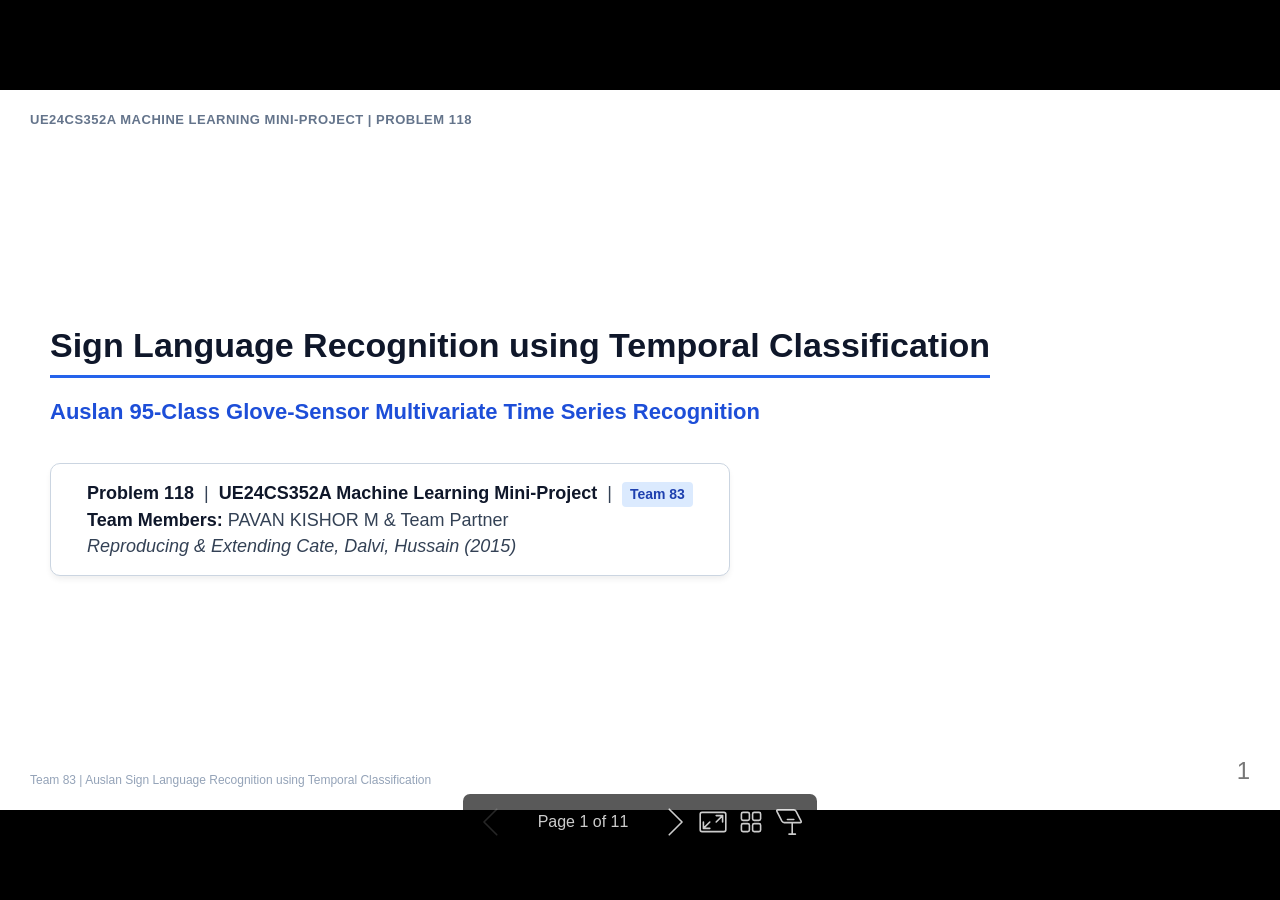
<file: docs/slides.html>
<!DOCTYPE html><html lang="C"><head><title>Sign Language Recognition using Temporal Classification</title><meta property="og:title" content="Sign Language Recognition using Temporal Classification"><meta charset="UTF-8"><meta name="viewport" content="width=device-width,height=device-height,initial-scale=1.0"><meta name="apple-mobile-web-app-capable" content="yes"><meta http-equiv="X-UA-Compatible" content="ie=edge"><meta property="og:type" content="website"><meta name="twitter:card" content="summary"><style>@media screen{body[data-bespoke-view=""] .bespoke-marp-parent>.bespoke-marp-osc>button,body[data-bespoke-view=next] .bespoke-marp-parent>.bespoke-marp-osc>button,body[data-bespoke-view=overview] button.bespoke-marp-overview-close,body[data-bespoke-view=presenter] .bespoke-marp-presenter-container .bespoke-marp-presenter-info-container .bespoke-marp-presenter-info-page-area .bespoke-marp-presenter-info-page,body[data-bespoke-view=presenter] .bespoke-marp-presenter-container .bespoke-marp-presenter-info-container button,body[data-bespoke-view=presenter] .bespoke-marp-presenter-container .bespoke-marp-presenter-note-container button{appearance:none;background-color:initial;border:0;color:inherit;cursor:pointer;font-size:inherit;opacity:.8;outline:none;padding:0;transition:opacity .2s linear;-webkit-tap-highlight-color:transparent}body[data-bespoke-view=""] .bespoke-marp-parent>.bespoke-marp-osc>button:disabled,body[data-bespoke-view=next] .bespoke-marp-parent>.bespoke-marp-osc>button:disabled,body[data-bespoke-view=overview] button.bespoke-marp-overview-close:disabled,body[data-bespoke-view=presenter] .bespoke-marp-presenter-container .bespoke-marp-presenter-info-container .bespoke-marp-presenter-info-page-area .bespoke-marp-presenter-info-page:disabled,body[data-bespoke-view=presenter] .bespoke-marp-presenter-container .bespoke-marp-presenter-info-container button:disabled,body[data-bespoke-view=presenter] .bespoke-marp-presenter-container .bespoke-marp-presenter-note-container button:disabled{cursor:not-allowed;opacity:.15!important}body[data-bespoke-view=""] .bespoke-marp-parent>.bespoke-marp-osc>button:hover,body[data-bespoke-view=next] .bespoke-marp-parent>.bespoke-marp-osc>button:hover,body[data-bespoke-view=overview] button.bespoke-marp-overview-close:hover,body[data-bespoke-view=presenter] .bespoke-marp-presenter-container .bespoke-marp-presenter-info-container .bespoke-marp-presenter-info-page-area .bespoke-marp-presenter-info-page:hover,body[data-bespoke-view=presenter] .bespoke-marp-presenter-container .bespoke-marp-presenter-info-container button:hover,body[data-bespoke-view=presenter] .bespoke-marp-presenter-container .bespoke-marp-presenter-note-container button:hover{opacity:1}body[data-bespoke-view=""] .bespoke-marp-parent>.bespoke-marp-osc>button:hover:active,body[data-bespoke-view=next] .bespoke-marp-parent>.bespoke-marp-osc>button:hover:active,body[data-bespoke-view=overview] button.bespoke-marp-overview-close:hover:active,body[data-bespoke-view=presenter] .bespoke-marp-presenter-container .bespoke-marp-presenter-info-container .bespoke-marp-presenter-info-page-area .bespoke-marp-presenter-info-page:hover:active,body[data-bespoke-view=presenter] .bespoke-marp-presenter-container .bespoke-marp-presenter-info-container button:hover:active,body[data-bespoke-view=presenter] .bespoke-marp-presenter-container .bespoke-marp-presenter-note-container button:hover:active{opacity:.6}body[data-bespoke-view=""] .bespoke-marp-parent>.bespoke-marp-osc>button:hover:not(:disabled),body[data-bespoke-view=next] .bespoke-marp-parent>.bespoke-marp-osc>button:hover:not(:disabled),body[data-bespoke-view=overview] button.bespoke-marp-overview-close:hover:not(:disabled),body[data-bespoke-view=presenter] .bespoke-marp-presenter-container .bespoke-marp-presenter-info-container .bespoke-marp-presenter-info-page-area .bespoke-marp-presenter-info-page:hover:not(:disabled),body[data-bespoke-view=presenter] .bespoke-marp-presenter-container .bespoke-marp-presenter-info-container button:hover:not(:disabled),body[data-bespoke-view=presenter] .bespoke-marp-presenter-container .bespoke-marp-presenter-note-container button:hover:not(:disabled){transition:none}body[data-bespoke-view=""] .bespoke-marp-parent>.bespoke-marp-osc>button[data-bespoke-marp-osc=prev],body[data-bespoke-view=next] .bespoke-marp-parent>.bespoke-marp-osc>button[data-bespoke-marp-osc=prev],body[data-bespoke-view=presenter] .bespoke-marp-presenter-container .bespoke-marp-presenter-info-container button.bespoke-marp-presenter-info-page-prev{background:#0000 url("[data-uri]") no-repeat 50%;background-size:contain;overflow:hidden;text-indent:100%;white-space:nowrap}body[data-bespoke-view=""] .bespoke-marp-parent>.bespoke-marp-osc>button[data-bespoke-marp-osc=next],body[data-bespoke-view=next] .bespoke-marp-parent>.bespoke-marp-osc>button[data-bespoke-marp-osc=next],body[data-bespoke-view=presenter] .bespoke-marp-presenter-container .bespoke-marp-presenter-info-container button.bespoke-marp-presenter-info-page-next{background:#0000 url("[data-uri]") no-repeat 50%;background-size:contain;overflow:hidden;text-indent:100%;white-space:nowrap}:is(body[data-bespoke-view=""],body[data-bespoke-view=next]) .bespoke-marp-parent>.bespoke-marp-osc>button[data-bespoke-marp-osc=fullscreen]{background:#0000 url("[data-uri]") no-repeat 50%;background-size:contain;overflow:hidden;text-indent:100%;white-space:nowrap}:is(body[data-bespoke-view=""],body[data-bespoke-view=next]) .bespoke-marp-parent>.bespoke-marp-osc>button.exit[data-bespoke-marp-osc=fullscreen]{background-image:url("[data-uri]")}:is(body[data-bespoke-view=""],body[data-bespoke-view=next]) .bespoke-marp-parent>.bespoke-marp-osc>button[data-bespoke-marp-osc=presenter]{background:#0000 url("[data-uri]") no-repeat 50%;background-size:contain;overflow:hidden;text-indent:100%;white-space:nowrap}body[data-bespoke-view=overview] button.bespoke-marp-overview-close,body[data-bespoke-view=presenter] .bespoke-marp-presenter-container .bespoke-marp-presenter-note-container button.bespoke-marp-presenter-note-bigger{background:#0000 url("[data-uri]") no-repeat 50%;background-size:contain;overflow:hidden;text-indent:100%;white-space:nowrap}body[data-bespoke-view=presenter] .bespoke-marp-presenter-container .bespoke-marp-presenter-note-container button.bespoke-marp-presenter-note-smaller{background:#0000 url("[data-uri]") no-repeat 50%;background-size:contain;overflow:hidden;text-indent:100%;white-space:nowrap}:is(body[data-bespoke-view=""],body[data-bespoke-view=next]) .bespoke-marp-parent>.bespoke-marp-osc>button[data-bespoke-marp-osc=overview]{background:#0000 url("[data-uri]") no-repeat 50%;background-size:contain;overflow:hidden;text-indent:100%;white-space:nowrap}}@keyframes __bespoke_marp_transition_reduced_outgoing__{0%{opacity:1}to{opacity:0}}@keyframes __bespoke_marp_transition_reduced_incoming__{0%{mix-blend-mode:plus-lighter;opacity:0}to{mix-blend-mode:plus-lighter;opacity:1}}.bespoke-marp-note,.bespoke-marp-osc,.bespoke-progress-parent{display:none;transition:none}@media screen{::view-transition-group(*){animation-duration:var(--marp-bespoke-transition-animation-duration,.5s);animation-timing-function:ease}::view-transition-new(*),::view-transition-old(*){animation-delay:0s;animation-direction:var(--marp-bespoke-transition-animation-direction,normal);animation-duration:var(--marp-bespoke-transition-animation-duration,.5s);animation-fill-mode:both;animation-name:var(--marp-bespoke-transition-animation-name,var(--marp-bespoke-transition-animation-name-fallback,__bespoke_marp_transition_no_animation__));mix-blend-mode:normal}::view-transition-old(*){--marp-bespoke-transition-animation-name-fallback:__bespoke_marp_transition_reduced_outgoing__;animation-timing-function:ease}::view-transition-new(*){--marp-bespoke-transition-animation-name-fallback:__bespoke_marp_transition_reduced_incoming__;animation-timing-function:ease}::view-transition-new(root),::view-transition-old(root){animation-timing-function:linear}::view-transition-new(__bespoke_marp_transition_osc__),::view-transition-old(__bespoke_marp_transition_osc__){animation-duration:0s!important;animation-name:__bespoke_marp_transition_osc__!important}::view-transition-new(__bespoke_marp_transition_osc__){opacity:0!important}.bespoke-marp-transition-warming-up::view-transition-group(*),.bespoke-marp-transition-warming-up::view-transition-new(*),.bespoke-marp-transition-warming-up::view-transition-old(*){animation-play-state:paused!important}body,html{height:100%;margin:0}body{background:#000;overflow:hidden}svg.bespoke-marp-slide{content-visibility:hidden;interactivity:inert;opacity:0;pointer-events:none;z-index:-1}svg.bespoke-marp-slide:not(.bespoke-marp-active) *{view-transition-name:none!important}svg.bespoke-marp-slide.bespoke-marp-active{content-visibility:visible;interactivity:auto;opacity:1;pointer-events:auto;z-index:0}svg.bespoke-marp-slide.bespoke-marp-active.bespoke-marp-active-ready *{animation-name:__bespoke_marp__!important}@supports not (content-visibility:hidden){svg.bespoke-marp-slide[data-bespoke-marp-load=hideable]{display:none}svg.bespoke-marp-slide[data-bespoke-marp-load=hideable].bespoke-marp-active{display:block}}}@media screen and (prefers-reduced-motion:reduce){svg.bespoke-marp-slide *{view-transition-name:none!important}}@media screen{[data-bespoke-marp-fragment=inactive]{visibility:hidden}:is(body[data-bespoke-view=""],body[data-bespoke-view=next]) .bespoke-marp-parent{inset:0;position:absolute}:is(body[data-bespoke-view=""],body[data-bespoke-view=next]) .bespoke-marp-parent>.bespoke-marp-osc{background:#000000a6;border-radius:7px;bottom:50px;color:#fff;contain:paint;display:block;font-family:Helvetica,Arial,sans-serif;font-size:16px;left:50%;line-height:0;opacity:1;padding:12px;position:absolute;touch-action:manipulation;transform:translateX(-50%);transition:opacity .2s linear;-webkit-user-select:none;user-select:none;view-transition-name:__bespoke_marp_transition_osc__;white-space:nowrap;will-change:transform;z-index:1}:is(body[data-bespoke-view=""],body[data-bespoke-view=next]) .bespoke-marp-parent>.bespoke-marp-osc>:where(*){margin-left:6px}:is(body[data-bespoke-view=""],body[data-bespoke-view=next]) .bespoke-marp-parent>.bespoke-marp-osc>:where(*):where(:first-child){margin-left:0}:is(body[data-bespoke-view=""],body[data-bespoke-view=next]) .bespoke-marp-parent>.bespoke-marp-osc>span{opacity:.8}:is(body[data-bespoke-view=""],body[data-bespoke-view=next]) .bespoke-marp-parent>.bespoke-marp-osc>span[data-bespoke-marp-osc=page]{display:inline-block;min-width:140px;text-align:center}:is(body[data-bespoke-view=""],body[data-bespoke-view=next]) .bespoke-marp-parent>.bespoke-marp-osc>button[data-bespoke-marp-osc=fullscreen],:is(body[data-bespoke-view=""],body[data-bespoke-view=next]) .bespoke-marp-parent>.bespoke-marp-osc>button[data-bespoke-marp-osc=next],:is(body[data-bespoke-view=""],body[data-bespoke-view=next]) .bespoke-marp-parent>.bespoke-marp-osc>button[data-bespoke-marp-osc=overview],:is(body[data-bespoke-view=""],body[data-bespoke-view=next]) .bespoke-marp-parent>.bespoke-marp-osc>button[data-bespoke-marp-osc=presenter],:is(body[data-bespoke-view=""],body[data-bespoke-view=next]) .bespoke-marp-parent>.bespoke-marp-osc>button[data-bespoke-marp-osc=prev]{height:32px;line-height:32px;width:32px}:is(body[data-bespoke-view=""],body[data-bespoke-view=next]) .bespoke-marp-parent.bespoke-marp-inactive{cursor:none}:is(body[data-bespoke-view=""],body[data-bespoke-view=next]) .bespoke-marp-parent.bespoke-marp-inactive>.bespoke-marp-osc{opacity:0;pointer-events:none}:is(body[data-bespoke-view=""],body[data-bespoke-view=next]) svg.bespoke-marp-slide{height:100%;left:0;position:absolute;top:0;width:100%}body[data-bespoke-view=""] .bespoke-progress-parent{background:#222;display:flex;height:5px;width:100%}body[data-bespoke-view=""] .bespoke-progress-parent+:where(.bespoke-marp-parent){top:5px}body[data-bespoke-view=""] .bespoke-progress-parent .bespoke-progress-bar{background:#0288d1;flex:0 0 0;transition:flex-basis .2s cubic-bezier(0,1,1,1)}body[data-bespoke-view=next]{background:#0000}body[data-bespoke-view=presenter]{background:#161616}body[data-bespoke-view=presenter] .bespoke-marp-presenter-container{display:grid;font-family:Helvetica,Arial,sans-serif;grid-template:"current dragbar next" minmax(140px,1fr) "current dragbar note" 2fr "info    dragbar note" 3em;grid-template-columns:minmax(3px,var(--bespoke-marp-presenter-split-ratio,66%)) 0 minmax(3px,1fr);height:100%;left:0;position:absolute;top:0;width:100%}body[data-bespoke-view=presenter] .bespoke-marp-presenter-container :where(.bespoke-marp-parent){grid-area:current;overflow:hidden;position:relative}body[data-bespoke-view=presenter] .bespoke-marp-presenter-container :where(.bespoke-marp-parent) :where(svg.bespoke-marp-slide){height:calc(100% - 40px);left:20px;pointer-events:none;position:absolute;top:20px;-webkit-user-select:none;user-select:none;width:calc(100% - 40px)}body[data-bespoke-view=presenter] .bespoke-marp-presenter-container :where(.bespoke-marp-parent) :where(svg.bespoke-marp-slide).bespoke-marp-active{filter:drop-shadow(0 3px 10px rgba(0,0,0,.5))}body[data-bespoke-view=presenter] .bespoke-marp-presenter-container .bespoke-marp-presenter-dragbar-container{background:#0288d1;cursor:col-resize;grid-area:dragbar;margin-left:-3px;opacity:0;position:relative;transition:opacity .4s linear .1s;width:6px;z-index:10}body[data-bespoke-view=presenter] .bespoke-marp-presenter-container .bespoke-marp-presenter-dragbar-container:hover{opacity:1}body[data-bespoke-view=presenter] .bespoke-marp-presenter-container .bespoke-marp-presenter-dragbar-container.active{opacity:1;transition-delay:0s}body[data-bespoke-view=presenter] .bespoke-marp-presenter-container .bespoke-marp-presenter-next-container{background:#222;cursor:pointer;display:none;grid-area:next;overflow:hidden;position:relative}body[data-bespoke-view=presenter] .bespoke-marp-presenter-container .bespoke-marp-presenter-next-container.active{display:block}body[data-bespoke-view=presenter] .bespoke-marp-presenter-container .bespoke-marp-presenter-next-container iframe.bespoke-marp-presenter-next{background:#0000;border:0;display:block;filter:drop-shadow(0 3px 10px rgba(0,0,0,.5));height:calc(100% - 40px);left:20px;pointer-events:none;position:absolute;interactivity:inert;top:20px;-webkit-user-select:none;user-select:none;width:calc(100% - 40px)}body[data-bespoke-view=presenter] .bespoke-marp-presenter-container .bespoke-marp-presenter-note-container{background:#222;color:#eee;grid-area:note;position:relative;z-index:1}body[data-bespoke-view=presenter] .bespoke-marp-presenter-container .bespoke-marp-presenter-note-container button{height:1.5em;line-height:1.5em;width:1.5em}body[data-bespoke-view=presenter] .bespoke-marp-presenter-container .bespoke-marp-presenter-note-container .bespoke-marp-presenter-note-wrapper{display:block;inset:0;position:absolute}body[data-bespoke-view=presenter] .bespoke-marp-presenter-container .bespoke-marp-presenter-note-container .bespoke-marp-presenter-note-buttons{background:#000000a6;border-radius:4px;bottom:0;display:flex;gap:4px;margin:12px;opacity:0;padding:6px;pointer-events:none;position:absolute;right:0;transition:opacity .2s linear}body[data-bespoke-view=presenter] .bespoke-marp-presenter-container .bespoke-marp-presenter-note-container .bespoke-marp-presenter-note-buttons:focus-within,body[data-bespoke-view=presenter] .bespoke-marp-presenter-container .bespoke-marp-presenter-note-container .bespoke-marp-presenter-note-wrapper:focus-within+.bespoke-marp-presenter-note-buttons,body[data-bespoke-view=presenter] .bespoke-marp-presenter-container .bespoke-marp-presenter-note-container:hover .bespoke-marp-presenter-note-buttons{opacity:1;pointer-events:auto}body[data-bespoke-view=presenter] .bespoke-marp-presenter-container .bespoke-marp-presenter-note-container .bespoke-marp-note{box-sizing:border-box;font-size:calc(1.1em*var(--bespoke-marp-note-font-scale, 1));height:calc(100% - 40px);margin:20px;overflow:auto;padding-right:3px;white-space:pre-wrap;width:calc(100% - 40px);word-wrap:break-word;scrollbar-color:#eeeeee80 #0000;scrollbar-width:thin}body[data-bespoke-view=presenter] .bespoke-marp-presenter-container .bespoke-marp-presenter-note-container .bespoke-marp-note::-webkit-scrollbar{width:6px}body[data-bespoke-view=presenter] .bespoke-marp-presenter-container .bespoke-marp-presenter-note-container .bespoke-marp-note::-webkit-scrollbar-track{background:#0000}body[data-bespoke-view=presenter] .bespoke-marp-presenter-container .bespoke-marp-presenter-note-container .bespoke-marp-note::-webkit-scrollbar-thumb{background:#eeeeee80;border-radius:6px}body[data-bespoke-view=presenter] .bespoke-marp-presenter-container .bespoke-marp-presenter-note-container .bespoke-marp-note:empty{pointer-events:none}body[data-bespoke-view=presenter] .bespoke-marp-presenter-container .bespoke-marp-presenter-note-container .bespoke-marp-note.active{display:block}body[data-bespoke-view=presenter] .bespoke-marp-presenter-container .bespoke-marp-presenter-note-container .bespoke-marp-note p:first-child{margin-top:0}body[data-bespoke-view=presenter] .bespoke-marp-presenter-container .bespoke-marp-presenter-note-container .bespoke-marp-note p:last-child{margin-bottom:0}body[data-bespoke-view=presenter] .bespoke-marp-presenter-container .bespoke-marp-presenter-info-container{align-items:center;box-sizing:border-box;color:#eee;display:flex;flex-wrap:nowrap;grid-area:info;justify-content:center;overflow:hidden;padding:0 10px}body[data-bespoke-view=presenter] .bespoke-marp-presenter-container .bespoke-marp-presenter-info-container :is(.bespoke-marp-presenter-info-page-area,.bespoke-marp-presenter-info-time,.bespoke-marp-presenter-info-timer){box-sizing:border-box;display:block;padding:0 10px;white-space:nowrap;width:100%}body[data-bespoke-view=presenter] .bespoke-marp-presenter-container .bespoke-marp-presenter-info-container button{height:1.5em;line-height:1.5em;width:1.5em}body[data-bespoke-view=presenter] .bespoke-marp-presenter-container .bespoke-marp-presenter-info-container .bespoke-marp-presenter-info-page-area{order:2;text-align:center}body[data-bespoke-view=presenter] .bespoke-marp-presenter-container .bespoke-marp-presenter-info-container .bespoke-marp-presenter-info-page-area .bespoke-marp-presenter-info-page{display:inline-block;min-width:120px;text-align:center}body[data-bespoke-view=presenter] .bespoke-marp-presenter-container .bespoke-marp-presenter-info-container .bespoke-marp-presenter-info-time{color:#999;order:1;text-align:left}body[data-bespoke-view=presenter] .bespoke-marp-presenter-container .bespoke-marp-presenter-info-container .bespoke-marp-presenter-info-timer{color:#999;order:3;text-align:right}body[data-bespoke-view=presenter] .bespoke-marp-presenter-container .bespoke-marp-presenter-info-container .bespoke-marp-presenter-info-timer:hover{cursor:pointer}body[data-bespoke-view=overview]{background:#161616;overflow:auto}body[data-bespoke-view=overview] [data-bespoke-marp-fragment=inactive]{visibility:visible}body[data-bespoke-view=overview] .bespoke-marp-overview-header{backdrop-filter:blur(4px);background:#222222d9;box-shadow:0 3px 10px #00000080;box-sizing:border-box;display:flex;height:48px;inset:0 0 auto;justify-content:flex-end;padding:10px;position:fixed;z-index:1}body[data-bespoke-view=overview] button.bespoke-marp-overview-close{height:28px;line-height:28px;transform:rotate(45deg);width:28px}body[data-bespoke-view=overview] .bespoke-marp-parent{display:grid;gap:40px;grid-template-columns:repeat(auto-fit,minmax(0,240px));justify-content:space-around;padding:30px}body[data-bespoke-view=overview] .bespoke-marp-parent svg.bespoke-marp-slide{--bov-selected:#0000;--bov-focus:#161616;--bov-focus-outline:#0000;background-image:conic-gradient(#161616 0 0),conic-gradient(var(--bov-focus) 0 0),conic-gradient(var(--bov-focus-outline) 0 0),conic-gradient(var(--bov-selected) 0 0);background-position:5px 5px,3px 3px,2px 2px,0 0;background-repeat:no-repeat;background-size:calc(100% - 10px) calc(100% - 10px),calc(100% - 6px) calc(100% - 6px),calc(100% - 4px) calc(100% - 4px),100% 100%;content-visibility:visible;cursor:pointer;filter:drop-shadow(0 3px 10px rgba(0,0,0,.5));margin:-6px;padding:6px;interactivity:auto;opacity:1;outline:0;pointer-events:auto;scroll-margin-block:30px;width:100%;z-index:0}body[data-bespoke-view=overview] .bespoke-marp-parent svg.bespoke-marp-slide *,body[data-bespoke-view=overview] .bespoke-marp-parent svg.bespoke-marp-slide.bespoke-marp-active *{pointer-events:none;interactivity:inert}body[data-bespoke-view=overview] .bespoke-marp-parent :is(svg.bespoke-marp-slide:active,svg.bespoke-marp-slide:focus-visible,svg.bespoke-marp-slide:hover){--bov-focus-outline:#161616}body[data-bespoke-view=overview] .bespoke-marp-parent svg.bespoke-marp-slide:focus-visible,body[data-bespoke-view=overview] .bespoke-marp-parent svg.bespoke-marp-slide:hover{--bov-focus:#999}body[data-bespoke-view=overview] .bespoke-marp-parent svg.bespoke-marp-slide:active{--bov-focus:#eee}body[data-bespoke-view=overview] .bespoke-marp-parent svg.bespoke-marp-slide.bespoke-marp-active{--bov-selected:#0288d1}body[data-bespoke-view=overview]:has(.bespoke-marp-overview-header) .bespoke-marp-parent{padding-top:78px}body[data-bespoke-view=overview]:has(.bespoke-marp-overview-header) .bespoke-marp-parent svg.bespoke-marp-slide{scroll-margin-top:78px}.bespoke-marp-overview{background:#000000a6;inset:0;opacity:0;pointer-events:none;position:fixed;transition:opacity .1s ease;z-index:10}.bespoke-marp-overview iframe{background:#222;border:0;display:block;height:100%;left:0;position:absolute;top:0;width:100%}.bespoke-marp-overview[data-open="1"]{opacity:1;pointer-events:auto}}@media print{.bespoke-marp-overview,.bespoke-marp-presenter-info-container,.bespoke-marp-presenter-next-container,.bespoke-marp-presenter-note-container{display:none}}</style><style>div#\:\$p > svg > foreignObject > section{width:1280px;height:720px;box-sizing:border-box;overflow:hidden;position:relative;scroll-snap-align:center center;-webkit-text-size-adjust:100%;text-size-adjust:100%}div#\:\$p > svg > foreignObject > section::after{bottom:0;content:attr(data-marpit-pagination);padding:inherit;pointer-events:none;position:absolute;right:0}div#\:\$p > svg > foreignObject > section:not([data-marpit-pagination])::after{display:none}div#\:\$p > svg > foreignObject > section :where(:is(h1, marp-h1)){font-size:2em;margin-block:0.67em}div#\:\$p > svg > foreignObject > section section:where(:is(h1, marp-h1)){--marpit-root-font-size: 2em}div#\:\$p > svg > foreignObject > section video::-webkit-media-controls{will-change:transform}@page {size:1280px 720px;margin:0}@media print{html, body{background-color:#fff;margin:0;page-break-inside:avoid;break-inside:avoid-page}div#\:\$p > svg > foreignObject > section{page-break-before:always;break-before:page}div#\:\$p > svg > foreignObject > section, div#\:\$p > svg > foreignObject > section *{-webkit-print-color-adjust:exact!important;animation-delay:0s!important;animation-duration:0s!important;color-adjust:exact!important;print-color-adjust:exact!important;transition:none!important}div#\:\$p > svg[data-marpit-svg]{display:block;height:100vh;width:100vw}}div#\:\$p > svg > foreignObject > :where(section){container-type:size}div#\:\$p > svg > foreignObject > section mjx-container[jax="SVG"]{direction:ltr}div#\:\$p > svg > foreignObject > section mjx-container[jax="SVG"] > svg{overflow:visible;min-height:1px;min-width:1px}div#\:\$p > svg > foreignObject > section mjx-container[jax="SVG"] > svg a{fill:blue;stroke:blue}div#\:\$p > svg > foreignObject > section mjx-container[jax="SVG"][display="true"]{display:block;text-align:center;margin:1em 0}div#\:\$p > svg > foreignObject > section mjx-container[jax="SVG"][display="true"][width="full"]{display:flex}div#\:\$p > svg > foreignObject > section mjx-container[jax="SVG"][justify="left"]{text-align:left}div#\:\$p > svg > foreignObject > section mjx-container[jax="SVG"][justify="right"]{text-align:right}div#\:\$p > svg > foreignObject > section g[data-mml-node="merror"] > g{fill:red;stroke:red}div#\:\$p > svg > foreignObject > section g[data-mml-node="merror"] > rect[data-background]{fill:yellow;stroke:none}div#\:\$p > svg > foreignObject > section g[data-mml-node="mtable"] > line[data-line], div#\:\$p > svg > foreignObject > section svg[data-table] > g > line[data-line]{stroke-width:70px;fill:none}div#\:\$p > svg > foreignObject > section g[data-mml-node="mtable"] > rect[data-frame], div#\:\$p > svg > foreignObject > section svg[data-table] > g > rect[data-frame]{stroke-width:70px;fill:none}div#\:\$p > svg > foreignObject > section g[data-mml-node="mtable"] > .mjx-dashed, div#\:\$p > svg > foreignObject > section svg[data-table] > g > .mjx-dashed{stroke-dasharray:140}div#\:\$p > svg > foreignObject > section g[data-mml-node="mtable"] > .mjx-dotted, div#\:\$p > svg > foreignObject > section svg[data-table] > g > .mjx-dotted{stroke-linecap:round;stroke-dasharray:0,140}div#\:\$p > svg > foreignObject > section g[data-mml-node="mtable"] > g > svg{overflow:visible}div#\:\$p > svg > foreignObject > section [jax="SVG"] mjx-tool{display:inline-block;position:relative;width:0;height:0}div#\:\$p > svg > foreignObject > section [jax="SVG"] mjx-tool > mjx-tip{position:absolute;top:0;left:0}div#\:\$p > svg > foreignObject > section mjx-tool > mjx-tip{display:inline-block;padding:.2em;border:1px solid #888;font-size:70%;background-color:#F8F8F8;color:black;box-shadow:2px 2px 5px #AAAAAA}div#\:\$p > svg > foreignObject > section g[data-mml-node="maction"][data-toggle]{cursor:pointer}div#\:\$p > svg > foreignObject > section mjx-status{display:block;position:fixed;left:1em;bottom:1em;min-width:25%;padding:.2em .4em;border:1px solid #888;font-size:90%;background-color:#F8F8F8;color:black}div#\:\$p > svg > foreignObject > section foreignObject[data-mjx-xml]{font-family:initial;line-height:normal;overflow:visible}div#\:\$p > svg > foreignObject > section mjx-container[jax="SVG"] path[data-c], div#\:\$p > svg > foreignObject > section mjx-container[jax="SVG"] use[data-c]{stroke-width:3}@media print{div#\:\$p > svg > foreignObject > section mjx-container[jax=SVG] path[data-c],div#\:\$p > svg > foreignObject > section mjx-container[jax=SVG] use[data-c]{stroke-width:0}}div#\:\$p > svg > foreignObject > section img[data-marp-twemoji]{background:transparent;height:1em;margin:0 .05em 0 .1em;vertical-align:-.1em;width:1em}div#\:\$p > svg > foreignObject > section{--fgColor-danger:light-dark(#d1242f, #f85149);--bgColor-attention-muted:light-dark(#fff8c5, #bb800926);--bgColor-muted:light-dark(#f6f8fa, #151b23);--bgColor-neutral-muted:light-dark(#818b981f, #656c7633);--borderColor-accent-emphasis:light-dark(#0969da, #1f6feb);--borderColor-attention-emphasis:light-dark(#9a6700, #9e6a03);--borderColor-danger-emphasis:light-dark(#cf222e, #da3633);--borderColor-default:light-dark(#d1d9e0, #3d444d);--borderColor-done-emphasis:light-dark(#8250df, #8957e5);--borderColor-success-emphasis:light-dark(#1a7f37, #238636);--color-prettylights-syntax-brackethighlighter-angle:light-dark(#59636e, #9198a1);--color-prettylights-syntax-brackethighlighter-unmatched:light-dark(#82071e, #f85149);--color-prettylights-syntax-carriage-return-bg:light-dark(#cf222e, #b62324);--color-prettylights-syntax-carriage-return-text:light-dark(#f6f8fa, #f0f6fc);--color-prettylights-syntax-comment:light-dark(#59636e, #9198a1);--color-prettylights-syntax-constant:light-dark(#0550ae, #79c0ff);--color-prettylights-syntax-constant-other-reference-link:light-dark(#0a3069, #a5d6ff);--color-prettylights-syntax-entity:light-dark(#6639ba, #d2a8ff);--color-prettylights-syntax-entity-tag:light-dark(#0550ae, #7ee787);--color-prettylights-syntax-invalid-illegal-text:light-dark(var(--fgColor-danger), var(--fgColor-danger));--color-prettylights-syntax-keyword:light-dark(#cf222e, #ff7b72);--color-prettylights-syntax-markup-changed-bg:light-dark(#ffd8b5, #5a1e02);--color-prettylights-syntax-markup-changed-text:light-dark(#953800, #ffdfb6);--color-prettylights-syntax-markup-deleted-bg:light-dark(#ffebe9, #67060c);--color-prettylights-syntax-markup-deleted-text:light-dark(#82071e, #ffdcd7);--color-prettylights-syntax-markup-heading:light-dark(#0550ae, #1f6feb);--color-prettylights-syntax-markup-ignored-bg:light-dark(#0550ae, #1158c7);--color-prettylights-syntax-markup-ignored-text:light-dark(#d1d9e0, #f0f6fc);--color-prettylights-syntax-markup-inserted-bg:light-dark(#dafbe1, #033a16);--color-prettylights-syntax-markup-inserted-text:light-dark(#116329, #aff5b4);--color-prettylights-syntax-markup-list:light-dark(#3b2300, #f2cc60);--color-prettylights-syntax-meta-diff-range:light-dark(#8250df, #d2a8ff);--color-prettylights-syntax-string:light-dark(#0a3069, #a5d6ff);--color-prettylights-syntax-string-regexp:light-dark(#116329, #7ee787);--color-prettylights-syntax-sublimelinter-gutter-mark:light-dark(#818b98, #3d444d);--color-prettylights-syntax-variable:light-dark(#953800, #ffa657);--fgColor-accent:light-dark(#0969da, #4493f8);--fgColor-attention:light-dark(#9a6700, #d29922);--fgColor-done:light-dark(#8250df, #ab7df8);--fgColor-muted:light-dark(#59636e, #9198a1);--fgColor-success:light-dark(#1a7f37, #3fb950);--bgColor-default:light-dark(#fff, #0d1117);--borderColor-muted:light-dark(#d1d9e0b3, #3d444db3);--color-prettylights-syntax-invalid-illegal-bg:light-dark(var(--bgColor-danger-muted), var(--bgColor-danger-muted));--color-prettylights-syntax-markup-bold:light-dark(#1f2328, #f0f6fc);--color-prettylights-syntax-markup-italic:light-dark(#1f2328, #f0f6fc);--color-prettylights-syntax-storage-modifier-import:light-dark(#1f2328, #f0f6fc);--fgColor-default:light-dark(#1f2328, #f0f6fc);--focus-outlineColor:light-dark(var(--borderColor-accent-emphasis), var(--borderColor-accent-emphasis));--borderColor-neutral-muted:light-dark(var(--borderColor-muted), var(--borderColor-muted));--base-size-16:calc(var(--marpit-root-font-size, 1rem) * 1);--base-size-24:calc(var(--marpit-root-font-size, 1rem) * 1.5);--base-size-4:calc(var(--marpit-root-font-size, 1rem) * 0.25);--base-size-40:calc(var(--marpit-root-font-size, 1rem) * 2.5);--base-size-8:calc(var(--marpit-root-font-size, 1rem) * 0.5);--base-text-weight-medium:500;--base-text-weight-normal:400;--base-text-weight-semibold:600;--fontStack-monospace:ui-monospace, SFMono-Regular, SF Mono, Menlo, Consolas, Liberation Mono, monospace;--fontStack-sansSerif:-apple-system, BlinkMacSystemFont, "Segoe UI", "Noto Sans", Helvetica, Arial, sans-serif, "Apple Color Emoji", "Segoe UI Emoji";}/*!
 * Marp default theme.
 *
 * @theme default
 * @author Yuki Hattori
 *
 * @auto-scaling true
 * @size 16:9 1280px 720px
 * @size 4:3 960px 720px
 */div#\:\$p > svg > foreignObject > section [data-theme=light],div#\:\$p > svg > foreignObject > section{color-scheme:light}div#\:\$p > svg > foreignObject > section [data-theme=dark],div#\:\$p > svg > foreignObject > section:where(.invert){color-scheme:dark}div#\:\$p > svg > foreignObject > section{-ms-text-size-adjust:100%;-webkit-text-size-adjust:100%;margin:0;font-weight:var(--base-text-weight-normal, 400);color:var(--fgColor-default);background-color:var(--bgColor-default);font-family:var(--fontStack-sansSerif, -apple-system, BlinkMacSystemFont, "Segoe UI", "Noto Sans", Helvetica, Arial, sans-serif, "Apple Color Emoji", "Segoe UI Emoji");font-size:16px;line-height:1.5;word-wrap:break-word}div#\:\$p > svg > foreignObject > section{--marpit-root-font-size:16px}div#\:\$p > svg > foreignObject > section a{text-decoration:underline;text-underline-offset:calc(var(--marpit-root-font-size, 1rem) * .2)}div#\:\$p > svg > foreignObject > section :is(h1, marp-h1):hover .anchor .octicon-link:before,div#\:\$p > svg > foreignObject > section :is(h2, marp-h2):hover .anchor .octicon-link:before,div#\:\$p > svg > foreignObject > section :is(h3, marp-h3):hover .anchor .octicon-link:before,div#\:\$p > svg > foreignObject > section :is(h4, marp-h4):hover .anchor .octicon-link:before,div#\:\$p > svg > foreignObject > section :is(h5, marp-h5):hover .anchor .octicon-link:before,div#\:\$p > svg > foreignObject > section :is(h6, marp-h6):hover .anchor .octicon-link:before{width:16px;height:16px;content:" ";display:inline-block;background-color:currentColor;-webkit-mask-image:url('data:image/svg+xml;charset=utf-8,<svg xmlns="http://www.w3.org/2000/svg" aria-hidden="true" viewBox="0 0 16 16"><path fill-rule="evenodd" d="M7.775 3.275a.75.75 0 0 0 1.06 1.06l1.25-1.25a2 2 0 1 1 2.83 2.83l-2.5 2.5a2 2 0 0 1-2.83 0 .75.75 0 0 0-1.06 1.06 3.5 3.5 0 0 0 4.95 0l2.5-2.5a3.5 3.5 0 0 0-4.95-4.95zm-4.69 9.64a2 2 0 0 1 0-2.83l2.5-2.5a2 2 0 0 1 2.83 0 .75.75 0 0 0 1.06-1.06 3.5 3.5 0 0 0-4.95 0l-2.5 2.5a3.5 3.5 0 0 0 4.95 4.95l1.25-1.25a.75.75 0 0 0-1.06-1.06l-1.25 1.25a2 2 0 0 1-2.83 0"/></svg>');mask-image:url('data:image/svg+xml;charset=utf-8,<svg xmlns="http://www.w3.org/2000/svg" aria-hidden="true" viewBox="0 0 16 16"><path fill-rule="evenodd" d="M7.775 3.275a.75.75 0 0 0 1.06 1.06l1.25-1.25a2 2 0 1 1 2.83 2.83l-2.5 2.5a2 2 0 0 1-2.83 0 .75.75 0 0 0-1.06 1.06 3.5 3.5 0 0 0 4.95 0l2.5-2.5a3.5 3.5 0 0 0-4.95-4.95zm-4.69 9.64a2 2 0 0 1 0-2.83l2.5-2.5a2 2 0 0 1 2.83 0 .75.75 0 0 0 1.06-1.06 3.5 3.5 0 0 0-4.95 0l-2.5 2.5a3.5 3.5 0 0 0 4.95 4.95l1.25-1.25a.75.75 0 0 0-1.06-1.06l-1.25 1.25a2 2 0 0 1-2.83 0"/></svg>')}div#\:\$p > svg > foreignObject > section details,div#\:\$p > svg > foreignObject > section figcaption,div#\:\$p > svg > foreignObject > section figure{display:block}div#\:\$p > svg > foreignObject > section summary{display:list-item}div#\:\$p > svg > foreignObject > section [hidden]{display:none!important}div#\:\$p > svg > foreignObject > section a{background-color:transparent;color:var(--fgColor-accent);text-decoration:none}div#\:\$p > svg > foreignObject > section abbr[title]{border-bottom:none;-webkit-text-decoration:underline dotted;text-decoration:underline dotted}div#\:\$p > svg > foreignObject > section b,div#\:\$p > svg > foreignObject > section strong{font-weight:var(--base-text-weight-semibold, 600)}div#\:\$p > svg > foreignObject > section dfn{font-style:italic}div#\:\$p > svg > foreignObject > section :is(h1, marp-h1){margin:.67em 0;font-weight:var(--base-text-weight-semibold, 600);padding-bottom:.3em;font-size:2em;border-bottom:1px solid var(--borderColor-muted)}div#\:\$p > svg > foreignObject > section mark{background-color:var(--bgColor-attention-muted);color:var(--fgColor-default)}div#\:\$p > svg > foreignObject > section small{font-size:90%}div#\:\$p > svg > foreignObject > section sub,div#\:\$p > svg > foreignObject > section sup{font-size:75%;line-height:0;position:relative;vertical-align:baseline}div#\:\$p > svg > foreignObject > section sub{bottom:-.25em}div#\:\$p > svg > foreignObject > section sup{top:-.5em}div#\:\$p > svg > foreignObject > section img{border-style:none;max-width:100%;box-sizing:content-box}div#\:\$p > svg > foreignObject > section code,div#\:\$p > svg > foreignObject > section kbd,div#\:\$p > svg > foreignObject > section :is(pre, marp-pre),div#\:\$p > svg > foreignObject > section samp{font-family:monospace;font-size:1em}div#\:\$p > svg > foreignObject > section figure{margin:1em var(--base-size-40)}div#\:\$p > svg > foreignObject > section hr{box-sizing:content-box;overflow:hidden;background:transparent;height:.25em;padding:0;margin:var(--base-size-24) 0;background-color:var(--borderColor-default);border:0}div#\:\$p > svg > foreignObject > section input{font:inherit;margin:0;overflow:visible;font-family:inherit;font-size:inherit;line-height:inherit}div#\:\$p > svg > foreignObject > section [type=button],div#\:\$p > svg > foreignObject > section [type=reset],div#\:\$p > svg > foreignObject > section [type=submit]{-webkit-appearance:button;-moz-appearance:button;appearance:button}div#\:\$p > svg > foreignObject > section [type=checkbox],div#\:\$p > svg > foreignObject > section [type=radio]{box-sizing:border-box;padding:0}div#\:\$p > svg > foreignObject > section [type=number]::-webkit-inner-spin-button,div#\:\$p > svg > foreignObject > section [type=number]::-webkit-outer-spin-button{height:auto}div#\:\$p > svg > foreignObject > section [type=search]::-webkit-search-cancel-button,div#\:\$p > svg > foreignObject > section [type=search]::-webkit-search-decoration{-webkit-appearance:none;appearance:none}div#\:\$p > svg > foreignObject > section ::-webkit-input-placeholder{color:inherit;opacity:.54}div#\:\$p > svg > foreignObject > section ::-webkit-file-upload-button{-webkit-appearance:button;appearance:button;font:inherit}div#\:\$p > svg > foreignObject > section a:hover{text-decoration:underline}div#\:\$p > svg > foreignObject > section ::-moz-placeholder{color:var(--fgColor-muted);opacity:1}div#\:\$p > svg > foreignObject > section ::placeholder{color:var(--fgColor-muted);opacity:1}div#\:\$p > svg > foreignObject > section hr:after,div#\:\$p > svg > foreignObject > section hr:before{display:table;content:""}div#\:\$p > svg > foreignObject > section hr:after{clear:both}div#\:\$p > svg > foreignObject > section table{border-spacing:0;border-collapse:collapse;display:block;width:-moz-max-content;width:max-content;max-width:100%;overflow:auto;font-variant:tabular-nums}div#\:\$p > svg > foreignObject > section td,div#\:\$p > svg > foreignObject > section th{padding:0}div#\:\$p > svg > foreignObject > section details summary{cursor:pointer}div#\:\$p > svg > foreignObject > section [role=button]:focus,div#\:\$p > svg > foreignObject > section a:focus,div#\:\$p > svg > foreignObject > section input[type=checkbox]:focus,div#\:\$p > svg > foreignObject > section input[type=radio]:focus{outline:2px solid var(--focus-outlineColor);outline-offset:-2px;box-shadow:none}div#\:\$p > svg > foreignObject > section [role=button]:focus:not(:focus-visible),div#\:\$p > svg > foreignObject > section a:focus:not(:focus-visible),div#\:\$p > svg > foreignObject > section input[type=checkbox]:focus:not(:focus-visible),div#\:\$p > svg > foreignObject > section input[type=radio]:focus:not(:focus-visible){outline:1px solid transparent}div#\:\$p > svg > foreignObject > section [role=button]:focus-visible,div#\:\$p > svg > foreignObject > section a:focus-visible,div#\:\$p > svg > foreignObject > section input[type=checkbox]:focus-visible,div#\:\$p > svg > foreignObject > section input[type=radio]:focus-visible{outline:2px solid var(--focus-outlineColor);outline-offset:-2px;box-shadow:none}div#\:\$p > svg > foreignObject > section a:not([class]):focus,div#\:\$p > svg > foreignObject > section a:not([class]):focus-visible,div#\:\$p > svg > foreignObject > section input[type=checkbox]:focus,div#\:\$p > svg > foreignObject > section input[type=checkbox]:focus-visible,div#\:\$p > svg > foreignObject > section input[type=radio]:focus,div#\:\$p > svg > foreignObject > section input[type=radio]:focus-visible{outline-offset:0}div#\:\$p > svg > foreignObject > section kbd{display:inline-block;padding:var(--base-size-4);font:11px var(--fontStack-monospace, ui-monospace, SFMono-Regular, SF Mono, Menlo, Consolas, Liberation Mono, monospace);line-height:10px;color:var(--fgColor-default);vertical-align:middle;background-color:var(--bgColor-muted);border-bottom-color:var(--borderColor-neutral-muted);border:1px solid var(--borderColor-neutral-muted);border-radius:6px;box-shadow:inset 0 -1px 0 var(--borderColor-neutral-muted)}div#\:\$p > svg > foreignObject > section :is(h1, marp-h1),div#\:\$p > svg > foreignObject > section :is(h2, marp-h2),div#\:\$p > svg > foreignObject > section :is(h3, marp-h3),div#\:\$p > svg > foreignObject > section :is(h4, marp-h4),div#\:\$p > svg > foreignObject > section :is(h5, marp-h5),div#\:\$p > svg > foreignObject > section :is(h6, marp-h6){margin-top:var(--base-size-24);margin-bottom:var(--base-size-16);font-weight:var(--base-text-weight-semibold, 600);line-height:1.25}div#\:\$p > svg > foreignObject > section :is(h2, marp-h2){padding-bottom:.3em;font-size:1.5em;border-bottom:1px solid var(--borderColor-muted)}div#\:\$p > svg > foreignObject > section :is(h2, marp-h2),div#\:\$p > svg > foreignObject > section :is(h3, marp-h3){font-weight:var(--base-text-weight-semibold, 600)}div#\:\$p > svg > foreignObject > section :is(h3, marp-h3){font-size:1.25em}div#\:\$p > svg > foreignObject > section :is(h4, marp-h4){font-size:1em}div#\:\$p > svg > foreignObject > section :is(h4, marp-h4),div#\:\$p > svg > foreignObject > section :is(h5, marp-h5){font-weight:var(--base-text-weight-semibold, 600)}div#\:\$p > svg > foreignObject > section :is(h5, marp-h5){font-size:.875em}div#\:\$p > svg > foreignObject > section :is(h6, marp-h6){font-weight:var(--base-text-weight-semibold, 600);font-size:.85em;color:var(--fgColor-muted)}div#\:\$p > svg > foreignObject > section p{margin-top:0;margin-bottom:10px}div#\:\$p > svg > foreignObject > section blockquote{margin:0;padding:0 1em;color:var(--fgColor-muted);border-left:.25em solid var(--borderColor-default)}div#\:\$p > svg > foreignObject > section ol,div#\:\$p > svg > foreignObject > section ul{margin-top:0;margin-bottom:0;padding-left:2em}div#\:\$p > svg > foreignObject > section ol ol,div#\:\$p > svg > foreignObject > section ul ol{list-style-type:lower-roman}div#\:\$p > svg > foreignObject > section ol ol ol,div#\:\$p > svg > foreignObject > section ol ul ol,div#\:\$p > svg > foreignObject > section ul ol ol,div#\:\$p > svg > foreignObject > section ul ul ol{list-style-type:lower-alpha}div#\:\$p > svg > foreignObject > section dd{margin-left:0}div#\:\$p > svg > foreignObject > section code,div#\:\$p > svg > foreignObject > section :is(pre, marp-pre),div#\:\$p > svg > foreignObject > section samp,div#\:\$p > svg > foreignObject > section tt{font-family:var(--fontStack-monospace, ui-monospace, SFMono-Regular, SF Mono, Menlo, Consolas, Liberation Mono, monospace);font-size:12px}div#\:\$p > svg > foreignObject > section :is(pre, marp-pre){margin-top:0;margin-bottom:0;word-wrap:normal}div#\:\$p > svg > foreignObject > section .octicon{display:inline-block;overflow:visible!important;vertical-align:text-bottom;fill:currentColor}div#\:\$p > svg > foreignObject > section input::-webkit-inner-spin-button,div#\:\$p > svg > foreignObject > section input::-webkit-outer-spin-button{margin:0;-webkit-appearance:none;appearance:none}div#\:\$p > svg > foreignObject > section .mr-2{margin-right:var(--base-size-8, 8px)!important}div#\:\$p > svg > foreignObject > section:after,div#\:\$p > svg > foreignObject > section:before{display:table}div#\:\$p > svg > foreignObject > section:after{clear:both}div#\:\$p > svg > foreignObject > section>:first-child{margin-top:0!important}div#\:\$p > svg > foreignObject > section>:last-child{margin-bottom:0!important}div#\:\$p > svg > foreignObject > section a:not([href]){color:inherit;text-decoration:none}div#\:\$p > svg > foreignObject > section .absent{color:var(--fgColor-danger)}div#\:\$p > svg > foreignObject > section .anchor{float:left;padding-right:var(--base-size-4);margin-left:-20px;line-height:1}div#\:\$p > svg > foreignObject > section .anchor:focus{outline:none}div#\:\$p > svg > foreignObject > section blockquote,div#\:\$p > svg > foreignObject > section details,div#\:\$p > svg > foreignObject > section dl,div#\:\$p > svg > foreignObject > section ol,div#\:\$p > svg > foreignObject > section p,div#\:\$p > svg > foreignObject > section :is(pre, marp-pre),div#\:\$p > svg > foreignObject > section table,div#\:\$p > svg > foreignObject > section ul{margin-top:0;margin-bottom:var(--base-size-16)}div#\:\$p > svg > foreignObject > section blockquote>:first-child{margin-top:0}div#\:\$p > svg > foreignObject > section blockquote>:last-child{margin-bottom:0}div#\:\$p > svg > foreignObject > section :is(h1, marp-h1) .octicon-link,div#\:\$p > svg > foreignObject > section :is(h2, marp-h2) .octicon-link,div#\:\$p > svg > foreignObject > section :is(h3, marp-h3) .octicon-link,div#\:\$p > svg > foreignObject > section :is(h4, marp-h4) .octicon-link,div#\:\$p > svg > foreignObject > section :is(h5, marp-h5) .octicon-link,div#\:\$p > svg > foreignObject > section :is(h6, marp-h6) .octicon-link{color:var(--fgColor-default);vertical-align:middle;visibility:hidden}div#\:\$p > svg > foreignObject > section :is(h1, marp-h1):hover .anchor,div#\:\$p > svg > foreignObject > section :is(h2, marp-h2):hover .anchor,div#\:\$p > svg > foreignObject > section :is(h3, marp-h3):hover .anchor,div#\:\$p > svg > foreignObject > section :is(h4, marp-h4):hover .anchor,div#\:\$p > svg > foreignObject > section :is(h5, marp-h5):hover .anchor,div#\:\$p > svg > foreignObject > section :is(h6, marp-h6):hover .anchor{text-decoration:none}div#\:\$p > svg > foreignObject > section :is(h1, marp-h1):hover .anchor .octicon-link,div#\:\$p > svg > foreignObject > section :is(h2, marp-h2):hover .anchor .octicon-link,div#\:\$p > svg > foreignObject > section :is(h3, marp-h3):hover .anchor .octicon-link,div#\:\$p > svg > foreignObject > section :is(h4, marp-h4):hover .anchor .octicon-link,div#\:\$p > svg > foreignObject > section :is(h5, marp-h5):hover .anchor .octicon-link,div#\:\$p > svg > foreignObject > section :is(h6, marp-h6):hover .anchor .octicon-link{visibility:visible}div#\:\$p > svg > foreignObject > section :is(h1, marp-h1) code,div#\:\$p > svg > foreignObject > section :is(h1, marp-h1) tt,div#\:\$p > svg > foreignObject > section :is(h2, marp-h2) code,div#\:\$p > svg > foreignObject > section :is(h2, marp-h2) tt,div#\:\$p > svg > foreignObject > section :is(h3, marp-h3) code,div#\:\$p > svg > foreignObject > section :is(h3, marp-h3) tt,div#\:\$p > svg > foreignObject > section :is(h4, marp-h4) code,div#\:\$p > svg > foreignObject > section :is(h4, marp-h4) tt,div#\:\$p > svg > foreignObject > section :is(h5, marp-h5) code,div#\:\$p > svg > foreignObject > section :is(h5, marp-h5) tt,div#\:\$p > svg > foreignObject > section :is(h6, marp-h6) code,div#\:\$p > svg > foreignObject > section :is(h6, marp-h6) tt{padding:0 .2em;font-size:inherit}div#\:\$p > svg > foreignObject > section summary :is(h1, marp-h1),div#\:\$p > svg > foreignObject > section summary :is(h2, marp-h2),div#\:\$p > svg > foreignObject > section summary :is(h3, marp-h3),div#\:\$p > svg > foreignObject > section summary :is(h4, marp-h4),div#\:\$p > svg > foreignObject > section summary :is(h5, marp-h5),div#\:\$p > svg > foreignObject > section summary :is(h6, marp-h6){display:inline-block}div#\:\$p > svg > foreignObject > section summary :is(h1, marp-h1) .anchor,div#\:\$p > svg > foreignObject > section summary :is(h2, marp-h2) .anchor,div#\:\$p > svg > foreignObject > section summary :is(h3, marp-h3) .anchor,div#\:\$p > svg > foreignObject > section summary :is(h4, marp-h4) .anchor,div#\:\$p > svg > foreignObject > section summary :is(h5, marp-h5) .anchor,div#\:\$p > svg > foreignObject > section summary :is(h6, marp-h6) .anchor{margin-left:-40px}div#\:\$p > svg > foreignObject > section summary :is(h1, marp-h1),div#\:\$p > svg > foreignObject > section summary :is(h2, marp-h2){padding-bottom:0;border-bottom:0}div#\:\$p > svg > foreignObject > section ol.no-list,div#\:\$p > svg > foreignObject > section ul.no-list{padding:0;list-style-type:none}div#\:\$p > svg > foreignObject > section ol[type="a s"]{list-style-type:lower-alpha}div#\:\$p > svg > foreignObject > section ol[type="A s"]{list-style-type:upper-alpha}div#\:\$p > svg > foreignObject > section ol[type="i s"]{list-style-type:lower-roman}div#\:\$p > svg > foreignObject > section ol[type="I s"]{list-style-type:upper-roman}div#\:\$p > svg > foreignObject > section div>ol:not([type]),div#\:\$p > svg > foreignObject > section ol[type="1"]{list-style-type:decimal}div#\:\$p > svg > foreignObject > section ol ol,div#\:\$p > svg > foreignObject > section ol ul,div#\:\$p > svg > foreignObject > section ul ol,div#\:\$p > svg > foreignObject > section ul ul{margin-top:0;margin-bottom:0}div#\:\$p > svg > foreignObject > section li>p{margin-top:var(--base-size-16)}div#\:\$p > svg > foreignObject > section li+li{margin-top:.25em}div#\:\$p > svg > foreignObject > section dl{padding:0}div#\:\$p > svg > foreignObject > section dl dt{padding:0;margin-top:var(--base-size-16);font-size:1em;font-style:italic;font-weight:var(--base-text-weight-semibold, 600)}div#\:\$p > svg > foreignObject > section dl dd{padding:0 var(--base-size-16);margin-bottom:var(--base-size-16)}div#\:\$p > svg > foreignObject > section table th{font-weight:var(--base-text-weight-semibold, 600)}div#\:\$p > svg > foreignObject > section table td,div#\:\$p > svg > foreignObject > section table th{padding:6px 13px;border:1px solid var(--borderColor-default)}div#\:\$p > svg > foreignObject > section table td>:last-child{margin-bottom:0}div#\:\$p > svg > foreignObject > section table tr{background-color:var(--bgColor-default);border-top:1px solid var(--borderColor-muted)}div#\:\$p > svg > foreignObject > section table tr:nth-child(2n){background-color:var(--bgColor-muted)}div#\:\$p > svg > foreignObject > section table img{background-color:transparent}div#\:\$p > svg > foreignObject > section img[align=right]{padding-left:20px}div#\:\$p > svg > foreignObject > section img[align=left]{padding-right:20px}div#\:\$p > svg > foreignObject > section .emoji{max-width:none;vertical-align:text-top;background-color:transparent}div#\:\$p > svg > foreignObject > section :is(span, marp-span).frame,div#\:\$p > svg > foreignObject > section :is(span, marp-span).frame>:is(span, marp-span){display:block;overflow:hidden}div#\:\$p > svg > foreignObject > section :is(span, marp-span).frame>:is(span, marp-span){float:left;width:auto;padding:7px;margin:13px 0 0;border:1px solid var(--borderColor-default)}div#\:\$p > svg > foreignObject > section :is(span, marp-span).frame :is(span, marp-span) img{display:block;float:left}div#\:\$p > svg > foreignObject > section :is(span, marp-span).frame :is(span, marp-span) :is(span, marp-span){display:block;padding:5px 0 0;clear:both;color:var(--fgColor-default)}div#\:\$p > svg > foreignObject > section :is(span, marp-span).align-center{display:block;overflow:hidden;clear:both}div#\:\$p > svg > foreignObject > section :is(span, marp-span).align-center>:is(span, marp-span){display:block;margin:13px auto 0;overflow:hidden;text-align:center}div#\:\$p > svg > foreignObject > section :is(span, marp-span).align-center :is(span, marp-span) img{margin:0 auto;text-align:center}div#\:\$p > svg > foreignObject > section :is(span, marp-span).align-right{display:block;overflow:hidden;clear:both}div#\:\$p > svg > foreignObject > section :is(span, marp-span).align-right>:is(span, marp-span){display:block;margin:13px 0 0;overflow:hidden;text-align:right}div#\:\$p > svg > foreignObject > section :is(span, marp-span).align-right :is(span, marp-span) img{margin:0;text-align:right}div#\:\$p > svg > foreignObject > section :is(span, marp-span).float-left{display:block;float:left;margin-right:13px;overflow:hidden}div#\:\$p > svg > foreignObject > section :is(span, marp-span).float-left :is(span, marp-span){margin:13px 0 0}div#\:\$p > svg > foreignObject > section :is(span, marp-span).float-right{display:block;float:right;margin-left:13px;overflow:hidden}div#\:\$p > svg > foreignObject > section :is(span, marp-span).float-right>:is(span, marp-span){display:block;margin:13px auto 0;overflow:hidden;text-align:right}div#\:\$p > svg > foreignObject > section code,div#\:\$p > svg > foreignObject > section tt{padding:.2em .4em;margin:0;font-size:85%;white-space:break-spaces;background-color:var(--bgColor-neutral-muted);border-radius:6px}div#\:\$p > svg > foreignObject > section code br,div#\:\$p > svg > foreignObject > section tt br{display:none}div#\:\$p > svg > foreignObject > section del code{text-decoration:inherit}div#\:\$p > svg > foreignObject > section samp{font-size:85%}div#\:\$p > svg > foreignObject > section :is(pre, marp-pre) code{font-size:100%}div#\:\$p > svg > foreignObject > section :is(pre, marp-pre)>code{padding:0;margin:0;word-break:normal;white-space:pre;background:transparent;border:0}div#\:\$p > svg > foreignObject > section .highlight{margin-bottom:var(--base-size-16)}div#\:\$p > svg > foreignObject > section .highlight :is(pre, marp-pre){margin-bottom:0;word-break:normal}div#\:\$p > svg > foreignObject > section :is(pre, marp-pre){padding:var(--base-size-16);overflow:auto;font-size:85%;line-height:1.45;color:var(--fgColor-default);background-color:var(--bgColor-muted);border-radius:6px}div#\:\$p > svg > foreignObject > section :is(pre, marp-pre) code,div#\:\$p > svg > foreignObject > section :is(pre, marp-pre) tt{display:inline;padding:0;margin:0;overflow:visible;line-height:inherit;word-wrap:normal;background-color:transparent;border:0}div#\:\$p > svg > foreignObject > section .csv-data td,div#\:\$p > svg > foreignObject > section .csv-data th{padding:5px;overflow:hidden;font-size:12px;line-height:1;text-align:left;white-space:nowrap}div#\:\$p > svg > foreignObject > section .csv-data .blob-num{padding:10px var(--base-size-8) 9px;text-align:right;background:var(--bgColor-default);border:0}div#\:\$p > svg > foreignObject > section .csv-data tr{border-top:0}div#\:\$p > svg > foreignObject > section .csv-data th{font-weight:var(--base-text-weight-semibold, 600);background:var(--bgColor-muted);border-top:0}div#\:\$p > svg > foreignObject > section [data-footnote-ref]:before{content:"["}div#\:\$p > svg > foreignObject > section [data-footnote-ref]:after{content:"]"}div#\:\$p > svg > foreignObject > section .footnotes{font-size:12px;color:var(--fgColor-muted);border-top:1px solid var(--borderColor-default)}div#\:\$p > svg > foreignObject > section div#\:\$p > svg > foreignObject > section section.footnotes{--marpit-root-font-size:12px}div#\:\$p > svg > foreignObject > section .footnotes ol,div#\:\$p > svg > foreignObject > section .footnotes ol ul{padding-left:var(--base-size-16)}div#\:\$p > svg > foreignObject > section .footnotes ol ul{display:inline-block;margin-top:var(--base-size-16)}div#\:\$p > svg > foreignObject > section .footnotes li{position:relative}div#\:\$p > svg > foreignObject > section .footnotes li:target:before{position:absolute;top:calc(var(--base-size-8)*-1);right:calc(var(--base-size-8)*-1);bottom:calc(var(--base-size-8)*-1);left:calc(var(--base-size-24)*-1);pointer-events:none;content:"";border:2px solid var(--borderColor-accent-emphasis);border-radius:6px}div#\:\$p > svg > foreignObject > section .footnotes li:target{color:var(--fgColor-default)}div#\:\$p > svg > foreignObject > section .footnotes .data-footnote-backref g-emoji{font-family:monospace}div#\:\$p > svg > foreignObject > section .pl-c{color:var(--color-prettylights-syntax-comment)}div#\:\$p > svg > foreignObject > section .pl-c1,div#\:\$p > svg > foreignObject > section .pl-s .pl-v{color:var(--color-prettylights-syntax-constant)}div#\:\$p > svg > foreignObject > section .pl-e,div#\:\$p > svg > foreignObject > section .pl-en{color:var(--color-prettylights-syntax-entity)}div#\:\$p > svg > foreignObject > section .pl-s .pl-s1,div#\:\$p > svg > foreignObject > section .pl-smi{color:var(--color-prettylights-syntax-storage-modifier-import)}div#\:\$p > svg > foreignObject > section .pl-ent{color:var(--color-prettylights-syntax-entity-tag)}div#\:\$p > svg > foreignObject > section .pl-k{color:var(--color-prettylights-syntax-keyword)}div#\:\$p > svg > foreignObject > section .pl-pds,div#\:\$p > svg > foreignObject > section .pl-s,div#\:\$p > svg > foreignObject > section .pl-s .pl-pse .pl-s1,div#\:\$p > svg > foreignObject > section .pl-sr,div#\:\$p > svg > foreignObject > section .pl-sr .pl-cce,div#\:\$p > svg > foreignObject > section .pl-sr .pl-sra,div#\:\$p > svg > foreignObject > section .pl-sr .pl-sre{color:var(--color-prettylights-syntax-string)}div#\:\$p > svg > foreignObject > section .pl-smw,div#\:\$p > svg > foreignObject > section .pl-v{color:var(--color-prettylights-syntax-variable)}div#\:\$p > svg > foreignObject > section .pl-bu{color:var(--color-prettylights-syntax-brackethighlighter-unmatched)}div#\:\$p > svg > foreignObject > section .pl-ii{color:var(--color-prettylights-syntax-invalid-illegal-text);background-color:var(--color-prettylights-syntax-invalid-illegal-bg)}div#\:\$p > svg > foreignObject > section .pl-c2{color:var(--color-prettylights-syntax-carriage-return-text);background-color:var(--color-prettylights-syntax-carriage-return-bg)}div#\:\$p > svg > foreignObject > section .pl-sr .pl-cce{font-weight:700;color:var(--color-prettylights-syntax-string-regexp)}div#\:\$p > svg > foreignObject > section .pl-ml{color:var(--color-prettylights-syntax-markup-list)}div#\:\$p > svg > foreignObject > section .pl-mh,div#\:\$p > svg > foreignObject > section .pl-mh .pl-en,div#\:\$p > svg > foreignObject > section .pl-ms{font-weight:700;color:var(--color-prettylights-syntax-markup-heading)}div#\:\$p > svg > foreignObject > section .pl-mi{font-style:italic;color:var(--color-prettylights-syntax-markup-italic)}div#\:\$p > svg > foreignObject > section .pl-mb{font-weight:700;color:var(--color-prettylights-syntax-markup-bold)}div#\:\$p > svg > foreignObject > section .pl-md{color:var(--color-prettylights-syntax-markup-deleted-text);background-color:var(--color-prettylights-syntax-markup-deleted-bg)}div#\:\$p > svg > foreignObject > section .pl-mi1{color:var(--color-prettylights-syntax-markup-inserted-text);background-color:var(--color-prettylights-syntax-markup-inserted-bg)}div#\:\$p > svg > foreignObject > section .pl-mc{color:var(--color-prettylights-syntax-markup-changed-text);background-color:var(--color-prettylights-syntax-markup-changed-bg)}div#\:\$p > svg > foreignObject > section .pl-mi2{color:var(--color-prettylights-syntax-markup-ignored-text);background-color:var(--color-prettylights-syntax-markup-ignored-bg)}div#\:\$p > svg > foreignObject > section .pl-mdr{font-weight:700;color:var(--color-prettylights-syntax-meta-diff-range)}div#\:\$p > svg > foreignObject > section .pl-ba{color:var(--color-prettylights-syntax-brackethighlighter-angle)}div#\:\$p > svg > foreignObject > section .pl-sg{color:var(--color-prettylights-syntax-sublimelinter-gutter-mark)}div#\:\$p > svg > foreignObject > section .pl-corl{text-decoration:underline;color:var(--color-prettylights-syntax-constant-other-reference-link)}div#\:\$p > svg > foreignObject > section [role=button]:focus:not(:focus-visible),div#\:\$p > svg > foreignObject > section [role=tabpanel][tabindex="0"]:focus:not(:focus-visible),div#\:\$p > svg > foreignObject > section a:focus:not(:focus-visible),div#\:\$p > svg > foreignObject > section button:focus:not(:focus-visible),div#\:\$p > svg > foreignObject > section summary:focus:not(:focus-visible){outline:none;box-shadow:none}div#\:\$p > svg > foreignObject > section [tabindex="0"]:focus:not(:focus-visible),div#\:\$p > svg > foreignObject > section details-dialog:focus:not(:focus-visible){outline:none}div#\:\$p > svg > foreignObject > section g-emoji{display:inline-block;min-width:1ch;font-family:Apple Color Emoji,Segoe UI Emoji,Segoe UI Symbol;font-size:1em;font-style:normal!important;font-weight:var(--base-text-weight-normal, 400);line-height:1;vertical-align:-.075em}div#\:\$p > svg > foreignObject > section g-emoji img{width:1em;height:1em}div#\:\$p > svg > foreignObject > section a:has(>p,>div,>:is(pre, marp-pre),>blockquote){display:block}div#\:\$p > svg > foreignObject > section a:has(>p,>div,>:is(pre, marp-pre),>blockquote):not(:has(.snippet-clipboard-content,>:is(pre, marp-pre))){width:-moz-fit-content;width:fit-content}div#\:\$p > svg > foreignObject > section a:has(>p,>div,>:is(pre, marp-pre),>blockquote):has(.snippet-clipboard-content,>:is(pre, marp-pre)):focus-visible{outline:2px solid var(--focus-outlineColor);outline-offset:2px}div#\:\$p > svg > foreignObject > section .task-list-item{list-style-type:none}div#\:\$p > svg > foreignObject > section .task-list-item label{font-weight:var(--base-text-weight-normal, 400)}div#\:\$p > svg > foreignObject > section .task-list-item.enabled label{cursor:pointer}div#\:\$p > svg > foreignObject > section .task-list-item+.task-list-item{margin-top:var(--base-size-4)}div#\:\$p > svg > foreignObject > section .task-list-item .handle{display:none}div#\:\$p > svg > foreignObject > section .task-list-item-checkbox{margin:0 .2em .25em -1.4em;vertical-align:middle}div#\:\$p > svg > foreignObject > section ul:dir(rtl) .task-list-item-checkbox{margin:0 -1.6em .25em .2em}div#\:\$p > svg > foreignObject > section ol:dir(rtl) .task-list-item-checkbox{margin:0 -1.6em .25em .2em}div#\:\$p > svg > foreignObject > section .contains-task-list:focus-within .task-list-item-convert-container,div#\:\$p > svg > foreignObject > section .contains-task-list:hover .task-list-item-convert-container{display:block;width:auto;height:24px;overflow:visible;clip-path:none}div#\:\$p > svg > foreignObject > section ::-webkit-calendar-picker-indicator{filter:invert(50%)}div#\:\$p > svg > foreignObject > section .markdown-alert{padding:var(--base-size-8) var(--base-size-16);margin-bottom:var(--base-size-16);color:inherit;border-left:.25em solid var(--borderColor-default)}div#\:\$p > svg > foreignObject > section .markdown-alert>:first-child{margin-top:0}div#\:\$p > svg > foreignObject > section .markdown-alert>:last-child{margin-bottom:0}div#\:\$p > svg > foreignObject > section .markdown-alert .markdown-alert-title{display:flex;font-weight:var(--base-text-weight-medium, 500);align-items:center;line-height:1}div#\:\$p > svg > foreignObject > section .markdown-alert.markdown-alert-note{border-left-color:var(--borderColor-accent-emphasis)}div#\:\$p > svg > foreignObject > section .markdown-alert.markdown-alert-note .markdown-alert-title{color:var(--fgColor-accent)}div#\:\$p > svg > foreignObject > section .markdown-alert.markdown-alert-important{border-left-color:var(--borderColor-done-emphasis)}div#\:\$p > svg > foreignObject > section .markdown-alert.markdown-alert-important .markdown-alert-title{color:var(--fgColor-done)}div#\:\$p > svg > foreignObject > section .markdown-alert.markdown-alert-warning{border-left-color:var(--borderColor-attention-emphasis)}div#\:\$p > svg > foreignObject > section .markdown-alert.markdown-alert-warning .markdown-alert-title{color:var(--fgColor-attention)}div#\:\$p > svg > foreignObject > section .markdown-alert.markdown-alert-tip{border-left-color:var(--borderColor-success-emphasis)}div#\:\$p > svg > foreignObject > section .markdown-alert.markdown-alert-tip .markdown-alert-title{color:var(--fgColor-success)}div#\:\$p > svg > foreignObject > section .markdown-alert.markdown-alert-caution{border-left-color:var(--borderColor-danger-emphasis)}div#\:\$p > svg > foreignObject > section .markdown-alert.markdown-alert-caution .markdown-alert-title{color:var(--fgColor-danger)}div#\:\$p > svg > foreignObject > section>:first-child>.heading-element:first-child{margin-top:0!important}div#\:\$p > svg > foreignObject > section .highlight :is(pre, marp-pre):has(+.zeroclipboard-container){min-height:52px}div#\:\$p > svg > foreignObject > section :is(h1, marp-h1){color:var(--h1-color);font-size:1.6em}div#\:\$p > svg > foreignObject > section :is(h1, marp-h1),div#\:\$p > svg > foreignObject > section :is(h2, marp-h2){border-bottom:none}div#\:\$p > svg > foreignObject > section :is(h2, marp-h2){font-size:1.3em}div#\:\$p > svg > foreignObject > section :is(h3, marp-h3){font-size:1.1em}div#\:\$p > svg > foreignObject > section :is(h4, marp-h4){font-size:1.05em}div#\:\$p > svg > foreignObject > section :is(h5, marp-h5){font-size:1em}div#\:\$p > svg > foreignObject > section :is(h6, marp-h6){font-size:.9em}div#\:\$p > svg > foreignObject > section :is(h1, marp-h1) strong,div#\:\$p > svg > foreignObject > section :is(h2, marp-h2) strong,div#\:\$p > svg > foreignObject > section :is(h3, marp-h3) strong,div#\:\$p > svg > foreignObject > section :is(h4, marp-h4) strong,div#\:\$p > svg > foreignObject > section :is(h5, marp-h5) strong,div#\:\$p > svg > foreignObject > section :is(h6, marp-h6) strong{font-weight:inherit;color:var(--heading-strong-color)}div#\:\$p > svg > foreignObject > section :is(h1, marp-h1)::part(auto-scaling),div#\:\$p > svg > foreignObject > section :is(h2, marp-h2)::part(auto-scaling),div#\:\$p > svg > foreignObject > section :is(h3, marp-h3)::part(auto-scaling),div#\:\$p > svg > foreignObject > section :is(h4, marp-h4)::part(auto-scaling),div#\:\$p > svg > foreignObject > section :is(h5, marp-h5)::part(auto-scaling),div#\:\$p > svg > foreignObject > section :is(h6, marp-h6)::part(auto-scaling){max-height:563px}div#\:\$p > svg > foreignObject > section hr{height:0;padding-top:.25em}div#\:\$p > svg > foreignObject > section img{background-color:transparent}div#\:\$p > svg > foreignObject > section :is(pre, marp-pre){border:1px solid var(--borderColor-default);line-height:1.15;overflow:visible}div#\:\$p > svg > foreignObject > section :is(pre, marp-pre)::part(auto-scaling){max-height:529px}div#\:\$p > svg > foreignObject > section :is(pre, marp-pre) :where(.hljs){color:var(--color-prettylights-syntax-storage-modifier-import)}div#\:\$p > svg > foreignObject > section :is(pre, marp-pre) :where(.hljs-doctag),div#\:\$p > svg > foreignObject > section :is(pre, marp-pre) :where(.hljs-keyword),div#\:\$p > svg > foreignObject > section :is(pre, marp-pre) :where(.hljs-meta .hljs-keyword),div#\:\$p > svg > foreignObject > section :is(pre, marp-pre) :where(.hljs-template-tag),div#\:\$p > svg > foreignObject > section :is(pre, marp-pre) :where(.hljs-template-variable),div#\:\$p > svg > foreignObject > section :is(pre, marp-pre) :where(.hljs-type),div#\:\$p > svg > foreignObject > section :is(pre, marp-pre) :where(.hljs-variable.language_){color:var(--color-prettylights-syntax-keyword)}div#\:\$p > svg > foreignObject > section :is(pre, marp-pre) :where(.hljs-title),div#\:\$p > svg > foreignObject > section :is(pre, marp-pre) :where(.hljs-title.class_),div#\:\$p > svg > foreignObject > section :is(pre, marp-pre) :where(.hljs-title.class_.inherited__),div#\:\$p > svg > foreignObject > section :is(pre, marp-pre) :where(.hljs-title.function_){color:var(--color-prettylights-syntax-entity)}div#\:\$p > svg > foreignObject > section :is(pre, marp-pre) :where(.hljs-attr),div#\:\$p > svg > foreignObject > section :is(pre, marp-pre) :where(.hljs-attribute),div#\:\$p > svg > foreignObject > section :is(pre, marp-pre) :where(.hljs-literal),div#\:\$p > svg > foreignObject > section :is(pre, marp-pre) :where(.hljs-meta),div#\:\$p > svg > foreignObject > section :is(pre, marp-pre) :where(.hljs-number),div#\:\$p > svg > foreignObject > section :is(pre, marp-pre) :where(.hljs-operator),div#\:\$p > svg > foreignObject > section :is(pre, marp-pre) :where(.hljs-selector-attr),div#\:\$p > svg > foreignObject > section :is(pre, marp-pre) :where(.hljs-selector-class),div#\:\$p > svg > foreignObject > section :is(pre, marp-pre) :where(.hljs-selector-id),div#\:\$p > svg > foreignObject > section :is(pre, marp-pre) :where(.hljs-variable){color:var(--color-prettylights-syntax-constant)}div#\:\$p > svg > foreignObject > section :is(pre, marp-pre) :where(.hljs-meta .hljs-string),div#\:\$p > svg > foreignObject > section :is(pre, marp-pre) :where(.hljs-regexp),div#\:\$p > svg > foreignObject > section :is(pre, marp-pre) :where(.hljs-string){color:var(--color-prettylights-syntax-string)}div#\:\$p > svg > foreignObject > section :is(pre, marp-pre) :where(.hljs-built_in),div#\:\$p > svg > foreignObject > section :is(pre, marp-pre) :where(.hljs-symbol){color:var(--color-prettylights-syntax-variable)}div#\:\$p > svg > foreignObject > section :is(pre, marp-pre) :where(.hljs-code),div#\:\$p > svg > foreignObject > section :is(pre, marp-pre) :where(.hljs-comment),div#\:\$p > svg > foreignObject > section :is(pre, marp-pre) :where(.hljs-formula){color:var(--color-prettylights-syntax-comment)}div#\:\$p > svg > foreignObject > section :is(pre, marp-pre) :where(.hljs-name),div#\:\$p > svg > foreignObject > section :is(pre, marp-pre) :where(.hljs-quote),div#\:\$p > svg > foreignObject > section :is(pre, marp-pre) :where(.hljs-selector-pseudo),div#\:\$p > svg > foreignObject > section :is(pre, marp-pre) :where(.hljs-selector-tag){color:var(--color-prettylights-syntax-entity-tag)}div#\:\$p > svg > foreignObject > section :is(pre, marp-pre) :where(.hljs-subst){color:var(--color-prettylights-syntax-storage-modifier-import)}div#\:\$p > svg > foreignObject > section :is(pre, marp-pre) :where(.hljs-section){font-weight:700;color:var(--color-prettylights-syntax-markup-heading)}div#\:\$p > svg > foreignObject > section :is(pre, marp-pre) :where(.hljs-bullet){color:var(--color-prettylights-syntax-markup-list)}div#\:\$p > svg > foreignObject > section :is(pre, marp-pre) :where(.hljs-emphasis){font-style:italic;color:var(--color-prettylights-syntax-markup-italic)}div#\:\$p > svg > foreignObject > section :is(pre, marp-pre) :where(.hljs-strong){font-weight:700;color:var(--color-prettylights-syntax-markup-bold)}div#\:\$p > svg > foreignObject > section :is(pre, marp-pre) :where(.hljs-addition){color:var(--color-prettylights-syntax-markup-inserted-text);background-color:var(--color-prettylights-syntax-markup-inserted-bg)}div#\:\$p > svg > foreignObject > section :is(pre, marp-pre) :where(.hljs-deletion){color:var(--color-prettylights-syntax-markup-deleted-text);background-color:var(--color-prettylights-syntax-markup-deleted-bg)}div#\:\$p > svg > foreignObject > section footer,div#\:\$p > svg > foreignObject > section header{margin:0;position:absolute;left:30px;color:var(--header-footer-color);font-size:18px}div#\:\$p > svg > foreignObject > section header{top:21px}div#\:\$p > svg > foreignObject > section footer{bottom:21px}div#\:\$p > svg > foreignObject > section{--h1-color:light-dark(#246, #cee7ff);--header-footer-color:light-dark(hsla(0,0%,40%,.75), hsla(0,0%,60%,.75));--heading-strong-color:light-dark(#48c, #7bf);--paginate-color:light-dark(#777, #999);--base-size-4:4px;--base-size-8:8px;--base-size-16:16px;--base-size-24:24px;--base-size-40:40px;display:block;font-size:29px;height:720px;padding:78.5px;place-content:safe center center;width:1280px;flex-flow:column nowrap;align-items:stretch}div#\:\$p > svg > foreignObject > section{--marpit-root-font-size:29px}div#\:\$p > svg > foreignObject > section>:last-child,div#\:\$p > svg > foreignObject > section[data-footer]>:nth-last-child(2){margin-bottom:0}div#\:\$p > svg > foreignObject > section>:first-child,div#\:\$p > svg > foreignObject > section>header:first-child+*{margin-top:0}div#\:\$p > svg > foreignObject > section:after{position:absolute;padding:0;right:30px;bottom:21px;font-size:24px;color:var(--paginate-color)}div#\:\$p > svg > foreignObject > section:after{--marpit-root-font-size:24px}div#\:\$p > svg > foreignObject > section[data-color] :is(h1, marp-h1),div#\:\$p > svg > foreignObject > section[data-color] :is(h2, marp-h2),div#\:\$p > svg > foreignObject > section[data-color] :is(h3, marp-h3),div#\:\$p > svg > foreignObject > section[data-color] :is(h4, marp-h4),div#\:\$p > svg > foreignObject > section[data-color] :is(h5, marp-h5),div#\:\$p > svg > foreignObject > section[data-color] :is(h6, marp-h6){color:currentcolor}div#\:\$p > svg > foreignObject > section{width:1280px;height:720px}div#\:\$p > svg > foreignObject > section{font-family:-apple-system, BlinkMacSystemFont, "Segoe UI", Roboto, "Helvetica Neue", Arial, sans-serif;padding:35px 50px;background:#ffffff;color:#1e293b;font-size:21px;line-height:1.45}div#\:\$p > svg > foreignObject > section{--marpit-root-font-size: 21px}div#\:\$p > svg > foreignObject > section header{font-size:13px;color:#64748b;font-weight:600;text-transform:uppercase;letter-spacing:0.5px}div#\:\$p > svg > foreignObject > section footer{font-size:12px;color:#94a3b8;font-weight:500}div#\:\$p > svg > foreignObject > section :is(h1, marp-h1){color:#0f172a;font-size:34px;margin-top:0;margin-bottom:12px;border-bottom:3px solid #2563eb;padding-bottom:8px;display:inline-block}div#\:\$p > svg > foreignObject > section :is(h2, marp-h2){color:#1e3a8a;font-size:28px;margin-top:0;margin-bottom:16px;border-bottom:2px solid #3b82f6;padding-bottom:6px}div#\:\$p > svg > foreignObject > section :is(h3, marp-h3){color:#1d4ed8;font-size:22px;margin:8px 0}div#\:\$p > svg > foreignObject > section p{margin:6px 0}div#\:\$p > svg > foreignObject > section ul, div#\:\$p > svg > foreignObject > section ol{margin:6px 0 10px 0;padding-left:26px}div#\:\$p > svg > foreignObject > section li{margin-bottom:6px}div#\:\$p > svg > foreignObject > section strong{color:#0f172a}div#\:\$p > svg > foreignObject > section table{width:100%;border-collapse:collapse;font-size:17px;margin:10px 0}div#\:\$p > svg > foreignObject > section th{background:#1e3a8a;color:#ffffff;padding:8px 12px;text-align:left;font-weight:600}div#\:\$p > svg > foreignObject > section td{padding:7px 12px;border-bottom:1px solid #e2e8f0}div#\:\$p > svg > foreignObject > section tr:nth-child(even) td{background:#f8fafc}div#\:\$p > svg > foreignObject > section .card{background:#f8fafc;border:1px solid #e2e8f0;border-radius:8px;padding:14px 18px;box-shadow:0 1px 3px rgba(0,0,0,0.05)}div#\:\$p > svg > foreignObject > section .card-blue{background:#eff6ff;border:1px solid #bfdbfe;border-radius:8px;padding:14px 18px}div#\:\$p > svg > foreignObject > section .grid-2{display:grid;grid-template-columns:1fr 1fr;gap:20px}div#\:\$p > svg > foreignObject > section .grid-3{display:grid;grid-template-columns:1fr 1fr 1fr;gap:16px}div#\:\$p > svg > foreignObject > section .badge{display:inline-block;padding:2px 8px;border-radius:4px;font-size:14px;font-weight:600}div#\:\$p > svg > foreignObject > section section.badge{--marpit-root-font-size: 14px}div#\:\$p > svg > foreignObject > section .badge-blue{background:#dbeafe;color:#1e40af}div#\:\$p > svg > foreignObject > section .badge-green{background:#dcfce7;color:#15803d}div#\:\$p > svg > foreignObject > section .badge-red{background:#fee2e2;color:#991b1b}div#\:\$p > svg > foreignObject > section .badge-amber{background:#fef3c7;color:#92400e}div#\:\$p > svg > foreignObject > section .title-slide{text-align:center;padding-top:50px;background:linear-gradient(135deg, #f8fafc 0%, #eff6ff 100%)}div#\:\$p > svg > foreignObject > section .title-slide :is(h1, marp-h1){font-size:40px;color:#0f172a;border-bottom:none;margin-bottom:8px}div#\:\$p > svg > foreignObject > section .title-slide :is(h3, marp-h3){font-size:24px;color:#2563eb;font-weight:500;margin-bottom:24px}div#\:\$p > svg > foreignObject > section .meta-box{margin-top:30px;display:inline-block;background:#ffffff;border:1px solid #cbd5e1;border-radius:10px;padding:16px 36px;box-shadow:0 4px 6px -1px rgba(0,0,0,0.07);font-size:18px;color:#334155}div#\:\$p > svg > foreignObject > section section.meta-box{--marpit-root-font-size: 18px}div#\:\$p > svg > foreignObject > section[data-marpit-advanced-background="background"]{columns:initial!important;display:block!important;padding:0!important}div#\:\$p > svg > foreignObject > section[data-marpit-advanced-background="background"]::before, div#\:\$p > svg > foreignObject > section[data-marpit-advanced-background="background"]::after, div#\:\$p > svg > foreignObject > section[data-marpit-advanced-background="content"]::before, div#\:\$p > svg > foreignObject > section[data-marpit-advanced-background="content"]::after{display:none!important}div#\:\$p > svg > foreignObject > section[data-marpit-advanced-background="background"] > div[data-marpit-advanced-background-container]{all:initial;display:flex;flex-direction:row;height:100%;overflow:hidden;width:100%}div#\:\$p > svg > foreignObject > section[data-marpit-advanced-background="background"] > div[data-marpit-advanced-background-container][data-marpit-advanced-background-direction="vertical"]{flex-direction:column}div#\:\$p > svg > foreignObject > section[data-marpit-advanced-background="background"][data-marpit-advanced-background-split] > div[data-marpit-advanced-background-container]{width:var(--marpit-advanced-background-split, 50%)}div#\:\$p > svg > foreignObject > section[data-marpit-advanced-background="background"][data-marpit-advanced-background-split="right"] > div[data-marpit-advanced-background-container]{margin-left:calc(100% - var(--marpit-advanced-background-split, 50%))}div#\:\$p > svg > foreignObject > section[data-marpit-advanced-background="background"] > div[data-marpit-advanced-background-container] > figure{all:initial;background-position:center;background-repeat:no-repeat;background-size:cover;flex:auto;margin:0}div#\:\$p > svg > foreignObject > section[data-marpit-advanced-background="background"] > div[data-marpit-advanced-background-container] > figure > figcaption{position:absolute;border:0;clip:rect(0, 0, 0, 0);height:1px;margin:-1px;overflow:hidden;padding:0;white-space:nowrap;width:1px}div#\:\$p > svg > foreignObject > section[data-marpit-advanced-background="content"], div#\:\$p > svg > foreignObject > section[data-marpit-advanced-background="pseudo"]{background:transparent!important}div#\:\$p > svg > foreignObject > section[data-marpit-advanced-background="pseudo"], div#\:\$p > svg[data-marpit-svg] > foreignObject[data-marpit-advanced-background="pseudo"]{pointer-events:none!important}div#\:\$p > svg > foreignObject > section[data-marpit-advanced-background-split]{width:100%;height:100%}
</style></head><body><div class="bespoke-marp-osc"><button data-bespoke-marp-osc="prev" tabindex="-1" title="Previous slide">Previous slide</button><span data-bespoke-marp-osc="page"></span><button data-bespoke-marp-osc="next" tabindex="-1" title="Next slide">Next slide</button><button data-bespoke-marp-osc="fullscreen" tabindex="-1" title="Toggle fullscreen (f)">Toggle fullscreen</button><button data-bespoke-marp-osc="overview" tabindex="-1" title="Toggle overview view (o)">Toggle overview view</button><button data-bespoke-marp-osc="presenter" tabindex="-1" title="Open presenter view (p)">Open presenter view</button></div><div id=":$p"><svg data-marpit-svg="" viewBox="0 0 1280 720"><foreignObject width="1280" height="720"><section id="1" data-paginate="true" data-header="UE24CS352A Machine Learning Mini-Project | Problem 118" data-footer="Team 83 | Auslan Sign Language Recognition using Temporal Classification" data-class="title-slide" data-theme="default" data-style="section {
  font-family: -apple-system, BlinkMacSystemFont, &quot;Segoe UI&quot;, Roboto, &quot;Helvetica Neue&quot;, Arial, sans-serif;
  padding: 35px 50px;
  background: #ffffff;
  color: #1e293b;
  font-size: 21px;
  line-height: 1.45;
}
header {
  font-size: 13px;
  color: #64748b;
  font-weight: 600;
  text-transform: uppercase;
  letter-spacing: 0.5px;
}
footer {
  font-size: 12px;
  color: #94a3b8;
  font-weight: 500;
}
h1 {
  color: #0f172a;
  font-size: 34px;
  margin-top: 0;
  margin-bottom: 12px;
  border-bottom: 3px solid #2563eb;
  padding-bottom: 8px;
  display: inline-block;
}
h2 {
  color: #1e3a8a;
  font-size: 28px;
  margin-top: 0;
  margin-bottom: 16px;
  border-bottom: 2px solid #3b82f6;
  padding-bottom: 6px;
}
h3 {
  color: #1d4ed8;
  font-size: 22px;
  margin: 8px 0;
}
p {
  margin: 6px 0;
}
ul, ol {
  margin: 6px 0 10px 0;
  padding-left: 26px;
}
li {
  margin-bottom: 6px;
}
strong {
  color: #0f172a;
}
table {
  width: 100%;
  border-collapse: collapse;
  font-size: 17px;
  margin: 10px 0;
}
th {
  background: #1e3a8a;
  color: #ffffff;
  padding: 8px 12px;
  text-align: left;
  font-weight: 600;
}
td {
  padding: 7px 12px;
  border-bottom: 1px solid #e2e8f0;
}
tr:nth-child(even) td {
  background: #f8fafc;
}
.card {
  background: #f8fafc;
  border: 1px solid #e2e8f0;
  border-radius: 8px;
  padding: 14px 18px;
  box-shadow: 0 1px 3px rgba(0,0,0,0.05);
}
.card-blue {
  background: #eff6ff;
  border: 1px solid #bfdbfe;
  border-radius: 8px;
  padding: 14px 18px;
}
.grid-2 {
  display: grid;
  grid-template-columns: 1fr 1fr;
  gap: 20px;
}
.grid-3 {
  display: grid;
  grid-template-columns: 1fr 1fr 1fr;
  gap: 16px;
}
.badge {
  display: inline-block;
  padding: 2px 8px;
  border-radius: 4px;
  font-size: 14px;
  font-weight: 600;
}
.badge-blue { background: #dbeafe; color: #1e40af; }
.badge-green { background: #dcfce7; color: #15803d; }
.badge-red { background: #fee2e2; color: #991b1b; }
.badge-amber { background: #fef3c7; color: #92400e; }
.title-slide {
  text-align: center;
  padding-top: 50px;
  background: linear-gradient(135deg, #f8fafc 0%, #eff6ff 100%);
}
.title-slide h1 {
  font-size: 40px;
  color: #0f172a;
  border-bottom: none;
  margin-bottom: 8px;
}
.title-slide h3 {
  font-size: 24px;
  color: #2563eb;
  font-weight: 500;
  margin-bottom: 24px;
}
.meta-box {
  margin-top: 30px;
  display: inline-block;
  background: #ffffff;
  border: 1px solid #cbd5e1;
  border-radius: 10px;
  padding: 16px 36px;
  box-shadow: 0 4px 6px -1px rgba(0,0,0,0.07);
  font-size: 18px;
  color: #334155;
}
" lang="C" class="title-slide" data-marpit-pagination="1" style="--paginate:true;--header:UE24CS352A Machine Learning Mini-Project | Problem 118;--footer:Team 83 | Auslan Sign Language Recognition using Temporal Classification;--class:title-slide;--theme:default;--style:section {
  font-family: -apple-system, BlinkMacSystemFont, &quot;Segoe UI&quot;, Roboto, &quot;Helvetica Neue&quot;, Arial, sans-serif;
  padding: 35px 50px;
  background: #ffffff;
  color: #1e293b;
  font-size: 21px;
  line-height: 1.45;
}
header {
  font-size: 13px;
  color: #64748b;
  font-weight: 600;
  text-transform: uppercase;
  letter-spacing: 0.5px;
}
footer {
  font-size: 12px;
  color: #94a3b8;
  font-weight: 500;
}
h1 {
  color: #0f172a;
  font-size: 34px;
  margin-top: 0;
  margin-bottom: 12px;
  border-bottom: 3px solid #2563eb;
  padding-bottom: 8px;
  display: inline-block;
}
h2 {
  color: #1e3a8a;
  font-size: 28px;
  margin-top: 0;
  margin-bottom: 16px;
  border-bottom: 2px solid #3b82f6;
  padding-bottom: 6px;
}
h3 {
  color: #1d4ed8;
  font-size: 22px;
  margin: 8px 0;
}
p {
  margin: 6px 0;
}
ul, ol {
  margin: 6px 0 10px 0;
  padding-left: 26px;
}
li {
  margin-bottom: 6px;
}
strong {
  color: #0f172a;
}
table {
  width: 100%;
  border-collapse: collapse;
  font-size: 17px;
  margin: 10px 0;
}
th {
  background: #1e3a8a;
  color: #ffffff;
  padding: 8px 12px;
  text-align: left;
  font-weight: 600;
}
td {
  padding: 7px 12px;
  border-bottom: 1px solid #e2e8f0;
}
tr:nth-child(even) td {
  background: #f8fafc;
}
.card {
  background: #f8fafc;
  border: 1px solid #e2e8f0;
  border-radius: 8px;
  padding: 14px 18px;
  box-shadow: 0 1px 3px rgba(0,0,0,0.05);
}
.card-blue {
  background: #eff6ff;
  border: 1px solid #bfdbfe;
  border-radius: 8px;
  padding: 14px 18px;
}
.grid-2 {
  display: grid;
  grid-template-columns: 1fr 1fr;
  gap: 20px;
}
.grid-3 {
  display: grid;
  grid-template-columns: 1fr 1fr 1fr;
  gap: 16px;
}
.badge {
  display: inline-block;
  padding: 2px 8px;
  border-radius: 4px;
  font-size: 14px;
  font-weight: 600;
}
.badge-blue { background: #dbeafe; color: #1e40af; }
.badge-green { background: #dcfce7; color: #15803d; }
.badge-red { background: #fee2e2; color: #991b1b; }
.badge-amber { background: #fef3c7; color: #92400e; }
.title-slide {
  text-align: center;
  padding-top: 50px;
  background: linear-gradient(135deg, #f8fafc 0%, #eff6ff 100%);
}
.title-slide h1 {
  font-size: 40px;
  color: #0f172a;
  border-bottom: none;
  margin-bottom: 8px;
}
.title-slide h3 {
  font-size: 24px;
  color: #2563eb;
  font-weight: 500;
  margin-bottom: 24px;
}
.meta-box {
  margin-top: 30px;
  display: inline-block;
  background: #ffffff;
  border: 1px solid #cbd5e1;
  border-radius: 10px;
  padding: 16px 36px;
  box-shadow: 0 4px 6px -1px rgba(0,0,0,0.07);
  font-size: 18px;
  color: #334155;
}
;" data-marpit-pagination-total="11" data-size="16:9">
<header>UE24CS352A Machine Learning Mini-Project | Problem 118</header>

<h1 id="sign-language-recognition-using-temporal-classification">Sign Language Recognition using Temporal Classification</h1>
<h3 id="auslan-95-class-glove-sensor-multivariate-time-series-recognition">Auslan 95-Class Glove-Sensor Multivariate Time Series Recognition</h3>
<div class="meta-box">
  <strong>Problem 118</strong> &nbsp;|&nbsp; <strong>UE24CS352A Machine Learning Mini-Project</strong> &nbsp;|&nbsp; <span class="badge badge-blue">Team 83</span><br />
  <span>
    <strong>Team Members:</strong> PAVAN KISHOR M &amp; Team Partner
  </span><br />
  <span>
    <em>Reproducing &amp; Extending Cate, Dalvi, Hussain (2015)</em>
  </span>
</div>
<footer>Team 83 | Auslan Sign Language Recognition using Temporal Classification</footer>
</section>
</foreignObject></svg><svg data-marpit-svg="" viewBox="0 0 1280 720"><foreignObject width="1280" height="720"><section id="2" data-paginate="true" data-header="UE24CS352A Machine Learning Mini-Project | Problem 118" data-footer="Team 83 | Auslan Sign Language Recognition using Temporal Classification" data-theme="default" data-style="section {
  font-family: -apple-system, BlinkMacSystemFont, &quot;Segoe UI&quot;, Roboto, &quot;Helvetica Neue&quot;, Arial, sans-serif;
  padding: 35px 50px;
  background: #ffffff;
  color: #1e293b;
  font-size: 21px;
  line-height: 1.45;
}
header {
  font-size: 13px;
  color: #64748b;
  font-weight: 600;
  text-transform: uppercase;
  letter-spacing: 0.5px;
}
footer {
  font-size: 12px;
  color: #94a3b8;
  font-weight: 500;
}
h1 {
  color: #0f172a;
  font-size: 34px;
  margin-top: 0;
  margin-bottom: 12px;
  border-bottom: 3px solid #2563eb;
  padding-bottom: 8px;
  display: inline-block;
}
h2 {
  color: #1e3a8a;
  font-size: 28px;
  margin-top: 0;
  margin-bottom: 16px;
  border-bottom: 2px solid #3b82f6;
  padding-bottom: 6px;
}
h3 {
  color: #1d4ed8;
  font-size: 22px;
  margin: 8px 0;
}
p {
  margin: 6px 0;
}
ul, ol {
  margin: 6px 0 10px 0;
  padding-left: 26px;
}
li {
  margin-bottom: 6px;
}
strong {
  color: #0f172a;
}
table {
  width: 100%;
  border-collapse: collapse;
  font-size: 17px;
  margin: 10px 0;
}
th {
  background: #1e3a8a;
  color: #ffffff;
  padding: 8px 12px;
  text-align: left;
  font-weight: 600;
}
td {
  padding: 7px 12px;
  border-bottom: 1px solid #e2e8f0;
}
tr:nth-child(even) td {
  background: #f8fafc;
}
.card {
  background: #f8fafc;
  border: 1px solid #e2e8f0;
  border-radius: 8px;
  padding: 14px 18px;
  box-shadow: 0 1px 3px rgba(0,0,0,0.05);
}
.card-blue {
  background: #eff6ff;
  border: 1px solid #bfdbfe;
  border-radius: 8px;
  padding: 14px 18px;
}
.grid-2 {
  display: grid;
  grid-template-columns: 1fr 1fr;
  gap: 20px;
}
.grid-3 {
  display: grid;
  grid-template-columns: 1fr 1fr 1fr;
  gap: 16px;
}
.badge {
  display: inline-block;
  padding: 2px 8px;
  border-radius: 4px;
  font-size: 14px;
  font-weight: 600;
}
.badge-blue { background: #dbeafe; color: #1e40af; }
.badge-green { background: #dcfce7; color: #15803d; }
.badge-red { background: #fee2e2; color: #991b1b; }
.badge-amber { background: #fef3c7; color: #92400e; }
.title-slide {
  text-align: center;
  padding-top: 50px;
  background: linear-gradient(135deg, #f8fafc 0%, #eff6ff 100%);
}
.title-slide h1 {
  font-size: 40px;
  color: #0f172a;
  border-bottom: none;
  margin-bottom: 8px;
}
.title-slide h3 {
  font-size: 24px;
  color: #2563eb;
  font-weight: 500;
  margin-bottom: 24px;
}
.meta-box {
  margin-top: 30px;
  display: inline-block;
  background: #ffffff;
  border: 1px solid #cbd5e1;
  border-radius: 10px;
  padding: 16px 36px;
  box-shadow: 0 4px 6px -1px rgba(0,0,0,0.07);
  font-size: 18px;
  color: #334155;
}
" lang="C" data-marpit-pagination="2" style="--paginate:true;--header:UE24CS352A Machine Learning Mini-Project | Problem 118;--footer:Team 83 | Auslan Sign Language Recognition using Temporal Classification;--theme:default;--style:section {
  font-family: -apple-system, BlinkMacSystemFont, &quot;Segoe UI&quot;, Roboto, &quot;Helvetica Neue&quot;, Arial, sans-serif;
  padding: 35px 50px;
  background: #ffffff;
  color: #1e293b;
  font-size: 21px;
  line-height: 1.45;
}
header {
  font-size: 13px;
  color: #64748b;
  font-weight: 600;
  text-transform: uppercase;
  letter-spacing: 0.5px;
}
footer {
  font-size: 12px;
  color: #94a3b8;
  font-weight: 500;
}
h1 {
  color: #0f172a;
  font-size: 34px;
  margin-top: 0;
  margin-bottom: 12px;
  border-bottom: 3px solid #2563eb;
  padding-bottom: 8px;
  display: inline-block;
}
h2 {
  color: #1e3a8a;
  font-size: 28px;
  margin-top: 0;
  margin-bottom: 16px;
  border-bottom: 2px solid #3b82f6;
  padding-bottom: 6px;
}
h3 {
  color: #1d4ed8;
  font-size: 22px;
  margin: 8px 0;
}
p {
  margin: 6px 0;
}
ul, ol {
  margin: 6px 0 10px 0;
  padding-left: 26px;
}
li {
  margin-bottom: 6px;
}
strong {
  color: #0f172a;
}
table {
  width: 100%;
  border-collapse: collapse;
  font-size: 17px;
  margin: 10px 0;
}
th {
  background: #1e3a8a;
  color: #ffffff;
  padding: 8px 12px;
  text-align: left;
  font-weight: 600;
}
td {
  padding: 7px 12px;
  border-bottom: 1px solid #e2e8f0;
}
tr:nth-child(even) td {
  background: #f8fafc;
}
.card {
  background: #f8fafc;
  border: 1px solid #e2e8f0;
  border-radius: 8px;
  padding: 14px 18px;
  box-shadow: 0 1px 3px rgba(0,0,0,0.05);
}
.card-blue {
  background: #eff6ff;
  border: 1px solid #bfdbfe;
  border-radius: 8px;
  padding: 14px 18px;
}
.grid-2 {
  display: grid;
  grid-template-columns: 1fr 1fr;
  gap: 20px;
}
.grid-3 {
  display: grid;
  grid-template-columns: 1fr 1fr 1fr;
  gap: 16px;
}
.badge {
  display: inline-block;
  padding: 2px 8px;
  border-radius: 4px;
  font-size: 14px;
  font-weight: 600;
}
.badge-blue { background: #dbeafe; color: #1e40af; }
.badge-green { background: #dcfce7; color: #15803d; }
.badge-red { background: #fee2e2; color: #991b1b; }
.badge-amber { background: #fef3c7; color: #92400e; }
.title-slide {
  text-align: center;
  padding-top: 50px;
  background: linear-gradient(135deg, #f8fafc 0%, #eff6ff 100%);
}
.title-slide h1 {
  font-size: 40px;
  color: #0f172a;
  border-bottom: none;
  margin-bottom: 8px;
}
.title-slide h3 {
  font-size: 24px;
  color: #2563eb;
  font-weight: 500;
  margin-bottom: 24px;
}
.meta-box {
  margin-top: 30px;
  display: inline-block;
  background: #ffffff;
  border: 1px solid #cbd5e1;
  border-radius: 10px;
  padding: 16px 36px;
  box-shadow: 0 4px 6px -1px rgba(0,0,0,0.07);
  font-size: 18px;
  color: #334155;
}
;" data-marpit-pagination-total="11" data-size="16:9">
<header>UE24CS352A Machine Learning Mini-Project | Problem 118</header>
<h2 id="1-problem-statement--motivation">1. Problem Statement &amp; Motivation</h2>
<div class="grid-2">
  <div class="card">
    <h3>🎯 Research Objective</h3>
    <ul>
      <li>Classify <strong>95 distinct Australian Sign Language (Auslan) signs</strong> from multivariate glove-sensor streams.</li>
      <li>Camera-free gesture recognition: invariant to lighting, occlusions, cluttered backgrounds, and vantage points.</li>
      <li>Directly measures fine-grained kinematics (finger curl and spatial hand trajectories).</li>
    </ul>
  </div>
  <div class="card">
    <h3>⚡ Key Challenges</h3>
    <ul>
      <li><strong>Temporal Elasticity:</strong> Sign durations vary widely (10 to &gt;200 frames; median: 55 frames).</li>
      <li><strong>Intra-class Variance:</strong> High natural variability across different human signers.</li>
      <li><strong>Literature Failure:</strong> Cate et al. (2015) reported standard LSTMs completely failed (<span class="badge badge-red">Macro F1 = 0.066</span>) on low-quality sensor data.</li>
    </ul>
  </div>
</div>
<div class="card-blue">
  <strong>Project Scope:</strong> Benchmark baseline classifiers &rarr; Perform systematic feature ablation &rarr; Diagnose and resolve the literature's LSTM breakdown &rarr; Build an interactive real-time inference demo.
</div>
<footer>Team 83 | Auslan Sign Language Recognition using Temporal Classification</footer>
</section>
</foreignObject></svg><svg data-marpit-svg="" viewBox="0 0 1280 720"><foreignObject width="1280" height="720"><section id="3" data-paginate="true" data-header="UE24CS352A Machine Learning Mini-Project | Problem 118" data-footer="Team 83 | Auslan Sign Language Recognition using Temporal Classification" data-theme="default" data-style="section {
  font-family: -apple-system, BlinkMacSystemFont, &quot;Segoe UI&quot;, Roboto, &quot;Helvetica Neue&quot;, Arial, sans-serif;
  padding: 35px 50px;
  background: #ffffff;
  color: #1e293b;
  font-size: 21px;
  line-height: 1.45;
}
header {
  font-size: 13px;
  color: #64748b;
  font-weight: 600;
  text-transform: uppercase;
  letter-spacing: 0.5px;
}
footer {
  font-size: 12px;
  color: #94a3b8;
  font-weight: 500;
}
h1 {
  color: #0f172a;
  font-size: 34px;
  margin-top: 0;
  margin-bottom: 12px;
  border-bottom: 3px solid #2563eb;
  padding-bottom: 8px;
  display: inline-block;
}
h2 {
  color: #1e3a8a;
  font-size: 28px;
  margin-top: 0;
  margin-bottom: 16px;
  border-bottom: 2px solid #3b82f6;
  padding-bottom: 6px;
}
h3 {
  color: #1d4ed8;
  font-size: 22px;
  margin: 8px 0;
}
p {
  margin: 6px 0;
}
ul, ol {
  margin: 6px 0 10px 0;
  padding-left: 26px;
}
li {
  margin-bottom: 6px;
}
strong {
  color: #0f172a;
}
table {
  width: 100%;
  border-collapse: collapse;
  font-size: 17px;
  margin: 10px 0;
}
th {
  background: #1e3a8a;
  color: #ffffff;
  padding: 8px 12px;
  text-align: left;
  font-weight: 600;
}
td {
  padding: 7px 12px;
  border-bottom: 1px solid #e2e8f0;
}
tr:nth-child(even) td {
  background: #f8fafc;
}
.card {
  background: #f8fafc;
  border: 1px solid #e2e8f0;
  border-radius: 8px;
  padding: 14px 18px;
  box-shadow: 0 1px 3px rgba(0,0,0,0.05);
}
.card-blue {
  background: #eff6ff;
  border: 1px solid #bfdbfe;
  border-radius: 8px;
  padding: 14px 18px;
}
.grid-2 {
  display: grid;
  grid-template-columns: 1fr 1fr;
  gap: 20px;
}
.grid-3 {
  display: grid;
  grid-template-columns: 1fr 1fr 1fr;
  gap: 16px;
}
.badge {
  display: inline-block;
  padding: 2px 8px;
  border-radius: 4px;
  font-size: 14px;
  font-weight: 600;
}
.badge-blue { background: #dbeafe; color: #1e40af; }
.badge-green { background: #dcfce7; color: #15803d; }
.badge-red { background: #fee2e2; color: #991b1b; }
.badge-amber { background: #fef3c7; color: #92400e; }
.title-slide {
  text-align: center;
  padding-top: 50px;
  background: linear-gradient(135deg, #f8fafc 0%, #eff6ff 100%);
}
.title-slide h1 {
  font-size: 40px;
  color: #0f172a;
  border-bottom: none;
  margin-bottom: 8px;
}
.title-slide h3 {
  font-size: 24px;
  color: #2563eb;
  font-weight: 500;
  margin-bottom: 24px;
}
.meta-box {
  margin-top: 30px;
  display: inline-block;
  background: #ffffff;
  border: 1px solid #cbd5e1;
  border-radius: 10px;
  padding: 16px 36px;
  box-shadow: 0 4px 6px -1px rgba(0,0,0,0.07);
  font-size: 18px;
  color: #334155;
}
" lang="C" data-marpit-pagination="3" style="--paginate:true;--header:UE24CS352A Machine Learning Mini-Project | Problem 118;--footer:Team 83 | Auslan Sign Language Recognition using Temporal Classification;--theme:default;--style:section {
  font-family: -apple-system, BlinkMacSystemFont, &quot;Segoe UI&quot;, Roboto, &quot;Helvetica Neue&quot;, Arial, sans-serif;
  padding: 35px 50px;
  background: #ffffff;
  color: #1e293b;
  font-size: 21px;
  line-height: 1.45;
}
header {
  font-size: 13px;
  color: #64748b;
  font-weight: 600;
  text-transform: uppercase;
  letter-spacing: 0.5px;
}
footer {
  font-size: 12px;
  color: #94a3b8;
  font-weight: 500;
}
h1 {
  color: #0f172a;
  font-size: 34px;
  margin-top: 0;
  margin-bottom: 12px;
  border-bottom: 3px solid #2563eb;
  padding-bottom: 8px;
  display: inline-block;
}
h2 {
  color: #1e3a8a;
  font-size: 28px;
  margin-top: 0;
  margin-bottom: 16px;
  border-bottom: 2px solid #3b82f6;
  padding-bottom: 6px;
}
h3 {
  color: #1d4ed8;
  font-size: 22px;
  margin: 8px 0;
}
p {
  margin: 6px 0;
}
ul, ol {
  margin: 6px 0 10px 0;
  padding-left: 26px;
}
li {
  margin-bottom: 6px;
}
strong {
  color: #0f172a;
}
table {
  width: 100%;
  border-collapse: collapse;
  font-size: 17px;
  margin: 10px 0;
}
th {
  background: #1e3a8a;
  color: #ffffff;
  padding: 8px 12px;
  text-align: left;
  font-weight: 600;
}
td {
  padding: 7px 12px;
  border-bottom: 1px solid #e2e8f0;
}
tr:nth-child(even) td {
  background: #f8fafc;
}
.card {
  background: #f8fafc;
  border: 1px solid #e2e8f0;
  border-radius: 8px;
  padding: 14px 18px;
  box-shadow: 0 1px 3px rgba(0,0,0,0.05);
}
.card-blue {
  background: #eff6ff;
  border: 1px solid #bfdbfe;
  border-radius: 8px;
  padding: 14px 18px;
}
.grid-2 {
  display: grid;
  grid-template-columns: 1fr 1fr;
  gap: 20px;
}
.grid-3 {
  display: grid;
  grid-template-columns: 1fr 1fr 1fr;
  gap: 16px;
}
.badge {
  display: inline-block;
  padding: 2px 8px;
  border-radius: 4px;
  font-size: 14px;
  font-weight: 600;
}
.badge-blue { background: #dbeafe; color: #1e40af; }
.badge-green { background: #dcfce7; color: #15803d; }
.badge-red { background: #fee2e2; color: #991b1b; }
.badge-amber { background: #fef3c7; color: #92400e; }
.title-slide {
  text-align: center;
  padding-top: 50px;
  background: linear-gradient(135deg, #f8fafc 0%, #eff6ff 100%);
}
.title-slide h1 {
  font-size: 40px;
  color: #0f172a;
  border-bottom: none;
  margin-bottom: 8px;
}
.title-slide h3 {
  font-size: 24px;
  color: #2563eb;
  font-weight: 500;
  margin-bottom: 24px;
}
.meta-box {
  margin-top: 30px;
  display: inline-block;
  background: #ffffff;
  border: 1px solid #cbd5e1;
  border-radius: 10px;
  padding: 16px 36px;
  box-shadow: 0 4px 6px -1px rgba(0,0,0,0.07);
  font-size: 18px;
  color: #334155;
}
;" data-marpit-pagination-total="11" data-size="16:9">
<header>UE24CS352A Machine Learning Mini-Project | Problem 118</header>
<h2 id="2-dataset-scope--cleaning-pipeline">2. Dataset Scope &amp; Cleaning Pipeline</h2>
<div class="grid-2">
  <div>
    <h3>Dataset Reality: Low vs. High Quality</h3>
    <ul>
      <li><strong>Source:</strong> Kadous Auslan Benchmark (UCI ML Repo #114).</li>
      <li><strong>Hardware:</strong> Nintendo PowerGlove (50 Hz capture rate, 1 hand).</li>
      <li><strong>Data Access Discrepancy:</strong>
        <ul>
          <li>UCI's 200 Hz high-quality dual-glove archive has broken symlinks and returns <code>403 Forbidden</code>.</li>
          <li>All experiments rigorously conducted on the <strong>realistic, noisy low-quality dataset</strong>.</li>
        </ul>
      </li>
    </ul>
  </div>
  <div class="card">
    <h3>🧹 Cleaning & Channel Pruning</h3>
    <ul>
      <li><strong>Calibration Files:</strong> Dropped non-sign calibration files (<code>cal-full-forward/right/up</code>) and 1 empty file.</li>
      <li><strong>Flag Bytes:</strong> Discarded hex status words.</li>
      <li><strong>Channel Pruning:</strong> Analyzed 11 raw numeric channels:
        <ul>
          <li>Cols 4 &amp; 5: Constant across all recordings (0 variance).</li>
          <li>Col 10: Exact duplicate of col 9.</li>
        </ul>
      </li>
      <li><strong>Active Channels (8):</strong> <strong>POS</strong> ($x,y,z$), <strong>ROT</strong> (roll), and <strong>F1–F4</strong> (finger bends).</li>
    </ul>
  </div>
</div>
<div>
  <span class="badge badge-green">
    Cleaned Corpus: 6,648 recordings across 95 classes (~70 samples per sign)
  </span>
</div>
<footer>Team 83 | Auslan Sign Language Recognition using Temporal Classification</footer>
</section>
</foreignObject></svg><svg data-marpit-svg="" viewBox="0 0 1280 720"><foreignObject width="1280" height="720"><section id="4" data-paginate="true" data-header="UE24CS352A Machine Learning Mini-Project | Problem 118" data-footer="Team 83 | Auslan Sign Language Recognition using Temporal Classification" data-theme="default" data-style="section {
  font-family: -apple-system, BlinkMacSystemFont, &quot;Segoe UI&quot;, Roboto, &quot;Helvetica Neue&quot;, Arial, sans-serif;
  padding: 35px 50px;
  background: #ffffff;
  color: #1e293b;
  font-size: 21px;
  line-height: 1.45;
}
header {
  font-size: 13px;
  color: #64748b;
  font-weight: 600;
  text-transform: uppercase;
  letter-spacing: 0.5px;
}
footer {
  font-size: 12px;
  color: #94a3b8;
  font-weight: 500;
}
h1 {
  color: #0f172a;
  font-size: 34px;
  margin-top: 0;
  margin-bottom: 12px;
  border-bottom: 3px solid #2563eb;
  padding-bottom: 8px;
  display: inline-block;
}
h2 {
  color: #1e3a8a;
  font-size: 28px;
  margin-top: 0;
  margin-bottom: 16px;
  border-bottom: 2px solid #3b82f6;
  padding-bottom: 6px;
}
h3 {
  color: #1d4ed8;
  font-size: 22px;
  margin: 8px 0;
}
p {
  margin: 6px 0;
}
ul, ol {
  margin: 6px 0 10px 0;
  padding-left: 26px;
}
li {
  margin-bottom: 6px;
}
strong {
  color: #0f172a;
}
table {
  width: 100%;
  border-collapse: collapse;
  font-size: 17px;
  margin: 10px 0;
}
th {
  background: #1e3a8a;
  color: #ffffff;
  padding: 8px 12px;
  text-align: left;
  font-weight: 600;
}
td {
  padding: 7px 12px;
  border-bottom: 1px solid #e2e8f0;
}
tr:nth-child(even) td {
  background: #f8fafc;
}
.card {
  background: #f8fafc;
  border: 1px solid #e2e8f0;
  border-radius: 8px;
  padding: 14px 18px;
  box-shadow: 0 1px 3px rgba(0,0,0,0.05);
}
.card-blue {
  background: #eff6ff;
  border: 1px solid #bfdbfe;
  border-radius: 8px;
  padding: 14px 18px;
}
.grid-2 {
  display: grid;
  grid-template-columns: 1fr 1fr;
  gap: 20px;
}
.grid-3 {
  display: grid;
  grid-template-columns: 1fr 1fr 1fr;
  gap: 16px;
}
.badge {
  display: inline-block;
  padding: 2px 8px;
  border-radius: 4px;
  font-size: 14px;
  font-weight: 600;
}
.badge-blue { background: #dbeafe; color: #1e40af; }
.badge-green { background: #dcfce7; color: #15803d; }
.badge-red { background: #fee2e2; color: #991b1b; }
.badge-amber { background: #fef3c7; color: #92400e; }
.title-slide {
  text-align: center;
  padding-top: 50px;
  background: linear-gradient(135deg, #f8fafc 0%, #eff6ff 100%);
}
.title-slide h1 {
  font-size: 40px;
  color: #0f172a;
  border-bottom: none;
  margin-bottom: 8px;
}
.title-slide h3 {
  font-size: 24px;
  color: #2563eb;
  font-weight: 500;
  margin-bottom: 24px;
}
.meta-box {
  margin-top: 30px;
  display: inline-block;
  background: #ffffff;
  border: 1px solid #cbd5e1;
  border-radius: 10px;
  padding: 16px 36px;
  box-shadow: 0 4px 6px -1px rgba(0,0,0,0.07);
  font-size: 18px;
  color: #334155;
}
" lang="C" data-marpit-pagination="4" style="--paginate:true;--header:UE24CS352A Machine Learning Mini-Project | Problem 118;--footer:Team 83 | Auslan Sign Language Recognition using Temporal Classification;--theme:default;--style:section {
  font-family: -apple-system, BlinkMacSystemFont, &quot;Segoe UI&quot;, Roboto, &quot;Helvetica Neue&quot;, Arial, sans-serif;
  padding: 35px 50px;
  background: #ffffff;
  color: #1e293b;
  font-size: 21px;
  line-height: 1.45;
}
header {
  font-size: 13px;
  color: #64748b;
  font-weight: 600;
  text-transform: uppercase;
  letter-spacing: 0.5px;
}
footer {
  font-size: 12px;
  color: #94a3b8;
  font-weight: 500;
}
h1 {
  color: #0f172a;
  font-size: 34px;
  margin-top: 0;
  margin-bottom: 12px;
  border-bottom: 3px solid #2563eb;
  padding-bottom: 8px;
  display: inline-block;
}
h2 {
  color: #1e3a8a;
  font-size: 28px;
  margin-top: 0;
  margin-bottom: 16px;
  border-bottom: 2px solid #3b82f6;
  padding-bottom: 6px;
}
h3 {
  color: #1d4ed8;
  font-size: 22px;
  margin: 8px 0;
}
p {
  margin: 6px 0;
}
ul, ol {
  margin: 6px 0 10px 0;
  padding-left: 26px;
}
li {
  margin-bottom: 6px;
}
strong {
  color: #0f172a;
}
table {
  width: 100%;
  border-collapse: collapse;
  font-size: 17px;
  margin: 10px 0;
}
th {
  background: #1e3a8a;
  color: #ffffff;
  padding: 8px 12px;
  text-align: left;
  font-weight: 600;
}
td {
  padding: 7px 12px;
  border-bottom: 1px solid #e2e8f0;
}
tr:nth-child(even) td {
  background: #f8fafc;
}
.card {
  background: #f8fafc;
  border: 1px solid #e2e8f0;
  border-radius: 8px;
  padding: 14px 18px;
  box-shadow: 0 1px 3px rgba(0,0,0,0.05);
}
.card-blue {
  background: #eff6ff;
  border: 1px solid #bfdbfe;
  border-radius: 8px;
  padding: 14px 18px;
}
.grid-2 {
  display: grid;
  grid-template-columns: 1fr 1fr;
  gap: 20px;
}
.grid-3 {
  display: grid;
  grid-template-columns: 1fr 1fr 1fr;
  gap: 16px;
}
.badge {
  display: inline-block;
  padding: 2px 8px;
  border-radius: 4px;
  font-size: 14px;
  font-weight: 600;
}
.badge-blue { background: #dbeafe; color: #1e40af; }
.badge-green { background: #dcfce7; color: #15803d; }
.badge-red { background: #fee2e2; color: #991b1b; }
.badge-amber { background: #fef3c7; color: #92400e; }
.title-slide {
  text-align: center;
  padding-top: 50px;
  background: linear-gradient(135deg, #f8fafc 0%, #eff6ff 100%);
}
.title-slide h1 {
  font-size: 40px;
  color: #0f172a;
  border-bottom: none;
  margin-bottom: 8px;
}
.title-slide h3 {
  font-size: 24px;
  color: #2563eb;
  font-weight: 500;
  margin-bottom: 24px;
}
.meta-box {
  margin-top: 30px;
  display: inline-block;
  background: #ffffff;
  border: 1px solid #cbd5e1;
  border-radius: 10px;
  padding: 16px 36px;
  box-shadow: 0 4px 6px -1px rgba(0,0,0,0.07);
  font-size: 18px;
  color: #334155;
}
;" data-marpit-pagination-total="11" data-size="16:9">
<header>UE24CS352A Machine Learning Mini-Project | Problem 118</header>
<h2 id="3-feature-engineering--preprocessing">3. Feature Engineering &amp; Preprocessing</h2>
<div class="grid-3">
  <div class="card">
    <h3>1. Temporal Normalization</h3>
    <p>Sign recordings exhibit variable lengths ($10$ to $&gt;200$ frames).</p>
    <p>Standardized to uniform <strong>$T = 57$ frames</strong> (dataset mean) using Fourier-based resampling (<code>scipy.signal.resample</code>).</p>
  </div>
  <div class="card">
    <h3>2. Spatial Scaling</h3>
    <p><strong>Per-Example Min-Max:</strong> Scales each channel to $[0, 1]$ per sign. Preserves relative shape dynamics.</p>
    <p><strong>Global Min-Max:</strong> Preserves absolute global amplitudes across signers.</p>
  </div>
  <div class="card">
    <h3>3. Dual Representations</h3>
    <p><strong>Flattened:</strong> $57 \times 8 = 456$-dim static vectors for SVM &amp; Logistic Regression baselines.</p>
    <p><strong>Sequential:</strong> $(N, 57, 8)$ tensor preserving temporal order for RNNs / LSTMs.</p>
  </div>
</div>
<div class="card-blue">
  <strong>Evaluation Protocol:</strong> Strict <strong>70% train / 30% test stratified split</strong> (seed 42: 4,653 train / 1,995 test instances). Identical splits maintained across all models to ensure fair comparisons.
</div>
<footer>Team 83 | Auslan Sign Language Recognition using Temporal Classification</footer>
</section>
</foreignObject></svg><svg data-marpit-svg="" viewBox="0 0 1280 720"><foreignObject width="1280" height="720"><section id="5" data-paginate="true" data-header="UE24CS352A Machine Learning Mini-Project | Problem 118" data-footer="Team 83 | Auslan Sign Language Recognition using Temporal Classification" data-theme="default" data-style="section {
  font-family: -apple-system, BlinkMacSystemFont, &quot;Segoe UI&quot;, Roboto, &quot;Helvetica Neue&quot;, Arial, sans-serif;
  padding: 35px 50px;
  background: #ffffff;
  color: #1e293b;
  font-size: 21px;
  line-height: 1.45;
}
header {
  font-size: 13px;
  color: #64748b;
  font-weight: 600;
  text-transform: uppercase;
  letter-spacing: 0.5px;
}
footer {
  font-size: 12px;
  color: #94a3b8;
  font-weight: 500;
}
h1 {
  color: #0f172a;
  font-size: 34px;
  margin-top: 0;
  margin-bottom: 12px;
  border-bottom: 3px solid #2563eb;
  padding-bottom: 8px;
  display: inline-block;
}
h2 {
  color: #1e3a8a;
  font-size: 28px;
  margin-top: 0;
  margin-bottom: 16px;
  border-bottom: 2px solid #3b82f6;
  padding-bottom: 6px;
}
h3 {
  color: #1d4ed8;
  font-size: 22px;
  margin: 8px 0;
}
p {
  margin: 6px 0;
}
ul, ol {
  margin: 6px 0 10px 0;
  padding-left: 26px;
}
li {
  margin-bottom: 6px;
}
strong {
  color: #0f172a;
}
table {
  width: 100%;
  border-collapse: collapse;
  font-size: 17px;
  margin: 10px 0;
}
th {
  background: #1e3a8a;
  color: #ffffff;
  padding: 8px 12px;
  text-align: left;
  font-weight: 600;
}
td {
  padding: 7px 12px;
  border-bottom: 1px solid #e2e8f0;
}
tr:nth-child(even) td {
  background: #f8fafc;
}
.card {
  background: #f8fafc;
  border: 1px solid #e2e8f0;
  border-radius: 8px;
  padding: 14px 18px;
  box-shadow: 0 1px 3px rgba(0,0,0,0.05);
}
.card-blue {
  background: #eff6ff;
  border: 1px solid #bfdbfe;
  border-radius: 8px;
  padding: 14px 18px;
}
.grid-2 {
  display: grid;
  grid-template-columns: 1fr 1fr;
  gap: 20px;
}
.grid-3 {
  display: grid;
  grid-template-columns: 1fr 1fr 1fr;
  gap: 16px;
}
.badge {
  display: inline-block;
  padding: 2px 8px;
  border-radius: 4px;
  font-size: 14px;
  font-weight: 600;
}
.badge-blue { background: #dbeafe; color: #1e40af; }
.badge-green { background: #dcfce7; color: #15803d; }
.badge-red { background: #fee2e2; color: #991b1b; }
.badge-amber { background: #fef3c7; color: #92400e; }
.title-slide {
  text-align: center;
  padding-top: 50px;
  background: linear-gradient(135deg, #f8fafc 0%, #eff6ff 100%);
}
.title-slide h1 {
  font-size: 40px;
  color: #0f172a;
  border-bottom: none;
  margin-bottom: 8px;
}
.title-slide h3 {
  font-size: 24px;
  color: #2563eb;
  font-weight: 500;
  margin-bottom: 24px;
}
.meta-box {
  margin-top: 30px;
  display: inline-block;
  background: #ffffff;
  border: 1px solid #cbd5e1;
  border-radius: 10px;
  padding: 16px 36px;
  box-shadow: 0 4px 6px -1px rgba(0,0,0,0.07);
  font-size: 18px;
  color: #334155;
}
" lang="C" data-marpit-pagination="5" style="--paginate:true;--header:UE24CS352A Machine Learning Mini-Project | Problem 118;--footer:Team 83 | Auslan Sign Language Recognition using Temporal Classification;--theme:default;--style:section {
  font-family: -apple-system, BlinkMacSystemFont, &quot;Segoe UI&quot;, Roboto, &quot;Helvetica Neue&quot;, Arial, sans-serif;
  padding: 35px 50px;
  background: #ffffff;
  color: #1e293b;
  font-size: 21px;
  line-height: 1.45;
}
header {
  font-size: 13px;
  color: #64748b;
  font-weight: 600;
  text-transform: uppercase;
  letter-spacing: 0.5px;
}
footer {
  font-size: 12px;
  color: #94a3b8;
  font-weight: 500;
}
h1 {
  color: #0f172a;
  font-size: 34px;
  margin-top: 0;
  margin-bottom: 12px;
  border-bottom: 3px solid #2563eb;
  padding-bottom: 8px;
  display: inline-block;
}
h2 {
  color: #1e3a8a;
  font-size: 28px;
  margin-top: 0;
  margin-bottom: 16px;
  border-bottom: 2px solid #3b82f6;
  padding-bottom: 6px;
}
h3 {
  color: #1d4ed8;
  font-size: 22px;
  margin: 8px 0;
}
p {
  margin: 6px 0;
}
ul, ol {
  margin: 6px 0 10px 0;
  padding-left: 26px;
}
li {
  margin-bottom: 6px;
}
strong {
  color: #0f172a;
}
table {
  width: 100%;
  border-collapse: collapse;
  font-size: 17px;
  margin: 10px 0;
}
th {
  background: #1e3a8a;
  color: #ffffff;
  padding: 8px 12px;
  text-align: left;
  font-weight: 600;
}
td {
  padding: 7px 12px;
  border-bottom: 1px solid #e2e8f0;
}
tr:nth-child(even) td {
  background: #f8fafc;
}
.card {
  background: #f8fafc;
  border: 1px solid #e2e8f0;
  border-radius: 8px;
  padding: 14px 18px;
  box-shadow: 0 1px 3px rgba(0,0,0,0.05);
}
.card-blue {
  background: #eff6ff;
  border: 1px solid #bfdbfe;
  border-radius: 8px;
  padding: 14px 18px;
}
.grid-2 {
  display: grid;
  grid-template-columns: 1fr 1fr;
  gap: 20px;
}
.grid-3 {
  display: grid;
  grid-template-columns: 1fr 1fr 1fr;
  gap: 16px;
}
.badge {
  display: inline-block;
  padding: 2px 8px;
  border-radius: 4px;
  font-size: 14px;
  font-weight: 600;
}
.badge-blue { background: #dbeafe; color: #1e40af; }
.badge-green { background: #dcfce7; color: #15803d; }
.badge-red { background: #fee2e2; color: #991b1b; }
.badge-amber { background: #fef3c7; color: #92400e; }
.title-slide {
  text-align: center;
  padding-top: 50px;
  background: linear-gradient(135deg, #f8fafc 0%, #eff6ff 100%);
}
.title-slide h1 {
  font-size: 40px;
  color: #0f172a;
  border-bottom: none;
  margin-bottom: 8px;
}
.title-slide h3 {
  font-size: 24px;
  color: #2563eb;
  font-weight: 500;
  margin-bottom: 24px;
}
.meta-box {
  margin-top: 30px;
  display: inline-block;
  background: #ffffff;
  border: 1px solid #cbd5e1;
  border-radius: 10px;
  padding: 16px 36px;
  box-shadow: 0 4px 6px -1px rgba(0,0,0,0.07);
  font-size: 18px;
  color: #334155;
}
;" data-marpit-pagination-total="11" data-size="16:9">
<header>UE24CS352A Machine Learning Mini-Project | Problem 118</header>
<h2 id="4-baseline-models--literature-comparison">4. Baseline Models &amp; Literature Comparison</h2>
<p>Evaluated on stratified test set (<mjx-container class="MathJax" jax="SVG"><svg style="vertical-align: -0.439ex;" xmlns="http://www.w3.org/2000/svg" width="9.905ex" height="1.946ex" role="img" focusable="false" viewBox="0 -666 4378.2 860"><g stroke="currentColor" fill="currentColor" stroke-width="0" transform="scale(1,-1)"><g data-mml-node="math"><g data-mml-node="mi"><path data-c="1D45B" d="M21 287Q22 293 24 303T36 341T56 388T89 425T135 442Q171 442 195 424T225 390T231 369Q231 367 232 367L243 378Q304 442 382 442Q436 442 469 415T503 336T465 179T427 52Q427 26 444 26Q450 26 453 27Q482 32 505 65T540 145Q542 153 560 153Q580 153 580 145Q580 144 576 130Q568 101 554 73T508 17T439 -10Q392 -10 371 17T350 73Q350 92 386 193T423 345Q423 404 379 404H374Q288 404 229 303L222 291L189 157Q156 26 151 16Q138 -11 108 -11Q95 -11 87 -5T76 7T74 17Q74 30 112 180T152 343Q153 348 153 366Q153 405 129 405Q91 405 66 305Q60 285 60 284Q58 278 41 278H27Q21 284 21 287Z"></path></g><g data-mml-node="mo" transform="translate(877.8,0)"><path data-c="3D" d="M56 347Q56 360 70 367H707Q722 359 722 347Q722 336 708 328L390 327H72Q56 332 56 347ZM56 153Q56 168 72 173H708Q722 163 722 153Q722 140 707 133H70Q56 140 56 153Z"></path></g><g data-mml-node="mn" transform="translate(1933.6,0)"><path data-c="31" d="M213 578L200 573Q186 568 160 563T102 556H83V602H102Q149 604 189 617T245 641T273 663Q275 666 285 666Q294 666 302 660V361L303 61Q310 54 315 52T339 48T401 46H427V0H416Q395 3 257 3Q121 3 100 0H88V46H114Q136 46 152 46T177 47T193 50T201 52T207 57T213 61V578Z"></path></g><g data-mml-node="mo" transform="translate(2433.6,0)"><path data-c="2C" d="M78 35T78 60T94 103T137 121Q165 121 187 96T210 8Q210 -27 201 -60T180 -117T154 -158T130 -185T117 -194Q113 -194 104 -185T95 -172Q95 -168 106 -156T131 -126T157 -76T173 -3V9L172 8Q170 7 167 6T161 3T152 1T140 0Q113 0 96 17Z"></path></g><g data-mml-node="mn" transform="translate(2878.2,0)"><path data-c="39" d="M352 287Q304 211 232 211Q154 211 104 270T44 396Q42 412 42 436V444Q42 537 111 606Q171 666 243 666Q245 666 249 666T257 665H261Q273 665 286 663T323 651T370 619T413 560Q456 472 456 334Q456 194 396 97Q361 41 312 10T208 -22Q147 -22 108 7T68 93T121 149Q143 149 158 135T173 96Q173 78 164 65T148 49T135 44L131 43Q131 41 138 37T164 27T206 22H212Q272 22 313 86Q352 142 352 280V287ZM244 248Q292 248 321 297T351 430Q351 508 343 542Q341 552 337 562T323 588T293 615T246 625Q208 625 181 598Q160 576 154 546T147 441Q147 358 152 329T172 282Q197 248 244 248Z"></path><path data-c="39" d="M352 287Q304 211 232 211Q154 211 104 270T44 396Q42 412 42 436V444Q42 537 111 606Q171 666 243 666Q245 666 249 666T257 665H261Q273 665 286 663T323 651T370 619T413 560Q456 472 456 334Q456 194 396 97Q361 41 312 10T208 -22Q147 -22 108 7T68 93T121 149Q143 149 158 135T173 96Q173 78 164 65T148 49T135 44L131 43Q131 41 138 37T164 27T206 22H212Q272 22 313 86Q352 142 352 280V287ZM244 248Q292 248 321 297T351 430Q351 508 343 542Q341 552 337 562T323 588T293 615T246 625Q208 625 181 598Q160 576 154 546T147 441Q147 358 152 329T172 282Q197 248 244 248Z" transform="translate(500,0)"></path><path data-c="35" d="M164 157Q164 133 148 117T109 101H102Q148 22 224 22Q294 22 326 82Q345 115 345 210Q345 313 318 349Q292 382 260 382H254Q176 382 136 314Q132 307 129 306T114 304Q97 304 95 310Q93 314 93 485V614Q93 664 98 664Q100 666 102 666Q103 666 123 658T178 642T253 634Q324 634 389 662Q397 666 402 666Q410 666 410 648V635Q328 538 205 538Q174 538 149 544L139 546V374Q158 388 169 396T205 412T256 420Q337 420 393 355T449 201Q449 109 385 44T229 -22Q148 -22 99 32T50 154Q50 178 61 192T84 210T107 214Q132 214 148 197T164 157Z" transform="translate(1000,0)"></path></g></g></g></svg></mjx-container>) across 95 classes:</p>
<table>
<thead>
<tr>
<th>Model</th>
<th>Representation / Scaling</th>
<th>Test Accuracy</th>
<th>Macro F1</th>
<th>Paper F1 (Reference)</th>
</tr>
</thead>
<tbody>
<tr>
<td>Linear SVM (<mjx-container class="MathJax" jax="SVG"><svg style="vertical-align: -0.186ex;" xmlns="http://www.w3.org/2000/svg" width="7.628ex" height="1.781ex" role="img" focusable="false" viewBox="0 -705 3371.6 787"><g stroke="currentColor" fill="currentColor" stroke-width="0" transform="scale(1,-1)"><g data-mml-node="math"><g data-mml-node="mi"><path data-c="1D436" d="M50 252Q50 367 117 473T286 641T490 704Q580 704 633 653Q642 643 648 636T656 626L657 623Q660 623 684 649Q691 655 699 663T715 679T725 690L740 705H746Q760 705 760 698Q760 694 728 561Q692 422 692 421Q690 416 687 415T669 413H653Q647 419 647 422Q647 423 648 429T650 449T651 481Q651 552 619 605T510 659Q484 659 454 652T382 628T299 572T226 479Q194 422 175 346T156 222Q156 108 232 58Q280 24 350 24Q441 24 512 92T606 240Q610 253 612 255T628 257Q648 257 648 248Q648 243 647 239Q618 132 523 55T319 -22Q206 -22 128 53T50 252Z"></path></g><g data-mml-node="mo" transform="translate(1037.8,0)"><path data-c="3D" d="M56 347Q56 360 70 367H707Q722 359 722 347Q722 336 708 328L390 327H72Q56 332 56 347ZM56 153Q56 168 72 173H708Q722 163 722 153Q722 140 707 133H70Q56 140 56 153Z"></path></g><g data-mml-node="mn" transform="translate(2093.6,0)"><path data-c="31" d="M213 578L200 573Q186 568 160 563T102 556H83V602H102Q149 604 189 617T245 641T273 663Q275 666 285 666Q294 666 302 660V361L303 61Q310 54 315 52T339 48T401 46H427V0H416Q395 3 257 3Q121 3 100 0H88V46H114Q136 46 152 46T177 47T193 50T201 52T207 57T213 61V578Z"></path><path data-c="2E" d="M78 60Q78 84 95 102T138 120Q162 120 180 104T199 61Q199 36 182 18T139 0T96 17T78 60Z" transform="translate(500,0)"></path><path data-c="30" d="M96 585Q152 666 249 666Q297 666 345 640T423 548Q460 465 460 320Q460 165 417 83Q397 41 362 16T301 -15T250 -22Q224 -22 198 -16T137 16T82 83Q39 165 39 320Q39 494 96 585ZM321 597Q291 629 250 629Q208 629 178 597Q153 571 145 525T137 333Q137 175 145 125T181 46Q209 16 250 16Q290 16 318 46Q347 76 354 130T362 333Q362 478 354 524T321 597Z" transform="translate(778,0)"></path></g></g></g></svg></mjx-container>)</td>
<td>Flattened / Per-example</td>
<td>0.306</td>
<td>0.308</td>
<td>—</td>
</tr>
<tr>
<td>Linear SVM (<mjx-container class="MathJax" jax="SVG"><svg style="vertical-align: -0.186ex;" xmlns="http://www.w3.org/2000/svg" width="7.628ex" height="1.781ex" role="img" focusable="false" viewBox="0 -705 3371.6 787"><g stroke="currentColor" fill="currentColor" stroke-width="0" transform="scale(1,-1)"><g data-mml-node="math"><g data-mml-node="mi"><path data-c="1D436" d="M50 252Q50 367 117 473T286 641T490 704Q580 704 633 653Q642 643 648 636T656 626L657 623Q660 623 684 649Q691 655 699 663T715 679T725 690L740 705H746Q760 705 760 698Q760 694 728 561Q692 422 692 421Q690 416 687 415T669 413H653Q647 419 647 422Q647 423 648 429T650 449T651 481Q651 552 619 605T510 659Q484 659 454 652T382 628T299 572T226 479Q194 422 175 346T156 222Q156 108 232 58Q280 24 350 24Q441 24 512 92T606 240Q610 253 612 255T628 257Q648 257 648 248Q648 243 647 239Q618 132 523 55T319 -22Q206 -22 128 53T50 252Z"></path></g><g data-mml-node="mo" transform="translate(1037.8,0)"><path data-c="3D" d="M56 347Q56 360 70 367H707Q722 359 722 347Q722 336 708 328L390 327H72Q56 332 56 347ZM56 153Q56 168 72 173H708Q722 163 722 153Q722 140 707 133H70Q56 140 56 153Z"></path></g><g data-mml-node="mn" transform="translate(2093.6,0)"><path data-c="30" d="M96 585Q152 666 249 666Q297 666 345 640T423 548Q460 465 460 320Q460 165 417 83Q397 41 362 16T301 -15T250 -22Q224 -22 198 -16T137 16T82 83Q39 165 39 320Q39 494 96 585ZM321 597Q291 629 250 629Q208 629 178 597Q153 571 145 525T137 333Q137 175 145 125T181 46Q209 16 250 16Q290 16 318 46Q347 76 354 130T362 333Q362 478 354 524T321 597Z"></path><path data-c="2E" d="M78 60Q78 84 95 102T138 120Q162 120 180 104T199 61Q199 36 182 18T139 0T96 17T78 60Z" transform="translate(500,0)"></path><path data-c="31" d="M213 578L200 573Q186 568 160 563T102 556H83V602H102Q149 604 189 617T245 641T273 663Q275 666 285 666Q294 666 302 660V361L303 61Q310 54 315 52T339 48T401 46H427V0H416Q395 3 257 3Q121 3 100 0H88V46H114Q136 46 152 46T177 47T193 50T201 52T207 57T213 61V578Z" transform="translate(778,0)"></path></g></g></g></svg></mjx-container>)</td>
<td>Flattened / Per-example</td>
<td>0.369</td>
<td>0.365</td>
<td>0.549</td>
</tr>
<tr>
<td>Logistic Regression</td>
<td>Flattened / Per-example</td>
<td>0.385</td>
<td>0.384</td>
<td>0.436</td>
</tr>
<tr>
<td>RBF SVM (<mjx-container class="MathJax" jax="SVG"><svg style="vertical-align: -0.186ex;" xmlns="http://www.w3.org/2000/svg" width="6.999ex" height="1.781ex" role="img" focusable="false" viewBox="0 -705 3093.6 787"><g stroke="currentColor" fill="currentColor" stroke-width="0" transform="scale(1,-1)"><g data-mml-node="math"><g data-mml-node="mi"><path data-c="1D436" d="M50 252Q50 367 117 473T286 641T490 704Q580 704 633 653Q642 643 648 636T656 626L657 623Q660 623 684 649Q691 655 699 663T715 679T725 690L740 705H746Q760 705 760 698Q760 694 728 561Q692 422 692 421Q690 416 687 415T669 413H653Q647 419 647 422Q647 423 648 429T650 449T651 481Q651 552 619 605T510 659Q484 659 454 652T382 628T299 572T226 479Q194 422 175 346T156 222Q156 108 232 58Q280 24 350 24Q441 24 512 92T606 240Q610 253 612 255T628 257Q648 257 648 248Q648 243 647 239Q618 132 523 55T319 -22Q206 -22 128 53T50 252Z"></path></g><g data-mml-node="mo" transform="translate(1037.8,0)"><path data-c="3D" d="M56 347Q56 360 70 367H707Q722 359 722 347Q722 336 708 328L390 327H72Q56 332 56 347ZM56 153Q56 168 72 173H708Q722 163 722 153Q722 140 707 133H70Q56 140 56 153Z"></path></g><g data-mml-node="mn" transform="translate(2093.6,0)"><path data-c="31" d="M213 578L200 573Q186 568 160 563T102 556H83V602H102Q149 604 189 617T245 641T273 663Q275 666 285 666Q294 666 302 660V361L303 61Q310 54 315 52T339 48T401 46H427V0H416Q395 3 257 3Q121 3 100 0H88V46H114Q136 46 152 46T177 47T193 50T201 52T207 57T213 61V578Z"></path><path data-c="30" d="M96 585Q152 666 249 666Q297 666 345 640T423 548Q460 465 460 320Q460 165 417 83Q397 41 362 16T301 -15T250 -22Q224 -22 198 -16T137 16T82 83Q39 165 39 320Q39 494 96 585ZM321 597Q291 629 250 629Q208 629 178 597Q153 571 145 525T137 333Q137 175 145 125T181 46Q209 16 250 16Q290 16 318 46Q347 76 354 130T362 333Q362 478 354 524T321 597Z" transform="translate(500,0)"></path></g></g></g></svg></mjx-container>)</td>
<td>Flattened / Global</td>
<td>0.576</td>
<td>0.575</td>
<td>—</td>
</tr>
<tr>
<td><strong>RBF SVM (<mjx-container class="MathJax" jax="SVG"><svg style="vertical-align: -0.186ex;" xmlns="http://www.w3.org/2000/svg" width="6.999ex" height="1.781ex" role="img" focusable="false" viewBox="0 -705 3093.6 787"><g stroke="currentColor" fill="currentColor" stroke-width="0" transform="scale(1,-1)"><g data-mml-node="math"><g data-mml-node="mi"><path data-c="1D436" d="M50 252Q50 367 117 473T286 641T490 704Q580 704 633 653Q642 643 648 636T656 626L657 623Q660 623 684 649Q691 655 699 663T715 679T725 690L740 705H746Q760 705 760 698Q760 694 728 561Q692 422 692 421Q690 416 687 415T669 413H653Q647 419 647 422Q647 423 648 429T650 449T651 481Q651 552 619 605T510 659Q484 659 454 652T382 628T299 572T226 479Q194 422 175 346T156 222Q156 108 232 58Q280 24 350 24Q441 24 512 92T606 240Q610 253 612 255T628 257Q648 257 648 248Q648 243 647 239Q618 132 523 55T319 -22Q206 -22 128 53T50 252Z"></path></g><g data-mml-node="mo" transform="translate(1037.8,0)"><path data-c="3D" d="M56 347Q56 360 70 367H707Q722 359 722 347Q722 336 708 328L390 327H72Q56 332 56 347ZM56 153Q56 168 72 173H708Q722 163 722 153Q722 140 707 133H70Q56 140 56 153Z"></path></g><g data-mml-node="mn" transform="translate(2093.6,0)"><path data-c="31" d="M213 578L200 573Q186 568 160 563T102 556H83V602H102Q149 604 189 617T245 641T273 663Q275 666 285 666Q294 666 302 660V361L303 61Q310 54 315 52T339 48T401 46H427V0H416Q395 3 257 3Q121 3 100 0H88V46H114Q136 46 152 46T177 47T193 50T201 52T207 57T213 61V578Z"></path><path data-c="30" d="M96 585Q152 666 249 666Q297 666 345 640T423 548Q460 465 460 320Q460 165 417 83Q397 41 362 16T301 -15T250 -22Q224 -22 198 -16T137 16T82 83Q39 165 39 320Q39 494 96 585ZM321 597Q291 629 250 629Q208 629 178 597Q153 571 145 525T137 333Q137 175 145 125T181 46Q209 16 250 16Q290 16 318 46Q347 76 354 130T362 333Q362 478 354 524T321 597Z" transform="translate(500,0)"></path></g></g></g></svg></mjx-container>)</strong></td>
<td><strong>Flattened / Per-example</strong></td>
<td><strong>0.602</strong></td>
<td><strong>0.601</strong></td>
<td><strong>0.549</strong></td>
</tr>
</tbody>
</table>
<div class="grid-2">
  <div class="card">
    <strong>Key Takeaway 1: Non-Linearity is Critical</strong><br />
    RBF kernel achieves <span class="badge badge-green">60.2% Accuracy</span>, beating linear baselines by <strong>+21.7%</strong> and outperforming the literature benchmark (0.601 vs 0.549).
  </div>
  <div class="card">
    <strong>Key Takeaway 2: Per-Example Normalization Wins</strong><br />
    Per-example normalization mitigates sensor baseline drift across different signers while preserving intra-sign dynamic trajectories.
  </div>
</div>
<footer>Team 83 | Auslan Sign Language Recognition using Temporal Classification</footer>
</section>
</foreignObject></svg><svg data-marpit-svg="" viewBox="0 0 1280 720"><foreignObject width="1280" height="720"><section id="6" data-paginate="true" data-header="UE24CS352A Machine Learning Mini-Project | Problem 118" data-footer="Team 83 | Auslan Sign Language Recognition using Temporal Classification" data-theme="default" data-style="section {
  font-family: -apple-system, BlinkMacSystemFont, &quot;Segoe UI&quot;, Roboto, &quot;Helvetica Neue&quot;, Arial, sans-serif;
  padding: 35px 50px;
  background: #ffffff;
  color: #1e293b;
  font-size: 21px;
  line-height: 1.45;
}
header {
  font-size: 13px;
  color: #64748b;
  font-weight: 600;
  text-transform: uppercase;
  letter-spacing: 0.5px;
}
footer {
  font-size: 12px;
  color: #94a3b8;
  font-weight: 500;
}
h1 {
  color: #0f172a;
  font-size: 34px;
  margin-top: 0;
  margin-bottom: 12px;
  border-bottom: 3px solid #2563eb;
  padding-bottom: 8px;
  display: inline-block;
}
h2 {
  color: #1e3a8a;
  font-size: 28px;
  margin-top: 0;
  margin-bottom: 16px;
  border-bottom: 2px solid #3b82f6;
  padding-bottom: 6px;
}
h3 {
  color: #1d4ed8;
  font-size: 22px;
  margin: 8px 0;
}
p {
  margin: 6px 0;
}
ul, ol {
  margin: 6px 0 10px 0;
  padding-left: 26px;
}
li {
  margin-bottom: 6px;
}
strong {
  color: #0f172a;
}
table {
  width: 100%;
  border-collapse: collapse;
  font-size: 17px;
  margin: 10px 0;
}
th {
  background: #1e3a8a;
  color: #ffffff;
  padding: 8px 12px;
  text-align: left;
  font-weight: 600;
}
td {
  padding: 7px 12px;
  border-bottom: 1px solid #e2e8f0;
}
tr:nth-child(even) td {
  background: #f8fafc;
}
.card {
  background: #f8fafc;
  border: 1px solid #e2e8f0;
  border-radius: 8px;
  padding: 14px 18px;
  box-shadow: 0 1px 3px rgba(0,0,0,0.05);
}
.card-blue {
  background: #eff6ff;
  border: 1px solid #bfdbfe;
  border-radius: 8px;
  padding: 14px 18px;
}
.grid-2 {
  display: grid;
  grid-template-columns: 1fr 1fr;
  gap: 20px;
}
.grid-3 {
  display: grid;
  grid-template-columns: 1fr 1fr 1fr;
  gap: 16px;
}
.badge {
  display: inline-block;
  padding: 2px 8px;
  border-radius: 4px;
  font-size: 14px;
  font-weight: 600;
}
.badge-blue { background: #dbeafe; color: #1e40af; }
.badge-green { background: #dcfce7; color: #15803d; }
.badge-red { background: #fee2e2; color: #991b1b; }
.badge-amber { background: #fef3c7; color: #92400e; }
.title-slide {
  text-align: center;
  padding-top: 50px;
  background: linear-gradient(135deg, #f8fafc 0%, #eff6ff 100%);
}
.title-slide h1 {
  font-size: 40px;
  color: #0f172a;
  border-bottom: none;
  margin-bottom: 8px;
}
.title-slide h3 {
  font-size: 24px;
  color: #2563eb;
  font-weight: 500;
  margin-bottom: 24px;
}
.meta-box {
  margin-top: 30px;
  display: inline-block;
  background: #ffffff;
  border: 1px solid #cbd5e1;
  border-radius: 10px;
  padding: 16px 36px;
  box-shadow: 0 4px 6px -1px rgba(0,0,0,0.07);
  font-size: 18px;
  color: #334155;
}
" lang="C" data-marpit-pagination="6" style="--paginate:true;--header:UE24CS352A Machine Learning Mini-Project | Problem 118;--footer:Team 83 | Auslan Sign Language Recognition using Temporal Classification;--theme:default;--style:section {
  font-family: -apple-system, BlinkMacSystemFont, &quot;Segoe UI&quot;, Roboto, &quot;Helvetica Neue&quot;, Arial, sans-serif;
  padding: 35px 50px;
  background: #ffffff;
  color: #1e293b;
  font-size: 21px;
  line-height: 1.45;
}
header {
  font-size: 13px;
  color: #64748b;
  font-weight: 600;
  text-transform: uppercase;
  letter-spacing: 0.5px;
}
footer {
  font-size: 12px;
  color: #94a3b8;
  font-weight: 500;
}
h1 {
  color: #0f172a;
  font-size: 34px;
  margin-top: 0;
  margin-bottom: 12px;
  border-bottom: 3px solid #2563eb;
  padding-bottom: 8px;
  display: inline-block;
}
h2 {
  color: #1e3a8a;
  font-size: 28px;
  margin-top: 0;
  margin-bottom: 16px;
  border-bottom: 2px solid #3b82f6;
  padding-bottom: 6px;
}
h3 {
  color: #1d4ed8;
  font-size: 22px;
  margin: 8px 0;
}
p {
  margin: 6px 0;
}
ul, ol {
  margin: 6px 0 10px 0;
  padding-left: 26px;
}
li {
  margin-bottom: 6px;
}
strong {
  color: #0f172a;
}
table {
  width: 100%;
  border-collapse: collapse;
  font-size: 17px;
  margin: 10px 0;
}
th {
  background: #1e3a8a;
  color: #ffffff;
  padding: 8px 12px;
  text-align: left;
  font-weight: 600;
}
td {
  padding: 7px 12px;
  border-bottom: 1px solid #e2e8f0;
}
tr:nth-child(even) td {
  background: #f8fafc;
}
.card {
  background: #f8fafc;
  border: 1px solid #e2e8f0;
  border-radius: 8px;
  padding: 14px 18px;
  box-shadow: 0 1px 3px rgba(0,0,0,0.05);
}
.card-blue {
  background: #eff6ff;
  border: 1px solid #bfdbfe;
  border-radius: 8px;
  padding: 14px 18px;
}
.grid-2 {
  display: grid;
  grid-template-columns: 1fr 1fr;
  gap: 20px;
}
.grid-3 {
  display: grid;
  grid-template-columns: 1fr 1fr 1fr;
  gap: 16px;
}
.badge {
  display: inline-block;
  padding: 2px 8px;
  border-radius: 4px;
  font-size: 14px;
  font-weight: 600;
}
.badge-blue { background: #dbeafe; color: #1e40af; }
.badge-green { background: #dcfce7; color: #15803d; }
.badge-red { background: #fee2e2; color: #991b1b; }
.badge-amber { background: #fef3c7; color: #92400e; }
.title-slide {
  text-align: center;
  padding-top: 50px;
  background: linear-gradient(135deg, #f8fafc 0%, #eff6ff 100%);
}
.title-slide h1 {
  font-size: 40px;
  color: #0f172a;
  border-bottom: none;
  margin-bottom: 8px;
}
.title-slide h3 {
  font-size: 24px;
  color: #2563eb;
  font-weight: 500;
  margin-bottom: 24px;
}
.meta-box {
  margin-top: 30px;
  display: inline-block;
  background: #ffffff;
  border: 1px solid #cbd5e1;
  border-radius: 10px;
  padding: 16px 36px;
  box-shadow: 0 4px 6px -1px rgba(0,0,0,0.07);
  font-size: 18px;
  color: #334155;
}
;" data-marpit-pagination-total="11" data-size="16:9">
<header>UE24CS352A Machine Learning Mini-Project | Problem 118</header>
<h2 id="5-visualizations--error-analysis">5. Visualizations &amp; Error Analysis</h2>
<div class="grid-2">
  <div>
    <h3>3D PCA Trajectory Projection</h3>
    <img src="../results/pca_3d.png" />
    <p>Top 3 components capture macro spatial paths but show kinematic overlap.</p>
  </div>
  <div>
    <h3>95-Class Confusion Matrix</h3>
    <img src="../results/confusion_matrix.png" />
    <p>Strong diagonal dominance; off-diagonal errors reflect subtle finger curls.</p>
  </div>
</div>
<div>
  <strong>Top Confused Pairs:</strong> <code>man</code> &harr; <code>please</code> (5), <code>which</code> &harr; <code>maybe</code> (5), <code>surprise</code> &harr; <code>more</code> (5) &mdash; Identical gross hand path, differing only in subtle finger flexion.
</div>
<footer>Team 83 | Auslan Sign Language Recognition using Temporal Classification</footer>
</section>
</foreignObject></svg><svg data-marpit-svg="" viewBox="0 0 1280 720"><foreignObject width="1280" height="720"><section id="7" data-paginate="true" data-header="UE24CS352A Machine Learning Mini-Project | Problem 118" data-footer="Team 83 | Auslan Sign Language Recognition using Temporal Classification" data-theme="default" data-style="section {
  font-family: -apple-system, BlinkMacSystemFont, &quot;Segoe UI&quot;, Roboto, &quot;Helvetica Neue&quot;, Arial, sans-serif;
  padding: 35px 50px;
  background: #ffffff;
  color: #1e293b;
  font-size: 21px;
  line-height: 1.45;
}
header {
  font-size: 13px;
  color: #64748b;
  font-weight: 600;
  text-transform: uppercase;
  letter-spacing: 0.5px;
}
footer {
  font-size: 12px;
  color: #94a3b8;
  font-weight: 500;
}
h1 {
  color: #0f172a;
  font-size: 34px;
  margin-top: 0;
  margin-bottom: 12px;
  border-bottom: 3px solid #2563eb;
  padding-bottom: 8px;
  display: inline-block;
}
h2 {
  color: #1e3a8a;
  font-size: 28px;
  margin-top: 0;
  margin-bottom: 16px;
  border-bottom: 2px solid #3b82f6;
  padding-bottom: 6px;
}
h3 {
  color: #1d4ed8;
  font-size: 22px;
  margin: 8px 0;
}
p {
  margin: 6px 0;
}
ul, ol {
  margin: 6px 0 10px 0;
  padding-left: 26px;
}
li {
  margin-bottom: 6px;
}
strong {
  color: #0f172a;
}
table {
  width: 100%;
  border-collapse: collapse;
  font-size: 17px;
  margin: 10px 0;
}
th {
  background: #1e3a8a;
  color: #ffffff;
  padding: 8px 12px;
  text-align: left;
  font-weight: 600;
}
td {
  padding: 7px 12px;
  border-bottom: 1px solid #e2e8f0;
}
tr:nth-child(even) td {
  background: #f8fafc;
}
.card {
  background: #f8fafc;
  border: 1px solid #e2e8f0;
  border-radius: 8px;
  padding: 14px 18px;
  box-shadow: 0 1px 3px rgba(0,0,0,0.05);
}
.card-blue {
  background: #eff6ff;
  border: 1px solid #bfdbfe;
  border-radius: 8px;
  padding: 14px 18px;
}
.grid-2 {
  display: grid;
  grid-template-columns: 1fr 1fr;
  gap: 20px;
}
.grid-3 {
  display: grid;
  grid-template-columns: 1fr 1fr 1fr;
  gap: 16px;
}
.badge {
  display: inline-block;
  padding: 2px 8px;
  border-radius: 4px;
  font-size: 14px;
  font-weight: 600;
}
.badge-blue { background: #dbeafe; color: #1e40af; }
.badge-green { background: #dcfce7; color: #15803d; }
.badge-red { background: #fee2e2; color: #991b1b; }
.badge-amber { background: #fef3c7; color: #92400e; }
.title-slide {
  text-align: center;
  padding-top: 50px;
  background: linear-gradient(135deg, #f8fafc 0%, #eff6ff 100%);
}
.title-slide h1 {
  font-size: 40px;
  color: #0f172a;
  border-bottom: none;
  margin-bottom: 8px;
}
.title-slide h3 {
  font-size: 24px;
  color: #2563eb;
  font-weight: 500;
  margin-bottom: 24px;
}
.meta-box {
  margin-top: 30px;
  display: inline-block;
  background: #ffffff;
  border: 1px solid #cbd5e1;
  border-radius: 10px;
  padding: 16px 36px;
  box-shadow: 0 4px 6px -1px rgba(0,0,0,0.07);
  font-size: 18px;
  color: #334155;
}
" lang="C" data-marpit-pagination="7" style="--paginate:true;--header:UE24CS352A Machine Learning Mini-Project | Problem 118;--footer:Team 83 | Auslan Sign Language Recognition using Temporal Classification;--theme:default;--style:section {
  font-family: -apple-system, BlinkMacSystemFont, &quot;Segoe UI&quot;, Roboto, &quot;Helvetica Neue&quot;, Arial, sans-serif;
  padding: 35px 50px;
  background: #ffffff;
  color: #1e293b;
  font-size: 21px;
  line-height: 1.45;
}
header {
  font-size: 13px;
  color: #64748b;
  font-weight: 600;
  text-transform: uppercase;
  letter-spacing: 0.5px;
}
footer {
  font-size: 12px;
  color: #94a3b8;
  font-weight: 500;
}
h1 {
  color: #0f172a;
  font-size: 34px;
  margin-top: 0;
  margin-bottom: 12px;
  border-bottom: 3px solid #2563eb;
  padding-bottom: 8px;
  display: inline-block;
}
h2 {
  color: #1e3a8a;
  font-size: 28px;
  margin-top: 0;
  margin-bottom: 16px;
  border-bottom: 2px solid #3b82f6;
  padding-bottom: 6px;
}
h3 {
  color: #1d4ed8;
  font-size: 22px;
  margin: 8px 0;
}
p {
  margin: 6px 0;
}
ul, ol {
  margin: 6px 0 10px 0;
  padding-left: 26px;
}
li {
  margin-bottom: 6px;
}
strong {
  color: #0f172a;
}
table {
  width: 100%;
  border-collapse: collapse;
  font-size: 17px;
  margin: 10px 0;
}
th {
  background: #1e3a8a;
  color: #ffffff;
  padding: 8px 12px;
  text-align: left;
  font-weight: 600;
}
td {
  padding: 7px 12px;
  border-bottom: 1px solid #e2e8f0;
}
tr:nth-child(even) td {
  background: #f8fafc;
}
.card {
  background: #f8fafc;
  border: 1px solid #e2e8f0;
  border-radius: 8px;
  padding: 14px 18px;
  box-shadow: 0 1px 3px rgba(0,0,0,0.05);
}
.card-blue {
  background: #eff6ff;
  border: 1px solid #bfdbfe;
  border-radius: 8px;
  padding: 14px 18px;
}
.grid-2 {
  display: grid;
  grid-template-columns: 1fr 1fr;
  gap: 20px;
}
.grid-3 {
  display: grid;
  grid-template-columns: 1fr 1fr 1fr;
  gap: 16px;
}
.badge {
  display: inline-block;
  padding: 2px 8px;
  border-radius: 4px;
  font-size: 14px;
  font-weight: 600;
}
.badge-blue { background: #dbeafe; color: #1e40af; }
.badge-green { background: #dcfce7; color: #15803d; }
.badge-red { background: #fee2e2; color: #991b1b; }
.badge-amber { background: #fef3c7; color: #92400e; }
.title-slide {
  text-align: center;
  padding-top: 50px;
  background: linear-gradient(135deg, #f8fafc 0%, #eff6ff 100%);
}
.title-slide h1 {
  font-size: 40px;
  color: #0f172a;
  border-bottom: none;
  margin-bottom: 8px;
}
.title-slide h3 {
  font-size: 24px;
  color: #2563eb;
  font-weight: 500;
  margin-bottom: 24px;
}
.meta-box {
  margin-top: 30px;
  display: inline-block;
  background: #ffffff;
  border: 1px solid #cbd5e1;
  border-radius: 10px;
  padding: 16px 36px;
  box-shadow: 0 4px 6px -1px rgba(0,0,0,0.07);
  font-size: 18px;
  color: #334155;
}
;" data-marpit-pagination-total="11" data-size="16:9">
<header>UE24CS352A Machine Learning Mini-Project | Problem 118</header>
<h2 id="6-feature-modality-ablation-study">6. Feature Modality Ablation Study</h2>
<p>Systematic removal of sensor channels to quantify individual channel importance (RBF SVM):</p>
<table>
<thead>
<tr>
<th>Ablation Condition</th>
<th>Channels Retained</th>
<th>Test Error</th>
<th>Classification Impact</th>
</tr>
</thead>
<tbody>
<tr>
<td><strong>Full Set (All 8 channels)</strong></td>
<td>POS (0,1,2), ROT (3), F1–F4 (6–9)</td>
<td><strong>39.8%</strong></td>
<td><strong>Baseline (Acc: 60.2%, F1: 0.601)</strong></td>
</tr>
<tr>
<td><strong>Without Position (POS)</strong></td>
<td>ROT + Fingers F1–F4</td>
<td><span class="badge badge-red">75.6%</span></td>
<td><strong>+35.8% error surge: primary trajectory signal</strong></td>
</tr>
<tr>
<td><em>Without Rotation (ROT)</em></td>
<td>POS + Fingers F1–F4</td>
<td>41.8%</td>
<td>+2.0% error: minor wrist roll contribution</td>
</tr>
<tr>
<td><em>Without Individual Fingers</em></td>
<td>POS + ROT + 3 Fingers</td>
<td>38.4% – 44.4%</td>
<td>Subtle degradation (~2–4% per finger)</td>
</tr>
<tr>
<td><strong>Cumulative Channel Removal</strong></td>
<td>Dropped POS → ROT → F1 → F2 → F3</td>
<td><span class="badge badge-red">95.6%</span></td>
<td><strong>Near-chance baseline without spatial channels</strong></td>
</tr>
</tbody>
</table>
<div class="card-blue">
  <strong>Modality Hierarchy Discovery:</strong> 3D Cartesian position (<code>POS</code>) provides the gross spatial trajectory separating sign clusters. Finger bend sensors (<code>F1–F4</code>) provide the critical fine-grained resolution to disambiguate geometrically co-located gestures.
</div>
<footer>Team 83 | Auslan Sign Language Recognition using Temporal Classification</footer>
</section>
</foreignObject></svg><svg data-marpit-svg="" viewBox="0 0 1280 720"><foreignObject width="1280" height="720"><section id="8" data-paginate="true" data-header="UE24CS352A Machine Learning Mini-Project | Problem 118" data-footer="Team 83 | Auslan Sign Language Recognition using Temporal Classification" data-theme="default" data-style="section {
  font-family: -apple-system, BlinkMacSystemFont, &quot;Segoe UI&quot;, Roboto, &quot;Helvetica Neue&quot;, Arial, sans-serif;
  padding: 35px 50px;
  background: #ffffff;
  color: #1e293b;
  font-size: 21px;
  line-height: 1.45;
}
header {
  font-size: 13px;
  color: #64748b;
  font-weight: 600;
  text-transform: uppercase;
  letter-spacing: 0.5px;
}
footer {
  font-size: 12px;
  color: #94a3b8;
  font-weight: 500;
}
h1 {
  color: #0f172a;
  font-size: 34px;
  margin-top: 0;
  margin-bottom: 12px;
  border-bottom: 3px solid #2563eb;
  padding-bottom: 8px;
  display: inline-block;
}
h2 {
  color: #1e3a8a;
  font-size: 28px;
  margin-top: 0;
  margin-bottom: 16px;
  border-bottom: 2px solid #3b82f6;
  padding-bottom: 6px;
}
h3 {
  color: #1d4ed8;
  font-size: 22px;
  margin: 8px 0;
}
p {
  margin: 6px 0;
}
ul, ol {
  margin: 6px 0 10px 0;
  padding-left: 26px;
}
li {
  margin-bottom: 6px;
}
strong {
  color: #0f172a;
}
table {
  width: 100%;
  border-collapse: collapse;
  font-size: 17px;
  margin: 10px 0;
}
th {
  background: #1e3a8a;
  color: #ffffff;
  padding: 8px 12px;
  text-align: left;
  font-weight: 600;
}
td {
  padding: 7px 12px;
  border-bottom: 1px solid #e2e8f0;
}
tr:nth-child(even) td {
  background: #f8fafc;
}
.card {
  background: #f8fafc;
  border: 1px solid #e2e8f0;
  border-radius: 8px;
  padding: 14px 18px;
  box-shadow: 0 1px 3px rgba(0,0,0,0.05);
}
.card-blue {
  background: #eff6ff;
  border: 1px solid #bfdbfe;
  border-radius: 8px;
  padding: 14px 18px;
}
.grid-2 {
  display: grid;
  grid-template-columns: 1fr 1fr;
  gap: 20px;
}
.grid-3 {
  display: grid;
  grid-template-columns: 1fr 1fr 1fr;
  gap: 16px;
}
.badge {
  display: inline-block;
  padding: 2px 8px;
  border-radius: 4px;
  font-size: 14px;
  font-weight: 600;
}
.badge-blue { background: #dbeafe; color: #1e40af; }
.badge-green { background: #dcfce7; color: #15803d; }
.badge-red { background: #fee2e2; color: #991b1b; }
.badge-amber { background: #fef3c7; color: #92400e; }
.title-slide {
  text-align: center;
  padding-top: 50px;
  background: linear-gradient(135deg, #f8fafc 0%, #eff6ff 100%);
}
.title-slide h1 {
  font-size: 40px;
  color: #0f172a;
  border-bottom: none;
  margin-bottom: 8px;
}
.title-slide h3 {
  font-size: 24px;
  color: #2563eb;
  font-weight: 500;
  margin-bottom: 24px;
}
.meta-box {
  margin-top: 30px;
  display: inline-block;
  background: #ffffff;
  border: 1px solid #cbd5e1;
  border-radius: 10px;
  padding: 16px 36px;
  box-shadow: 0 4px 6px -1px rgba(0,0,0,0.07);
  font-size: 18px;
  color: #334155;
}
" lang="C" data-marpit-pagination="8" style="--paginate:true;--header:UE24CS352A Machine Learning Mini-Project | Problem 118;--footer:Team 83 | Auslan Sign Language Recognition using Temporal Classification;--theme:default;--style:section {
  font-family: -apple-system, BlinkMacSystemFont, &quot;Segoe UI&quot;, Roboto, &quot;Helvetica Neue&quot;, Arial, sans-serif;
  padding: 35px 50px;
  background: #ffffff;
  color: #1e293b;
  font-size: 21px;
  line-height: 1.45;
}
header {
  font-size: 13px;
  color: #64748b;
  font-weight: 600;
  text-transform: uppercase;
  letter-spacing: 0.5px;
}
footer {
  font-size: 12px;
  color: #94a3b8;
  font-weight: 500;
}
h1 {
  color: #0f172a;
  font-size: 34px;
  margin-top: 0;
  margin-bottom: 12px;
  border-bottom: 3px solid #2563eb;
  padding-bottom: 8px;
  display: inline-block;
}
h2 {
  color: #1e3a8a;
  font-size: 28px;
  margin-top: 0;
  margin-bottom: 16px;
  border-bottom: 2px solid #3b82f6;
  padding-bottom: 6px;
}
h3 {
  color: #1d4ed8;
  font-size: 22px;
  margin: 8px 0;
}
p {
  margin: 6px 0;
}
ul, ol {
  margin: 6px 0 10px 0;
  padding-left: 26px;
}
li {
  margin-bottom: 6px;
}
strong {
  color: #0f172a;
}
table {
  width: 100%;
  border-collapse: collapse;
  font-size: 17px;
  margin: 10px 0;
}
th {
  background: #1e3a8a;
  color: #ffffff;
  padding: 8px 12px;
  text-align: left;
  font-weight: 600;
}
td {
  padding: 7px 12px;
  border-bottom: 1px solid #e2e8f0;
}
tr:nth-child(even) td {
  background: #f8fafc;
}
.card {
  background: #f8fafc;
  border: 1px solid #e2e8f0;
  border-radius: 8px;
  padding: 14px 18px;
  box-shadow: 0 1px 3px rgba(0,0,0,0.05);
}
.card-blue {
  background: #eff6ff;
  border: 1px solid #bfdbfe;
  border-radius: 8px;
  padding: 14px 18px;
}
.grid-2 {
  display: grid;
  grid-template-columns: 1fr 1fr;
  gap: 20px;
}
.grid-3 {
  display: grid;
  grid-template-columns: 1fr 1fr 1fr;
  gap: 16px;
}
.badge {
  display: inline-block;
  padding: 2px 8px;
  border-radius: 4px;
  font-size: 14px;
  font-weight: 600;
}
.badge-blue { background: #dbeafe; color: #1e40af; }
.badge-green { background: #dcfce7; color: #15803d; }
.badge-red { background: #fee2e2; color: #991b1b; }
.badge-amber { background: #fef3c7; color: #92400e; }
.title-slide {
  text-align: center;
  padding-top: 50px;
  background: linear-gradient(135deg, #f8fafc 0%, #eff6ff 100%);
}
.title-slide h1 {
  font-size: 40px;
  color: #0f172a;
  border-bottom: none;
  margin-bottom: 8px;
}
.title-slide h3 {
  font-size: 24px;
  color: #2563eb;
  font-weight: 500;
  margin-bottom: 24px;
}
.meta-box {
  margin-top: 30px;
  display: inline-block;
  background: #ffffff;
  border: 1px solid #cbd5e1;
  border-radius: 10px;
  padding: 16px 36px;
  box-shadow: 0 4px 6px -1px rgba(0,0,0,0.07);
  font-size: 18px;
  color: #334155;
}
;" data-marpit-pagination-total="11" data-size="16:9">
<header>UE24CS352A Machine Learning Mini-Project | Problem 118</header>
<h2 id="7-deep-learning-resolving-the-lstm-failure">7. Deep Learning: Resolving the LSTM Failure</h2>
<div class="grid-2">
  <div>
    <h3>Why the Literature's LSTM Failed ($F1 = 0.066$)</h3>
    <ul>
      <li>Original authors evaluated <strong>Mean Squared Error (MSE) at every time frame</strong>.</li>
      <li>Whole-gesture sign recognition is a <strong>sequence-to-label</strong> problem! Early and intermediate frames are non-discriminative across signs.</li>
    </ul>
    <h3>Our Architectural Solution</h3>
    <ul>
      <li>Enforce <code>return_sequences=False</code> (loss strictly evaluated on final hidden state $h_T$).</li>
      <li><strong>95-way Softmax Sparse Cross-Entropy</strong> + Dropout ($p=0.3$) + Early Stopping.</li>
    </ul>
  </div>
  <div class="card">
    <h3>Empirical Benchmarks</h3>
    <table>
      <tr><th>Model Configuration</th><th>Acc</th><th>Macro F1</th><th>vs. Paper</th></tr>
      <tr><td>Paper LSTM Baseline</td><td>—</td><td>0.066</td><td>Reference</td></tr>
      <tr><td>Baseline LSTM (128)</td><td>0.383</td><td>0.370</td><td><strong>+5.6x</strong></td></tr>
      <tr><td>Bidirectional LSTM (128)</td><td>0.437</td><td>0.431</td><td><strong>+6.5x</strong></td></tr>
      <tr><td><strong>Stacked LSTM (2x128)</strong></td><td><strong>0.447</strong></td><td><strong>0.440</strong></td><td><span class="badge badge-green"><strong>+6.7x</strong></span></td></tr>
    </table>
    <p>
      <em>Note: RBF SVM (0.601) remains superior due to sample efficiency on ~49 samples/class.</em>
    </p>
  </div>
</div>
<footer>Team 83 | Auslan Sign Language Recognition using Temporal Classification</footer>
</section>
</foreignObject></svg><svg data-marpit-svg="" viewBox="0 0 1280 720"><foreignObject width="1280" height="720"><section id="9" data-paginate="true" data-header="UE24CS352A Machine Learning Mini-Project | Problem 118" data-footer="Team 83 | Auslan Sign Language Recognition using Temporal Classification" data-theme="default" data-style="section {
  font-family: -apple-system, BlinkMacSystemFont, &quot;Segoe UI&quot;, Roboto, &quot;Helvetica Neue&quot;, Arial, sans-serif;
  padding: 35px 50px;
  background: #ffffff;
  color: #1e293b;
  font-size: 21px;
  line-height: 1.45;
}
header {
  font-size: 13px;
  color: #64748b;
  font-weight: 600;
  text-transform: uppercase;
  letter-spacing: 0.5px;
}
footer {
  font-size: 12px;
  color: #94a3b8;
  font-weight: 500;
}
h1 {
  color: #0f172a;
  font-size: 34px;
  margin-top: 0;
  margin-bottom: 12px;
  border-bottom: 3px solid #2563eb;
  padding-bottom: 8px;
  display: inline-block;
}
h2 {
  color: #1e3a8a;
  font-size: 28px;
  margin-top: 0;
  margin-bottom: 16px;
  border-bottom: 2px solid #3b82f6;
  padding-bottom: 6px;
}
h3 {
  color: #1d4ed8;
  font-size: 22px;
  margin: 8px 0;
}
p {
  margin: 6px 0;
}
ul, ol {
  margin: 6px 0 10px 0;
  padding-left: 26px;
}
li {
  margin-bottom: 6px;
}
strong {
  color: #0f172a;
}
table {
  width: 100%;
  border-collapse: collapse;
  font-size: 17px;
  margin: 10px 0;
}
th {
  background: #1e3a8a;
  color: #ffffff;
  padding: 8px 12px;
  text-align: left;
  font-weight: 600;
}
td {
  padding: 7px 12px;
  border-bottom: 1px solid #e2e8f0;
}
tr:nth-child(even) td {
  background: #f8fafc;
}
.card {
  background: #f8fafc;
  border: 1px solid #e2e8f0;
  border-radius: 8px;
  padding: 14px 18px;
  box-shadow: 0 1px 3px rgba(0,0,0,0.05);
}
.card-blue {
  background: #eff6ff;
  border: 1px solid #bfdbfe;
  border-radius: 8px;
  padding: 14px 18px;
}
.grid-2 {
  display: grid;
  grid-template-columns: 1fr 1fr;
  gap: 20px;
}
.grid-3 {
  display: grid;
  grid-template-columns: 1fr 1fr 1fr;
  gap: 16px;
}
.badge {
  display: inline-block;
  padding: 2px 8px;
  border-radius: 4px;
  font-size: 14px;
  font-weight: 600;
}
.badge-blue { background: #dbeafe; color: #1e40af; }
.badge-green { background: #dcfce7; color: #15803d; }
.badge-red { background: #fee2e2; color: #991b1b; }
.badge-amber { background: #fef3c7; color: #92400e; }
.title-slide {
  text-align: center;
  padding-top: 50px;
  background: linear-gradient(135deg, #f8fafc 0%, #eff6ff 100%);
}
.title-slide h1 {
  font-size: 40px;
  color: #0f172a;
  border-bottom: none;
  margin-bottom: 8px;
}
.title-slide h3 {
  font-size: 24px;
  color: #2563eb;
  font-weight: 500;
  margin-bottom: 24px;
}
.meta-box {
  margin-top: 30px;
  display: inline-block;
  background: #ffffff;
  border: 1px solid #cbd5e1;
  border-radius: 10px;
  padding: 16px 36px;
  box-shadow: 0 4px 6px -1px rgba(0,0,0,0.07);
  font-size: 18px;
  color: #334155;
}
" lang="C" data-marpit-pagination="9" style="--paginate:true;--header:UE24CS352A Machine Learning Mini-Project | Problem 118;--footer:Team 83 | Auslan Sign Language Recognition using Temporal Classification;--theme:default;--style:section {
  font-family: -apple-system, BlinkMacSystemFont, &quot;Segoe UI&quot;, Roboto, &quot;Helvetica Neue&quot;, Arial, sans-serif;
  padding: 35px 50px;
  background: #ffffff;
  color: #1e293b;
  font-size: 21px;
  line-height: 1.45;
}
header {
  font-size: 13px;
  color: #64748b;
  font-weight: 600;
  text-transform: uppercase;
  letter-spacing: 0.5px;
}
footer {
  font-size: 12px;
  color: #94a3b8;
  font-weight: 500;
}
h1 {
  color: #0f172a;
  font-size: 34px;
  margin-top: 0;
  margin-bottom: 12px;
  border-bottom: 3px solid #2563eb;
  padding-bottom: 8px;
  display: inline-block;
}
h2 {
  color: #1e3a8a;
  font-size: 28px;
  margin-top: 0;
  margin-bottom: 16px;
  border-bottom: 2px solid #3b82f6;
  padding-bottom: 6px;
}
h3 {
  color: #1d4ed8;
  font-size: 22px;
  margin: 8px 0;
}
p {
  margin: 6px 0;
}
ul, ol {
  margin: 6px 0 10px 0;
  padding-left: 26px;
}
li {
  margin-bottom: 6px;
}
strong {
  color: #0f172a;
}
table {
  width: 100%;
  border-collapse: collapse;
  font-size: 17px;
  margin: 10px 0;
}
th {
  background: #1e3a8a;
  color: #ffffff;
  padding: 8px 12px;
  text-align: left;
  font-weight: 600;
}
td {
  padding: 7px 12px;
  border-bottom: 1px solid #e2e8f0;
}
tr:nth-child(even) td {
  background: #f8fafc;
}
.card {
  background: #f8fafc;
  border: 1px solid #e2e8f0;
  border-radius: 8px;
  padding: 14px 18px;
  box-shadow: 0 1px 3px rgba(0,0,0,0.05);
}
.card-blue {
  background: #eff6ff;
  border: 1px solid #bfdbfe;
  border-radius: 8px;
  padding: 14px 18px;
}
.grid-2 {
  display: grid;
  grid-template-columns: 1fr 1fr;
  gap: 20px;
}
.grid-3 {
  display: grid;
  grid-template-columns: 1fr 1fr 1fr;
  gap: 16px;
}
.badge {
  display: inline-block;
  padding: 2px 8px;
  border-radius: 4px;
  font-size: 14px;
  font-weight: 600;
}
.badge-blue { background: #dbeafe; color: #1e40af; }
.badge-green { background: #dcfce7; color: #15803d; }
.badge-red { background: #fee2e2; color: #991b1b; }
.badge-amber { background: #fef3c7; color: #92400e; }
.title-slide {
  text-align: center;
  padding-top: 50px;
  background: linear-gradient(135deg, #f8fafc 0%, #eff6ff 100%);
}
.title-slide h1 {
  font-size: 40px;
  color: #0f172a;
  border-bottom: none;
  margin-bottom: 8px;
}
.title-slide h3 {
  font-size: 24px;
  color: #2563eb;
  font-weight: 500;
  margin-bottom: 24px;
}
.meta-box {
  margin-top: 30px;
  display: inline-block;
  background: #ffffff;
  border: 1px solid #cbd5e1;
  border-radius: 10px;
  padding: 16px 36px;
  box-shadow: 0 4px 6px -1px rgba(0,0,0,0.07);
  font-size: 18px;
  color: #334155;
}
;" data-marpit-pagination-total="11" data-size="16:9">
<header>UE24CS352A Machine Learning Mini-Project | Problem 118</header>
<h2 id="8-lstm-training-dynamics--convergence">8. LSTM Training Dynamics &amp; Convergence</h2>
<div>
  <img src="../results/lstm_training.png" />
</div>
<div class="grid-3">
  <div class="card">
    <strong>Smooth Convergence:</strong> Cross-entropy loss steadily declines without divergence, proving stability of sequence-to-label formulation.
  </div>
  <div class="card">
    <strong>Dropout Impact:</strong> $p=0.3$ dropout controls overfitting on the small dataset (~4,653 training samples across 95 classes).
  </div>
  <div class="card">
    <strong>Early Stopping:</strong> Optimal validation checkpoint saved around epoch 36 for Stacked LSTM, preventing test degradation.
  </div>
</div>
<footer>Team 83 | Auslan Sign Language Recognition using Temporal Classification</footer>
</section>
</foreignObject></svg><svg data-marpit-svg="" viewBox="0 0 1280 720"><foreignObject width="1280" height="720"><section id="10" data-paginate="true" data-header="UE24CS352A Machine Learning Mini-Project | Problem 118" data-footer="Team 83 | Auslan Sign Language Recognition using Temporal Classification" data-theme="default" data-style="section {
  font-family: -apple-system, BlinkMacSystemFont, &quot;Segoe UI&quot;, Roboto, &quot;Helvetica Neue&quot;, Arial, sans-serif;
  padding: 35px 50px;
  background: #ffffff;
  color: #1e293b;
  font-size: 21px;
  line-height: 1.45;
}
header {
  font-size: 13px;
  color: #64748b;
  font-weight: 600;
  text-transform: uppercase;
  letter-spacing: 0.5px;
}
footer {
  font-size: 12px;
  color: #94a3b8;
  font-weight: 500;
}
h1 {
  color: #0f172a;
  font-size: 34px;
  margin-top: 0;
  margin-bottom: 12px;
  border-bottom: 3px solid #2563eb;
  padding-bottom: 8px;
  display: inline-block;
}
h2 {
  color: #1e3a8a;
  font-size: 28px;
  margin-top: 0;
  margin-bottom: 16px;
  border-bottom: 2px solid #3b82f6;
  padding-bottom: 6px;
}
h3 {
  color: #1d4ed8;
  font-size: 22px;
  margin: 8px 0;
}
p {
  margin: 6px 0;
}
ul, ol {
  margin: 6px 0 10px 0;
  padding-left: 26px;
}
li {
  margin-bottom: 6px;
}
strong {
  color: #0f172a;
}
table {
  width: 100%;
  border-collapse: collapse;
  font-size: 17px;
  margin: 10px 0;
}
th {
  background: #1e3a8a;
  color: #ffffff;
  padding: 8px 12px;
  text-align: left;
  font-weight: 600;
}
td {
  padding: 7px 12px;
  border-bottom: 1px solid #e2e8f0;
}
tr:nth-child(even) td {
  background: #f8fafc;
}
.card {
  background: #f8fafc;
  border: 1px solid #e2e8f0;
  border-radius: 8px;
  padding: 14px 18px;
  box-shadow: 0 1px 3px rgba(0,0,0,0.05);
}
.card-blue {
  background: #eff6ff;
  border: 1px solid #bfdbfe;
  border-radius: 8px;
  padding: 14px 18px;
}
.grid-2 {
  display: grid;
  grid-template-columns: 1fr 1fr;
  gap: 20px;
}
.grid-3 {
  display: grid;
  grid-template-columns: 1fr 1fr 1fr;
  gap: 16px;
}
.badge {
  display: inline-block;
  padding: 2px 8px;
  border-radius: 4px;
  font-size: 14px;
  font-weight: 600;
}
.badge-blue { background: #dbeafe; color: #1e40af; }
.badge-green { background: #dcfce7; color: #15803d; }
.badge-red { background: #fee2e2; color: #991b1b; }
.badge-amber { background: #fef3c7; color: #92400e; }
.title-slide {
  text-align: center;
  padding-top: 50px;
  background: linear-gradient(135deg, #f8fafc 0%, #eff6ff 100%);
}
.title-slide h1 {
  font-size: 40px;
  color: #0f172a;
  border-bottom: none;
  margin-bottom: 8px;
}
.title-slide h3 {
  font-size: 24px;
  color: #2563eb;
  font-weight: 500;
  margin-bottom: 24px;
}
.meta-box {
  margin-top: 30px;
  display: inline-block;
  background: #ffffff;
  border: 1px solid #cbd5e1;
  border-radius: 10px;
  padding: 16px 36px;
  box-shadow: 0 4px 6px -1px rgba(0,0,0,0.07);
  font-size: 18px;
  color: #334155;
}
" lang="C" data-marpit-pagination="10" style="--paginate:true;--header:UE24CS352A Machine Learning Mini-Project | Problem 118;--footer:Team 83 | Auslan Sign Language Recognition using Temporal Classification;--theme:default;--style:section {
  font-family: -apple-system, BlinkMacSystemFont, &quot;Segoe UI&quot;, Roboto, &quot;Helvetica Neue&quot;, Arial, sans-serif;
  padding: 35px 50px;
  background: #ffffff;
  color: #1e293b;
  font-size: 21px;
  line-height: 1.45;
}
header {
  font-size: 13px;
  color: #64748b;
  font-weight: 600;
  text-transform: uppercase;
  letter-spacing: 0.5px;
}
footer {
  font-size: 12px;
  color: #94a3b8;
  font-weight: 500;
}
h1 {
  color: #0f172a;
  font-size: 34px;
  margin-top: 0;
  margin-bottom: 12px;
  border-bottom: 3px solid #2563eb;
  padding-bottom: 8px;
  display: inline-block;
}
h2 {
  color: #1e3a8a;
  font-size: 28px;
  margin-top: 0;
  margin-bottom: 16px;
  border-bottom: 2px solid #3b82f6;
  padding-bottom: 6px;
}
h3 {
  color: #1d4ed8;
  font-size: 22px;
  margin: 8px 0;
}
p {
  margin: 6px 0;
}
ul, ol {
  margin: 6px 0 10px 0;
  padding-left: 26px;
}
li {
  margin-bottom: 6px;
}
strong {
  color: #0f172a;
}
table {
  width: 100%;
  border-collapse: collapse;
  font-size: 17px;
  margin: 10px 0;
}
th {
  background: #1e3a8a;
  color: #ffffff;
  padding: 8px 12px;
  text-align: left;
  font-weight: 600;
}
td {
  padding: 7px 12px;
  border-bottom: 1px solid #e2e8f0;
}
tr:nth-child(even) td {
  background: #f8fafc;
}
.card {
  background: #f8fafc;
  border: 1px solid #e2e8f0;
  border-radius: 8px;
  padding: 14px 18px;
  box-shadow: 0 1px 3px rgba(0,0,0,0.05);
}
.card-blue {
  background: #eff6ff;
  border: 1px solid #bfdbfe;
  border-radius: 8px;
  padding: 14px 18px;
}
.grid-2 {
  display: grid;
  grid-template-columns: 1fr 1fr;
  gap: 20px;
}
.grid-3 {
  display: grid;
  grid-template-columns: 1fr 1fr 1fr;
  gap: 16px;
}
.badge {
  display: inline-block;
  padding: 2px 8px;
  border-radius: 4px;
  font-size: 14px;
  font-weight: 600;
}
.badge-blue { background: #dbeafe; color: #1e40af; }
.badge-green { background: #dcfce7; color: #15803d; }
.badge-red { background: #fee2e2; color: #991b1b; }
.badge-amber { background: #fef3c7; color: #92400e; }
.title-slide {
  text-align: center;
  padding-top: 50px;
  background: linear-gradient(135deg, #f8fafc 0%, #eff6ff 100%);
}
.title-slide h1 {
  font-size: 40px;
  color: #0f172a;
  border-bottom: none;
  margin-bottom: 8px;
}
.title-slide h3 {
  font-size: 24px;
  color: #2563eb;
  font-weight: 500;
  margin-bottom: 24px;
}
.meta-box {
  margin-top: 30px;
  display: inline-block;
  background: #ffffff;
  border: 1px solid #cbd5e1;
  border-radius: 10px;
  padding: 16px 36px;
  box-shadow: 0 4px 6px -1px rgba(0,0,0,0.07);
  font-size: 18px;
  color: #334155;
}
;" data-marpit-pagination-total="11" data-size="16:9">
<header>UE24CS352A Machine Learning Mini-Project | Problem 118</header>
<h2 id="9-interactive-demo--inference-pipeline">9. Interactive Demo &amp; Inference Pipeline</h2>
<p>Fast, cached inference pipeline implemented in <code>src/demo.py</code> for live review demonstrations:</p>
<div class="grid-2">
  <div class="card">
    <h3>🚀 Demo Implementation</h3>
    <ul>
      <li>Loads cached pre-trained classifier (<code>results/svm_model.joblib</code>) in milliseconds.</li>
      <li>Accepts raw <code>.sign</code> files or samples randomly from test set.</li>
      <li>Performs real-time preprocessing: 8-channel pruning &rarr; 57-frame FFT resampling &rarr; per-example scaling.</li>
      <li>Outputs top-3 predicted signs with calibrated posterior probabilities.</li>
    </ul>
  </div>
  <div class="card-blue">
    <h3>💻 Live Command &amp; Output</h3>
    <pre>
$ python src/demo.py --random
Evaluating random file: .../joke1.sign
Ground truth: joke
Prediction:
  1. joke       (88.4%)  ✓
  2. laugh      ( 6.2%)
  3. funny      ( 2.1%)
Match: CORRECT</pre>
  </div>
</div>
<div>
  <span class="badge badge-green">
    Ready for live evaluation and interactive testing during the review presentation
  </span>
</div>
<footer>Team 83 | Auslan Sign Language Recognition using Temporal Classification</footer>
</section>
</foreignObject></svg><svg data-marpit-svg="" viewBox="0 0 1280 720"><foreignObject width="1280" height="720"><section id="11" data-paginate="true" data-header="UE24CS352A Machine Learning Mini-Project | Problem 118" data-footer="Team 83 | Auslan Sign Language Recognition using Temporal Classification" data-theme="default" data-style="section {
  font-family: -apple-system, BlinkMacSystemFont, &quot;Segoe UI&quot;, Roboto, &quot;Helvetica Neue&quot;, Arial, sans-serif;
  padding: 35px 50px;
  background: #ffffff;
  color: #1e293b;
  font-size: 21px;
  line-height: 1.45;
}
header {
  font-size: 13px;
  color: #64748b;
  font-weight: 600;
  text-transform: uppercase;
  letter-spacing: 0.5px;
}
footer {
  font-size: 12px;
  color: #94a3b8;
  font-weight: 500;
}
h1 {
  color: #0f172a;
  font-size: 34px;
  margin-top: 0;
  margin-bottom: 12px;
  border-bottom: 3px solid #2563eb;
  padding-bottom: 8px;
  display: inline-block;
}
h2 {
  color: #1e3a8a;
  font-size: 28px;
  margin-top: 0;
  margin-bottom: 16px;
  border-bottom: 2px solid #3b82f6;
  padding-bottom: 6px;
}
h3 {
  color: #1d4ed8;
  font-size: 22px;
  margin: 8px 0;
}
p {
  margin: 6px 0;
}
ul, ol {
  margin: 6px 0 10px 0;
  padding-left: 26px;
}
li {
  margin-bottom: 6px;
}
strong {
  color: #0f172a;
}
table {
  width: 100%;
  border-collapse: collapse;
  font-size: 17px;
  margin: 10px 0;
}
th {
  background: #1e3a8a;
  color: #ffffff;
  padding: 8px 12px;
  text-align: left;
  font-weight: 600;
}
td {
  padding: 7px 12px;
  border-bottom: 1px solid #e2e8f0;
}
tr:nth-child(even) td {
  background: #f8fafc;
}
.card {
  background: #f8fafc;
  border: 1px solid #e2e8f0;
  border-radius: 8px;
  padding: 14px 18px;
  box-shadow: 0 1px 3px rgba(0,0,0,0.05);
}
.card-blue {
  background: #eff6ff;
  border: 1px solid #bfdbfe;
  border-radius: 8px;
  padding: 14px 18px;
}
.grid-2 {
  display: grid;
  grid-template-columns: 1fr 1fr;
  gap: 20px;
}
.grid-3 {
  display: grid;
  grid-template-columns: 1fr 1fr 1fr;
  gap: 16px;
}
.badge {
  display: inline-block;
  padding: 2px 8px;
  border-radius: 4px;
  font-size: 14px;
  font-weight: 600;
}
.badge-blue { background: #dbeafe; color: #1e40af; }
.badge-green { background: #dcfce7; color: #15803d; }
.badge-red { background: #fee2e2; color: #991b1b; }
.badge-amber { background: #fef3c7; color: #92400e; }
.title-slide {
  text-align: center;
  padding-top: 50px;
  background: linear-gradient(135deg, #f8fafc 0%, #eff6ff 100%);
}
.title-slide h1 {
  font-size: 40px;
  color: #0f172a;
  border-bottom: none;
  margin-bottom: 8px;
}
.title-slide h3 {
  font-size: 24px;
  color: #2563eb;
  font-weight: 500;
  margin-bottom: 24px;
}
.meta-box {
  margin-top: 30px;
  display: inline-block;
  background: #ffffff;
  border: 1px solid #cbd5e1;
  border-radius: 10px;
  padding: 16px 36px;
  box-shadow: 0 4px 6px -1px rgba(0,0,0,0.07);
  font-size: 18px;
  color: #334155;
}
" lang="C" data-marpit-pagination="11" style="--paginate:true;--header:UE24CS352A Machine Learning Mini-Project | Problem 118;--footer:Team 83 | Auslan Sign Language Recognition using Temporal Classification;--theme:default;--style:section {
  font-family: -apple-system, BlinkMacSystemFont, &quot;Segoe UI&quot;, Roboto, &quot;Helvetica Neue&quot;, Arial, sans-serif;
  padding: 35px 50px;
  background: #ffffff;
  color: #1e293b;
  font-size: 21px;
  line-height: 1.45;
}
header {
  font-size: 13px;
  color: #64748b;
  font-weight: 600;
  text-transform: uppercase;
  letter-spacing: 0.5px;
}
footer {
  font-size: 12px;
  color: #94a3b8;
  font-weight: 500;
}
h1 {
  color: #0f172a;
  font-size: 34px;
  margin-top: 0;
  margin-bottom: 12px;
  border-bottom: 3px solid #2563eb;
  padding-bottom: 8px;
  display: inline-block;
}
h2 {
  color: #1e3a8a;
  font-size: 28px;
  margin-top: 0;
  margin-bottom: 16px;
  border-bottom: 2px solid #3b82f6;
  padding-bottom: 6px;
}
h3 {
  color: #1d4ed8;
  font-size: 22px;
  margin: 8px 0;
}
p {
  margin: 6px 0;
}
ul, ol {
  margin: 6px 0 10px 0;
  padding-left: 26px;
}
li {
  margin-bottom: 6px;
}
strong {
  color: #0f172a;
}
table {
  width: 100%;
  border-collapse: collapse;
  font-size: 17px;
  margin: 10px 0;
}
th {
  background: #1e3a8a;
  color: #ffffff;
  padding: 8px 12px;
  text-align: left;
  font-weight: 600;
}
td {
  padding: 7px 12px;
  border-bottom: 1px solid #e2e8f0;
}
tr:nth-child(even) td {
  background: #f8fafc;
}
.card {
  background: #f8fafc;
  border: 1px solid #e2e8f0;
  border-radius: 8px;
  padding: 14px 18px;
  box-shadow: 0 1px 3px rgba(0,0,0,0.05);
}
.card-blue {
  background: #eff6ff;
  border: 1px solid #bfdbfe;
  border-radius: 8px;
  padding: 14px 18px;
}
.grid-2 {
  display: grid;
  grid-template-columns: 1fr 1fr;
  gap: 20px;
}
.grid-3 {
  display: grid;
  grid-template-columns: 1fr 1fr 1fr;
  gap: 16px;
}
.badge {
  display: inline-block;
  padding: 2px 8px;
  border-radius: 4px;
  font-size: 14px;
  font-weight: 600;
}
.badge-blue { background: #dbeafe; color: #1e40af; }
.badge-green { background: #dcfce7; color: #15803d; }
.badge-red { background: #fee2e2; color: #991b1b; }
.badge-amber { background: #fef3c7; color: #92400e; }
.title-slide {
  text-align: center;
  padding-top: 50px;
  background: linear-gradient(135deg, #f8fafc 0%, #eff6ff 100%);
}
.title-slide h1 {
  font-size: 40px;
  color: #0f172a;
  border-bottom: none;
  margin-bottom: 8px;
}
.title-slide h3 {
  font-size: 24px;
  color: #2563eb;
  font-weight: 500;
  margin-bottom: 24px;
}
.meta-box {
  margin-top: 30px;
  display: inline-block;
  background: #ffffff;
  border: 1px solid #cbd5e1;
  border-radius: 10px;
  padding: 16px 36px;
  box-shadow: 0 4px 6px -1px rgba(0,0,0,0.07);
  font-size: 18px;
  color: #334155;
}
;" data-marpit-pagination-total="11" data-size="16:9">
<header>UE24CS352A Machine Learning Mini-Project | Problem 118</header>
<h2 id="10-conclusions--contributions">10. Conclusions &amp; Contributions</h2>
<div class="grid-2">
  <div class="card">
    <h3>🏆 Core Deliverables Achieved</h3>
    <ol>
      <li><strong>Literature Reproduction &amp; Outperformance:</strong> Surpassed Cate et al.'s baseline (Macro F1: <span class="badge badge-green">0.601</span> vs 0.549).</li>
      <li><strong>Resolved LSTM Sequence Breakdown:</strong> Sequence-to-label formulation boosted recurrent F1 from <strong>0.066 &rarr; 0.440</strong> (6.7x improvement).</li>
      <li><strong>Empirical Modality Hierarchy:</strong> Position coordinates drive gross motion (+35.8% error impact when omitted); finger bend resolves nuances.</li>
    </ol>
  </div>
  <div class="card">
    <h3>💡 Key Scientific Insights</h3>
    <ul>
      <li><strong>Sample Efficiency Matters:</strong> On small multi-class datasets (~49 train instances/class), maximum-margin RBF SVM on Fourier-resampled features outperforms deep networks.</li>
      <li><strong>Temporal Inductive Bias:</strong> Bidirectional and stacked LSTM layers effectively model gesture onset and termination phases.</li>
      <li><strong>Future Extension:</strong> Sequential Pattern Mining (SPM) using SAX discretization across symbolic intervals.</li>
    </ul>
  </div>
</div>
<div>
  <span>
    Thank You! Questions &amp; Discussion
  </span>
</div>
<footer>Team 83 | Auslan Sign Language Recognition using Temporal Classification</footer>
</section>
<script>!function(){"use strict";const t={h1:{proto:()=>HTMLHeadingElement,attrs:{role:"heading","aria-level":"1"},style:"display: block; font-size: 2em; margin-block-start: 0.67em; margin-block-end: 0.67em; margin-inline-start: 0px; margin-inline-end: 0px; font-weight: bold;"},h2:{proto:()=>HTMLHeadingElement,attrs:{role:"heading","aria-level":"2"},style:"display: block; font-size: 1.5em; margin-block-start: 0.83em; margin-block-end: 0.83em; margin-inline-start: 0px; margin-inline-end: 0px; font-weight: bold;"},h3:{proto:()=>HTMLHeadingElement,attrs:{role:"heading","aria-level":"3"},style:"display: block; font-size: 1.17em; margin-block-start: 1em; margin-block-end: 1em; margin-inline-start: 0px; margin-inline-end: 0px; font-weight: bold;"},h4:{proto:()=>HTMLHeadingElement,attrs:{role:"heading","aria-level":"4"},style:"display: block; margin-block-start: 1.33em; margin-block-end: 1.33em; margin-inline-start: 0px; margin-inline-end: 0px; font-weight: bold;"},h5:{proto:()=>HTMLHeadingElement,attrs:{role:"heading","aria-level":"5"},style:"display: block; font-size: 0.83em; margin-block-start: 1.67em; margin-block-end: 1.67em; margin-inline-start: 0px; margin-inline-end: 0px; font-weight: bold;"},h6:{proto:()=>HTMLHeadingElement,attrs:{role:"heading","aria-level":"6"},style:"display: block; font-size: 0.67em; margin-block-start: 2.33em; margin-block-end: 2.33em; margin-inline-start: 0px; margin-inline-end: 0px; font-weight: bold;"},span:{proto:()=>HTMLSpanElement},pre:{proto:()=>HTMLElement,style:"display: block; font-family: monospace; white-space: pre; margin: 1em 0; --marp-auto-scaling-white-space: pre;"}},e="data-marp-auto-scaling-wrapper",i="data-marp-auto-scaling-svg",n="data-marp-auto-scaling-container";class s extends HTMLElement{container;containerSize;containerObserver;svg;svgComputedStyle;svgPreserveAspectRatio="xMinYMid meet";wrapper;wrapperSize;wrapperObserver;constructor(){super();const t=t=>([e])=>{const{width:i,height:n}=e.contentRect;this[t]={width:i,height:n},this.updateSVGRect()};this.attachShadow({mode:"open"}),this.containerObserver=new ResizeObserver(t("containerSize")),this.wrapperObserver=new ResizeObserver((...e)=>{t("wrapperSize")(...e),this.flushSvgDisplay()})}static get observedAttributes(){return["data-downscale-only"]}connectedCallback(){this.shadowRoot.innerHTML=`\n<style>\n  svg[${i}] { display: block; width: 100%; height: auto; vertical-align: top; }\n  span[${n}] { display: table; white-space: var(--marp-auto-scaling-white-space, nowrap); width: max-content; }\n</style>\n<div ${e}>\n  <svg part="svg" ${i}>\n    <foreignObject><span ${n}><slot></slot></span></foreignObject>\n  </svg>\n</div>\n    `.split(/\n\s*/).join(""),this.wrapper=this.shadowRoot.querySelector(`div[${e}]`)??void 0;const t=this.svg;this.svg=this.wrapper?.querySelector(`svg[${i}]`)??void 0,this.svg!==t&&(this.svgComputedStyle=this.svg?window.getComputedStyle(this.svg):void 0),this.container=this.svg?.querySelector(`span[${n}]`)??void 0,this.observe()}disconnectedCallback(){this.svg=void 0,this.svgComputedStyle=void 0,this.wrapper=void 0,this.container=void 0,this.observe()}attributeChangedCallback(){this.observe()}flushSvgDisplay(){const{svg:t}=this;t&&(t.style.display="inline",requestAnimationFrame(()=>{t.style.display=""}))}observe(){this.containerObserver.disconnect(),this.wrapperObserver.disconnect(),this.wrapper&&this.wrapperObserver.observe(this.wrapper),this.container&&this.containerObserver.observe(this.container),this.svgComputedStyle&&this.observeSVGStyle(this.svgComputedStyle)}observeSVGStyle(t){const e=()=>{const i=(()=>{const e=t.getPropertyValue("--preserve-aspect-ratio");if(e)return e.trim();return`x${(({textAlign:t,direction:e})=>{if(t.endsWith("left"))return"Min";if(t.endsWith("right"))return"Max";if("start"===t||"end"===t){let i="rtl"===e;return"end"===t&&(i=!i),i?"Max":"Min"}return"Mid"})(t)}YMid meet`})();i!==this.svgPreserveAspectRatio&&(this.svgPreserveAspectRatio=i,this.updateSVGRect()),t===this.svgComputedStyle&&requestAnimationFrame(e)};e()}updateSVGRect(){let t=Math.ceil(this.containerSize?.width??0);const e=Math.ceil(this.containerSize?.height??0);void 0!==this.dataset.downscaleOnly&&(t=Math.max(t,this.wrapperSize?.width??0));const i=this.svg?.querySelector(":scope > foreignObject");if(i?.setAttribute("width",`${t}`),i?.setAttribute("height",`${e}`),this.svg&&(this.svg.setAttribute("viewBox",`0 0 ${t} ${e}`),this.svg.setAttribute("preserveAspectRatio",this.svgPreserveAspectRatio),this.svg.style.height=t<=0||e<=0?"0":""),this.container){const t=this.svgPreserveAspectRatio.toLowerCase();this.container.style.marginLeft=t.startsWith("xmid")||t.startsWith("xmax")?"auto":"0",this.container.style.marginRight=t.startsWith("xmi")?"auto":"0"}}}const r=(t,{attrs:e={},style:i})=>class extends t{constructor(...t){super(...t);for(const[t,i]of Object.entries(e))this.hasAttribute(t)||this.setAttribute(t,i);this._shadow()}static get observedAttributes(){return["data-auto-scaling"]}connectedCallback(){this._update()}attributeChangedCallback(){this._update()}_shadow(){if(!this.shadowRoot)try{this.attachShadow({mode:"open"})}catch(t){if(!(t instanceof Error&&"NotSupportedError"===t.name))throw t}return this.shadowRoot}_update(){const t=this._shadow();if(t){const e=i?`<style>:host { ${i} }</style>`:"";let n="<slot></slot>";const{autoScaling:s}=this.dataset;if(void 0!==s){n=`<marp-auto-scaling exportparts="svg:auto-scaling" ${"downscale-only"===s?"data-downscale-only":""}>${n}</marp-auto-scaling>`}t.innerHTML=e+n}}};let o;const a=()=>o??(o=!!document.createElement("div",{is:"marp-auto-scaling"}).outerHTML.startsWith("<div is"),o),l=Symbol();let c;const d="marpitSVGPolyfill:setZoomFactor,",h=Symbol(),g=Symbol();const p=()=>{const t="Apple Computer, Inc."===navigator.vendor,e=t?[v]:[],i={then:e=>(t?(async()=>{if(void 0===c){const t=document.createElement("canvas");t.width=10,t.height=10;const e=t.getContext("2d"),i=new Image(10,10),n=new Promise(t=>{i.addEventListener("load",()=>t())});i.crossOrigin="anonymous",i.src="data:image/svg+xml;charset=utf8,%3Csvg%20xmlns%3D%22http%3A%2F%2Fwww.w3.org%2F2000%2Fsvg%22%20width%3D%2210%22%20height%3D%2210%22%20viewBox%3D%220%200%201%201%22%3E%3CforeignObject%20width%3D%221%22%20height%3D%221%22%20requiredExtensions%3D%22http%3A%2F%2Fwww.w3.org%2F1999%2Fxhtml%22%3E%3Cdiv%20xmlns%3D%22http%3A%2F%2Fwww.w3.org%2F1999%2Fxhtml%22%20style%3D%22width%3A%201px%3B%20height%3A%201px%3B%20background%3A%20red%3B%20position%3A%20relative%22%3E%3C%2Fdiv%3E%3C%2FforeignObject%3E%3C%2Fsvg%3E",await n,e.drawImage(i,0,0),c=e.getImageData(5,5,1,1).data[3]<128}return c})().then(t=>{null==e||e(t?[v]:[])}):null==e||e([]),i)};return Object.assign(e,i)};let m,u;function v(t){const e="object"==typeof t&&t.target||document,i="object"==typeof t?t.zoom:t;window[g]||(Object.defineProperty(window,g,{configurable:!0,value:!0}),document.body.style.zoom=1.0001,document.body.offsetHeight,document.body.style.zoom=1,window.addEventListener("message",({data:t,origin:e})=>{if(e===window.origin)try{if(t&&"string"==typeof t&&t.startsWith(d)){const[,e]=t.split(","),i=Number.parseFloat(e);Number.isNaN(i)||(u=i)}}catch(t){console.error(t)}}));let n=!1;Array.from(e.querySelectorAll("svg[data-marpit-svg]"),t=>{var e,s,r,o;t.style.transform||(t.style.transform="translateZ(0)");const a=i||u||t.currentScale||1;m!==a&&(m=a,n=a);const l=t.getBoundingClientRect(),{length:c}=t.children;for(let i=0;i<c;i+=1){const n=t.children[i];if(n.getScreenCTM){const t=n.getScreenCTM();if(t){const i=null!==(s=null===(e=n.x)||void 0===e?void 0:e.baseVal.value)&&void 0!==s?s:0,c=null!==(o=null===(r=n.y)||void 0===r?void 0:r.baseVal.value)&&void 0!==o?o:0,d=n.children.length;for(let e=0;e<d;e+=1){const s=n.children[e];if("SECTION"===s.tagName){const{style:e}=s;e.transformOrigin||(e.transformOrigin=`${-i}px ${-c}px`),e.transform=`scale(${a}) matrix(${t.a}, ${t.b}, ${t.c}, ${t.d}, ${t.e-l.left}, ${t.f-l.top}) translateZ(0.0001px)`;break}}}}}}),!1!==n&&Array.from(e.querySelectorAll("iframe"),({contentWindow:t})=>{null==t||t.postMessage(`${d}${n}`,"null"===window.origin?"*":window.origin)})}function w({once:t=!1,target:e=document}={}){const i=function(t=document){if(t[h])return t[h];let e=!0;const i=()=>{e=!1,delete t[h]};Object.defineProperty(t,h,{configurable:!0,value:i});let n=[],s=!1;(async()=>{try{n=await p()}finally{s=!0}})();const r=()=>{for(const e of n)e({target:t});s&&0===n.length||e&&window.requestAnimationFrame(r)};return r(),i}(e);return t?(i(),()=>{}):i}m=1,u=void 0;const b=Symbol(),y=(e=document)=>{if("undefined"==typeof window)throw new Error("Marp Core's browser script is valid only in browser context.");if(((e=document)=>{const i=window[l];i||customElements.define("marp-auto-scaling",s);for(const n of Object.keys(t)){const s=`marp-${n}`,o=t[n].proto();a()&&o!==HTMLElement?i||customElements.define(s,r(o,{style:t[n].style}),{extends:n}):(i||customElements.define(s,r(HTMLElement,t[n])),e.querySelectorAll(`${n}[is="${s}"]`).forEach(t=>{t.outerHTML=t.outerHTML.replace(new RegExp(`^<${n}`,"i"),`<${s}`).replace(new RegExp(`</${n}>$`,"i"),`</${s}>`)}))}window[l]=!0})(e),e[b])return e[b];const i=w({target:e}),n=()=>{i(),delete e[b]},o=Object.assign(n,{cleanup:n,update:()=>y(e)});return Object.defineProperty(e,b,{configurable:!0,value:o}),o},f=document.currentScript;y(f?f.getRootNode():document)}();
</script></foreignObject></svg></div><script>/*!! License: https://unpkg.com/@marp-team/marp-cli@4.5.1/lib/bespoke.js.LICENSE.txt */
!function(){"use strict";function e(e){return e&&e.__esModule&&Object.prototype.hasOwnProperty.call(e,"default")?e.default:e}var t,n,r=(n||(n=1,t={from:function(e,t){var n,r=1===(e.parent||e).nodeType?e.parent||e:document.querySelector(e.parent||e),o=[].filter.call("string"==typeof e.slides?r.querySelectorAll(e.slides):e.slides||r.children,function(e){return"SCRIPT"!==e.nodeName}),i={},a=function(e,t){return(t=t||{}).index=o.indexOf(e),t.slide=e,t},s=function(e,t){i[e]=(i[e]||[]).filter(function(e){return e!==t})},l=function(e,t){return(i[e]||[]).reduce(function(e,n){return e&&!1!==n(t)},!0)},c=function(e,t){o[e]&&(n&&l("deactivate",a(n,t)),n=o[e],l("activate",a(n,t)))},d=function(e,t){var r=o.indexOf(n)+e;l(e>0?"next":"prev",a(n,t))&&c(r,t)},u={off:s,on:function(e,t){return(i[e]||(i[e]=[])).push(t),s.bind(null,e,t)},fire:l,slide:function(e,t){if(!arguments.length)return o.indexOf(n);l("slide",a(o[e],t))&&c(e,t)},next:d.bind(null,1),prev:d.bind(null,-1),parent:r,slides:o,destroy:function(e){l("destroy",a(n,e)),i={}}};return(t||[]).forEach(function(e){e(u)}),n||c(0),u}}),t),o=e(r);const i=document.body,a=(...e)=>history.replaceState(...e),s="",l="presenter",c="next",d="overview",u=["",l,d,c],f="bespoke-marp-",m=`data-${f}`,g=(e,{protocol:t,host:n,pathname:r,hash:o}=location)=>{const i=e.toString();return`${t}//${n}${r}${i?"?":""}${i}${o}`},p=()=>i.dataset.bespokeView,v=e=>new URLSearchParams(location.search).get(e),h=(e,t={})=>{const n={location,setter:a,...t},r=new URLSearchParams(n.location.search);for(const t of Object.keys(e)){const n=e[t];"string"==typeof n?r.set(t,n):r.delete(t)}try{n.setter({...window.history.state??{}},"",g(r,n.location))}catch(e){console.error(e)}},w=(()=>{const e="bespoke-marp";try{return localStorage.setItem(e,e),localStorage.removeItem(e),!0}catch{return!1}})(),y=e=>{try{return localStorage.getItem(e)}catch{return null}},b=(e,t)=>{try{return localStorage.setItem(e,t),!0}catch{return!1}},k=e=>{try{return localStorage.removeItem(e),!0}catch{return!1}},x=(e,t)=>{const n="aria-hidden";t?e.setAttribute(n,"true"):e.removeAttribute(n)},E=e=>{e.parent.classList.add(`${f}parent`),e.slides.forEach(e=>e.classList.add(`${f}slide`)),e.on("activate",t=>{const n=`${f}active`,r=t.slide,o=r.classList,i=!o.contains(n);if(e.slides.forEach(e=>{e.classList.remove(n),x(e,!0)}),o.add(n),x(r,!1),i){const e=`${n}-ready`;o.add(e),document.body.clientHeight,o.remove(e)}})},$=e=>{let t=0,n=0;Object.defineProperty(e,"fragments",{enumerable:!0,value:e.slides.map(e=>[null,...e.querySelectorAll("[data-marpit-fragment]")])});const r=r=>void 0!==e.fragments[t][n+r],o=(r,o)=>{t=r,n=o,e.fragments.forEach((e,t)=>{e.forEach((e,n)=>{if(null==e)return;const i=t<r||t===r&&n<=o;e.setAttribute(`${m}fragment`,(i?"":"in")+"active");const a=`${m}current-fragment`;t===r&&n===o?e.setAttribute(a,"current"):e.removeAttribute(a)})}),e.fragmentIndex=o;const i={slide:e.slides[r],index:r,fragments:e.fragments[r],fragmentIndex:o};e.fire("fragment",i)};e.on("next",({fragment:i=!0})=>{if(i){if(r(1))return o(t,n+1),!1;const i=t+1;e.fragments[i]&&o(i,0)}else{const r=e.fragments[t].length;if(n+1<r)return o(t,r-1),!1;const i=e.fragments[t+1];i&&o(t+1,i.length-1)}}),e.on("prev",({fragment:i=!0})=>{if(r(-1)&&i)return o(t,n-1),!1;const a=t-1;e.fragments[a]&&o(a,e.fragments[a].length-1)}),e.on("slide",({index:t,fragment:n})=>{let r=0;if(void 0!==n){const o=e.fragments[t];if(o){const{length:e}=o;r=-1===n?e-1:Math.min(Math.max(n,0),e-1)}}o(t,r)}),o(0,0)},L=document,S=()=>!(!L.fullscreenEnabled&&!L.webkitFullscreenEnabled),P=()=>!(!L.fullscreenElement&&!L.webkitFullscreenElement),_=e=>{e.fullscreen=()=>{S()&&(async()=>{P()?(L.exitFullscreen||L.webkitExitFullscreen)?.call(L):((e=L.body)=>{(e.requestFullscreen||e.webkitRequestFullscreen)?.call(e)})()})()},document.addEventListener("keydown",t=>{"f"!==t.key&&"F11"!==t.key||t.altKey||t.ctrlKey||t.metaKey||!S()||(e.fullscreen(),t.preventDefault())})},O=`${f}inactive`,T=(e=2e3)=>({parent:t,fire:n})=>{const r=t.classList,o=e=>n(`marp-${e?"":"in"}active`);let i;const a=()=>{i&&clearTimeout(i),i=setTimeout(()=>{r.add(O),o()},e),r.contains(O)&&(r.remove(O),o(!0))};for(const e of["mousedown","mousemove","touchend"])document.addEventListener(e,a);setTimeout(a,0)},I=["AUDIO","BUTTON","INPUT","SELECT","TEXTAREA","VIDEO"],M=e=>{e.parent.addEventListener("keydown",e=>{if(!e.target)return;const t=e.target;(I.includes(t.nodeName)||"true"===t.contentEditable)&&e.stopPropagation()})},A=e=>{window.addEventListener("load",()=>{for(const t of e.slides){const e=t.querySelector("marp-auto-scaling, [data-auto-scaling], [data-marp-fitting]");t.setAttribute(`${m}load`,e?"":"hideable")}})},C=({interval:e=250}={})=>t=>{document.addEventListener("keydown",e=>{if(" "===e.key&&e.shiftKey)t.prev();else if("ArrowLeft"===e.key||"ArrowUp"===e.key||"PageUp"===e.key)t.prev({fragment:!e.shiftKey});else if(" "!==e.key||e.shiftKey)if("ArrowRight"===e.key||"ArrowDown"===e.key||"PageDown"===e.key)t.next({fragment:!e.shiftKey});else if("End"===e.key)t.slide(t.slides.length-1,{fragment:-1});else{if("Home"!==e.key)return;t.slide(0)}else t.next();e.preventDefault()});let n,r,o=0;t.parent.addEventListener("wheel",i=>{let a=!1;const s=(e,t)=>{e&&(a=a||((e,t)=>((e,t)=>{const n="X"===t?"Width":"Height";return e[`client${n}`]<e[`scroll${n}`]})(e,t)&&((e,t)=>{const{overflow:n}=e,r=e[`overflow${t}`];return"auto"===n||"scroll"===n||"auto"===r||"scroll"===r})(getComputedStyle(e),t))(e,t)),e?.parentElement&&s(e.parentElement,t)};if(0!==i.deltaX&&s(i.target,"X"),0!==i.deltaY&&s(i.target,"Y"),a)return;i.preventDefault();const l=Math.sqrt(i.deltaX**2+i.deltaY**2);if(void 0!==i.wheelDelta){if(void 0===i.webkitForce&&Math.abs(i.wheelDelta)<40)return;if(i.deltaMode===i.DOM_DELTA_PIXEL&&l<4)return}else if(i.deltaMode===i.DOM_DELTA_PIXEL&&l<12)return;r&&clearTimeout(r),r=setTimeout(()=>{n=0},e);const c=Date.now()-o<e,d=l<=n;if(n=l,c||d)return;let u;(i.deltaX>0||i.deltaY>0)&&(u="next"),(i.deltaX<0||i.deltaY<0)&&(u="prev"),u&&(t[u](),o=Date.now())})},D=(e=`.${f}osc`)=>{const t=document.querySelector(e);if(!t)return()=>{};const n=(e,n)=>{t.querySelectorAll(`[${m}osc=${JSON.stringify(e)}]`).forEach(n)};if(S()||n("fullscreen",e=>e.style.display="none"),!w){const e=(e,t)=>{e.disabled=!0,e.title=`${t} is disabled due to restricted localStorage.`};n("presenter",t=>e(t,"Presenter view")),n("overview",t=>e(t,"Overview view"))}return e=>{t.addEventListener("click",t=>{if(t.target instanceof HTMLElement){const{bespokeMarpOsc:n}=t.target.dataset;n&&t.target.blur();const r={fragment:!t.shiftKey};"next"===n?e.next(r):"prev"===n?e.prev(r):"fullscreen"===n?e?.fullscreen():"presenter"===n?e.openPresenterView():"overview"===n&&e.toggleOverviewView()}}),e.parent.appendChild(t),e.on("activate",({index:t})=>{n("page",n=>n.textContent=`Page ${t+1} of ${e.slides.length}`)}),e.on("fragment",({index:t,fragments:r,fragmentIndex:o})=>{n("prev",e=>e.disabled=0===t&&0===o),n("next",n=>n.disabled=t===e.slides.length-1&&o===r.length-1)}),e.on("marp-active",()=>x(t,!1)),e.on("marp-inactive",()=>x(t,!0)),S()&&(e=>{for(const t of["","webkit"])L.addEventListener(t+"fullscreenchange",e)})(()=>n("fullscreen",e=>e.classList.toggle("exit",S()&&P())))}},N=e=>{if(e.syncKey&&"string"==typeof e.syncKey)return!0;throw new Error("The current instance of Bespoke.js is incompatible with Marp bespoke sync plugin.")},B=(e={})=>{const t=e.key||window.history.state?.marpBespokeSyncKey||Math.random().toString(36).slice(2),n=`bespoke-marp-sync-${t}`;var r;r={marpBespokeSyncKey:t},h({},{setter:(e,...t)=>a({...e,...r},...t)});const o=()=>{const e=y(n);return e?JSON.parse(e):Object.create(null)},i=e=>{const t=o(),r={...t,...e(t)};return b(n,JSON.stringify(r)),r},s=()=>{window.removeEventListener("pageshow",s),i(e=>({reference:(e.reference||0)+1}))};return e=>{s(),Object.defineProperty(e,"syncKey",{value:t,enumerable:!0});let r=!0;setTimeout(()=>{e.on("fragment",e=>{r&&i(()=>({index:e.index,fragmentIndex:e.fragmentIndex}))})},0),window.addEventListener("storage",t=>{if(t.key===n&&t.oldValue&&t.newValue){const n=JSON.parse(t.oldValue),o=JSON.parse(t.newValue);if(n.index!==o.index||n.fragmentIndex!==o.fragmentIndex)try{r=!1,e.slide(o.index,{fragment:o.fragmentIndex,forSync:!0})}finally{r=!0}}});const a=()=>{const{reference:e}=o();void 0===e||e<=1?k(n):i(()=>({reference:e-1}))};window.addEventListener("pagehide",e=>{e.persisted&&window.addEventListener("pageshow",s),a()}),e.on("destroy",a)}},K=e=>{w&&document.addEventListener("keydown",t=>{("o"!==t.key||t.altKey||t.ctrlKey||t.metaKey)&&"Escape"!==t.key||(t.preventDefault(),e())})};let q=null;const V=({closeOnSelect:e=!0}={})=>t=>{N(t);const n=n=>{const r=(()=>{if(!q||!q.isConnected){q=document.createElement("div"),q.className=`${f}overview`,q.inert=!0;const n=document.createElement("iframe");n.src=(()=>{const n=new URLSearchParams(location.search);return n.set("view","overview"),n.set("sync",t.syncKey),e&&n.set("closeOnSelect","1"),g(n)})(),q.append(n),document.body.append(q)}return q})(),o=n??!r.dataset.open;setTimeout(()=>{if(r.dataset.open=o?"1":"",r.inert=!o,t.skipTransition=o,o){const e=r.querySelector("iframe");try{e?.contentWindow?.focus()}catch{e?.focus()}}else window.focus()},0)};Object.defineProperties(t,{toggleOverviewView:{enumerable:!0,value:n}}),window.addEventListener("message",e=>{e.origin===window.origin&&"closeOverview"===e.data&&n(!1)}),K(n)},j=e=>{const{title:t}=document;document.title="[Overview]"+(t?` - ${t}`:"");const n=!!v("closeOnSelect"),r=()=>{window.parent.postMessage("closeOverview","null"===window.origin?"*":window.origin)};if(e.slides.forEach((t,o)=>{t.tabIndex=0;const i=()=>{e.slide(o,{fragment:-1}),n&&r()};t.addEventListener("click",i),t.addEventListener("keydown",e=>{"Enter"!==e.key&&" "!==e.key||(e.preventDefault(),i())})}),window.addEventListener("keydown",t=>{const n=e.slide(),r=t=>{const r=t=>{const n=e.slides[t].getBoundingClientRect();return[Math.round((n.left+n.right)/2),Math.round((n.top+n.bottom)/2)]};let o=null,i=n;do{const e=r(i);if(o){if(Math.abs(e[0]-o[0])<2)return i}else o=e;i+=t}while(i>=0&&i<e.slides.length);return n};if("ArrowLeft"===t.key)e.slide(Math.max(n-1,0),{fragment:-1});else if("ArrowRight"===t.key)e.slide(Math.min(n+1,e.slides.length-1),{fragment:-1});else if("ArrowUp"===t.key)e.slide(r(-1),{fragment:-1});else if("ArrowDown"===t.key)e.slide(r(1),{fragment:-1});else if("End"===t.key)e.slide(e.slides.length-1,{fragment:-1});else{if("Home"!==t.key)return;e.slide(0,{fragment:-1})}t.preventDefault();const o=e.slide();e.slides[o]?.focus?.(),e.slides[o]?.scrollIntoView?.({behavior:"smooth",block:"nearest"})}),e.on("slide",({index:t})=>{e.slides[t]?.scrollIntoView?.({behavior:"smooth",block:"nearest"})}),window.parent!==window){K(r);const e=document.createElement("header");e.className=`${f}overview-header`;const t=document.createElement("button");t.className=`${f}overview-close`,t.type="button",t.title="Close overview",t.textContent=t.title,t.addEventListener("click",r),e.append(t),document.body.prepend(e)}},F=()=>{const e=p();return{[s]:V(),[l]:V({closeOnSelect:!1}),[d]:j}[e]},U=e=>{window.addEventListener("message",t=>{if(t.origin!==window.origin)return;const[n,r]=t.data.split(":");if("navigate"===n){const[t,n]=r.split(",");let o=Number.parseInt(t,10),i=Number.parseInt(n,10)+1;i>=e.fragments[o].length&&(o+=1,i=0),e.slide(o,{fragment:i})}})};var R,X,H,W,J,Y,z,G={exports:{}},Q=(R||(R=1,G.exports=(X=["area","base","br","col","command","embed","hr","img","input","keygen","link","meta","param","source","track","wbr"],H=function(e){return String(e).replace(/[&<>"']/g,function(e){return"&"+W[e]+";"})},W={"&":"amp","<":"lt",">":"gt",'"':"quot","'":"apos"},J="dangerouslySetInnerHTML",Y={className:"class",htmlFor:"for"},z={},function(e,t){var n=[],r="";t=t||{};for(var o=arguments.length;o-- >2;)n.push(arguments[o]);if("function"==typeof e)return t.children=n.reverse(),e(t);if(e){if(r+="<"+e,t)for(var i in t)!1!==t[i]&&null!=t[i]&&i!==J&&(r+=" "+(Y[i]?Y[i]:H(i))+'="'+H(t[i])+'"');r+=">"}if(-1===X.indexOf(e)){if(t[J])r+=t[J].__html;else for(;n.length;){var a=n.pop();if(a)if(a.pop)for(var s=a.length;s--;)n.push(a[s]);else r+=!0===z[a]?a:H(a)}r+=e?"</"+e+">":""}return z[r]=!0,r})),G.exports),Z=e(Q);const ee=({children:e})=>Z(null,null,...e),te=`${f}presenter-`,ne={container:`${te}container`,dragbar:`${te}dragbar-container`,next:`${te}next`,nextContainer:`${te}next-container`,noteContainer:`${te}note-container`,noteWrapper:`${te}note-wrapper`,noteButtons:`${te}note-buttons`,infoContainer:`${te}info-container`,infoPageArea:`${te}info-page-area`,infoPage:`${te}info-page`,infoPagePrev:`${te}info-page-prev`,infoPageNext:`${te}info-page-next`,noteButtonsBigger:`${te}note-bigger`,noteButtonsSmaller:`${te}note-smaller`,infoTime:`${te}info-time`,infoTimer:`${te}info-timer`},re=e=>{const{title:t}=document;document.title="[Presenter view]"+(t?` - ${t}`:"");const n={},r=e=>(n[e]=n[e]||document.querySelector(`.${e}`),n[e]);document.body.appendChild((e=>{const t=document.createElement("div");return t.className=ne.container,t.appendChild(e),t.insertAdjacentHTML("beforeend",Z(ee,null,Z("div",{class:ne.nextContainer},Z("iframe",{class:ne.next,src:"?view=next"})),Z("div",{class:ne.dragbar}),Z("div",{class:ne.noteContainer},Z("div",{class:ne.noteWrapper}),Z("div",{class:ne.noteButtons},Z("button",{class:ne.noteButtonsSmaller,tabindex:"-1",title:"Smaller notes font size"},"Smaller notes font size"),Z("button",{class:ne.noteButtonsBigger,tabindex:"-1",title:"Bigger notes font size"},"Bigger notes font size"))),Z("div",{class:ne.infoContainer},Z("div",{class:ne.infoPageArea},Z("button",{class:ne.infoPagePrev,tabindex:"-1",title:"Previous"},"Previous"),Z("button",{class:ne.infoPage}),Z("button",{class:ne.infoPageNext,tabindex:"-1",title:"Next"},"Next")),Z("time",{class:ne.infoTime,title:"Current time"}),Z("time",{class:ne.infoTimer,title:"Timer"})))),t})(e.parent)),(e=>{let t=!1;r(ne.dragbar).addEventListener("mousedown",()=>{t=!0,r(ne.dragbar).classList.add("active")}),window.addEventListener("mouseup",()=>{t=!1,r(ne.dragbar).classList.remove("active")}),window.addEventListener("mousemove",e=>{if(!t)return;const n=e.clientX/document.documentElement.clientWidth*100;r(ne.container).style.setProperty("--bespoke-marp-presenter-split-ratio",`${Math.max(0,Math.min(100,n))}%`)}),r(ne.nextContainer).addEventListener("click",()=>e.next());const n=r(ne.next),o=(i=n,(e,t)=>i.contentWindow?.postMessage(`navigate:${e},${t}`,"null"===window.origin?"*":window.origin));var i;n.addEventListener("load",()=>{r(ne.nextContainer).classList.add("active"),o(e.slide(),e.fragmentIndex),e.on("fragment",({index:e,fragmentIndex:t})=>o(e,t))});const a=document.querySelectorAll(".bespoke-marp-note");a.forEach(e=>{e.addEventListener("keydown",e=>e.stopPropagation()),r(ne.noteWrapper).appendChild(e)}),e.on("activate",()=>a.forEach(t=>t.classList.toggle("active",t.dataset.index==e.slide())));let s=0;const l=e=>{s=Math.max(-5,s+e),r(ne.noteContainer).style.setProperty("--bespoke-marp-note-font-scale",(1.2**s).toFixed(4))},c=()=>l(1),d=()=>l(-1),u=r(ne.noteButtonsBigger),f=r(ne.noteButtonsSmaller);u.addEventListener("click",()=>{u.blur(),c()}),f.addEventListener("click",()=>{f.blur(),d()}),document.addEventListener("keydown",e=>{"+"===e.key&&c(),"-"===e.key&&d()},!0);const m=r(ne.infoPage);e.on("activate",({index:t})=>{m.textContent=`${t+1} / ${e.slides.length}`}),m.addEventListener("click",()=>{m.blur(),e.toggleOverviewView()});const g=r(ne.infoPagePrev),p=r(ne.infoPageNext);g.addEventListener("click",t=>{g.blur(),e.prev({fragment:!t.shiftKey})}),p.addEventListener("click",t=>{p.blur(),e.next({fragment:!t.shiftKey})}),e.on("fragment",({index:t,fragments:n,fragmentIndex:r})=>{g.disabled=0===t&&0===r,p.disabled=t===e.slides.length-1&&r===n.length-1});let v=new Date;const h=()=>{const e=new Date,t=e=>`${Math.floor(e)}`.padStart(2,"0"),n=e.getTime()-v.getTime(),o=t(n/1e3%60),i=t(n/1e3/60%60),a=t(n/36e5%24);r(ne.infoTime).textContent=e.toLocaleTimeString(),r(ne.infoTimer).textContent=`${a}:${i}:${o}`};h(),setInterval(h,250),r(ne.infoTimer).addEventListener("click",()=>{v=new Date})})(e)},oe=e=>{N(e),Object.defineProperties(e,{openPresenterView:{enumerable:!0,value:ie},presenterUrl:{enumerable:!0,get:ae}}),w&&document.addEventListener("keydown",t=>{"p"!==t.key||t.altKey||t.ctrlKey||t.metaKey||(t.preventDefault(),e.openPresenterView())})};function ie(){const{max:e,floor:t}=Math,n=e(t(.85*window.innerWidth),640),r=e(t(.85*window.innerHeight),360);return window.open(this.presenterUrl,te+this.syncKey,`width=${n},height=${r},menubar=no,toolbar=no`)}function ae(){const e=new URLSearchParams(location.search);return e.set("view","presenter"),e.set("sync",this.syncKey),g(e)}const se=e=>{const t=p();return t===c&&e.appendChild(document.createElement("span")),{[s]:oe,[l]:re,[c]:U}[t]},le=e=>{e.on("activate",t=>{document.querySelectorAll(".bespoke-progress-parent > .bespoke-progress-bar").forEach(n=>{n.style.flexBasis=100*t.index/(e.slides.length-1)+"%"})})},ce=e=>{const t=Number.parseInt(e,10);return Number.isNaN(t)?null:t},de=(e={})=>{const t={history:!0,...e};return e=>{let n=!0;const r=e=>{const t=n;try{return n=!0,e()}finally{n=t}},o=(t={fragment:!0})=>{let n=t.fragment?ce(v("f")||""):null;((t,n)=>{const{min:r,max:o}=Math,{fragments:i,slides:a}=e,s=o(0,r(t,a.length-1)),l=o(0,r(n||0,i[s].length-1));s===e.slide()&&l===e.fragmentIndex||e.slide(s,{fragment:l})})((()=>{if(location.hash){const[t]=location.hash.slice(1).split(":~:");if(/^\d+$/.test(t))return(ce(t)??1)-1;const r=document.getElementById(t)||document.querySelector(`a[name="${CSS.escape(t)}"]`);if(r){const{length:t}=e.slides;for(let o=0;o<t;o+=1)if(e.slides[o].contains(r)){const t=e.fragments?.[o],i=r.closest("[data-marpit-fragment]");if(t&&i){const e=t.indexOf(i);e>=0&&(n=e)}return o}}}return 0})(),n)};e.on("fragment",({index:e,fragmentIndex:r})=>{n||h({f:0===r||r.toString()},{location:{...location,hash:`#${e+1}`},setter:(...e)=>t.history?history.pushState(...e):history.replaceState(...e)})}),setTimeout(()=>{o(),window.addEventListener("hashchange",()=>r(()=>{o({fragment:!1}),h({f:void 0})})),window.addEventListener("popstate",()=>{n||r(()=>o())}),n=!1},0)}},{PI:ue,abs:fe,sqrt:me,atan2:ge}=Math,pe={passive:!0},ve=({slope:e=-.7,swipeThreshold:t=30}={})=>n=>{let r;const o=n.parent,i=e=>{const t=o.getBoundingClientRect();return{x:e.pageX-(t.left+t.right)/2,y:e.pageY-(t.top+t.bottom)/2}};o.addEventListener("touchstart",({touches:e})=>{r=1===e.length?i(e[0]):void 0},pe),o.addEventListener("touchmove",e=>{if(r)if(1===e.touches.length){e.preventDefault();const t=i(e.touches[0]),n=t.x-r.x,o=t.y-r.y;r.delta=me(fe(n)**2+fe(o)**2),r.radian=ge(n,o)}else r=void 0}),o.addEventListener("touchend",o=>{if(r){if(r.delta&&r.delta>=t&&r.radian){const t=(r.radian-e+ue)%(2*ue)-ue;n[t<0?"next":"prev"](),o.stopPropagation()}r=void 0}},pe)},he=new Map;he.clear(),he.set("none",{backward:{both:void 0,incoming:void 0,outgoing:void 0},forward:{both:void 0,incoming:void 0,outgoing:void 0}});const we={both:"",outgoing:"outgoing-",incoming:"incoming-"},ye={forward:"",backward:"-backward"},be=e=>`--marp-bespoke-transition-animation-${e}`,ke=e=>`--marp-transition-${e}`,xe=be("name"),Ee=be("duration"),$e=e=>new Promise(t=>{const n={},r=document.createElement("div"),o=e=>{r.remove(),t(e)};r.addEventListener("animationstart",()=>o(n)),Object.assign(r.style,{animationName:e,animationDuration:"1s",animationFillMode:"both",animationPlayState:"paused",position:"absolute",pointerEvents:"none"}),document.body.appendChild(r);const i=getComputedStyle(r).getPropertyValue(ke("duration"));i&&Number.parseFloat(i)>=0&&(n.defaultDuration=i),((e,t)=>{requestAnimationFrame(()=>{e.style.animationPlayState="running",requestAnimationFrame(()=>t(void 0))})})(r,o)}),Le=async e=>he.has(e)?he.get(e):(e=>{const t={},n=[];for(const[r,o]of Object.entries(we))for(const[i,a]of Object.entries(ye)){const s=`marp-${o}transition${a}-${e}`;n.push($e(s).then(e=>{t[i]=t[i]||{},t[i][r]=e?{...e,name:s}:void 0}))}return Promise.all(n).then(()=>t)})(e).then(t=>(he.set(e,t),t)),Se=e=>Object.values(e).flatMap(Object.values).every(e=>!e),Pe=(e,{type:t,backward:n})=>{const r=e[n?"backward":"forward"],o=(()=>{const e=r[t],n=e=>({[xe]:e.name});if(e)return n(e);if(r.both){const e=n(r.both);return"incoming"===t&&(e[be("direction")]="reverse"),e}})();return!o&&n?Pe(e,{type:t,backward:!1}):o||{[xe]:"__bespoke_marp_transition_no_animation__"}},_e=e=>{if(e)try{const t=JSON.parse(e);if((e=>{if("object"!=typeof e)return!1;const t=e;return"string"==typeof t.name&&(void 0===t.duration||"string"==typeof t.duration)})(t))return t}catch{}},Oe="_tSId",Te="_tA",Ie="bespoke-marp-transition-warming-up",Me=window.matchMedia("(prefers-reduced-motion: reduce)"),Ae="__bespoke_marp_transition_reduced_outgoing__",Ce="__bespoke_marp_transition_reduced_incoming__",De={forward:{both:void 0,incoming:{name:Ce},outgoing:{name:Ae}},backward:{both:void 0,incoming:{name:Ce},outgoing:{name:Ae}}},Ne=e=>{if(!document.startViewTransition)return;const t=t=>(void 0!==t&&(e._tD=t),e._tD);let n;t(!1),((...e)=>{CSS.registerProperty({name:ke("duration"),syntax:"<time>",inherits:!0,initialValue:"-1s"});const t=[...new Set(e).values()];return Promise.all(t.map(e=>Le(e))).then()})(...Array.from(document.querySelectorAll("section[data-transition], section[data-transition-back]")).flatMap(e=>[e.dataset.transition,e.dataset.transitionBack].flatMap(e=>{const t=_e(e);return[t?.name,t?.builtinFallback?`__builtin__${t.name}`:void 0]}).filter(e=>!!e))).then(()=>{document.querySelectorAll("style").forEach(e=>{e.innerHTML=e.innerHTML.replace(/--marp-transition-duration:[^;}]*[;}]/g,e=>e.slice(0,-1)+"!important"+e.slice(-1))})});const r=(n,{back:r,cond:o})=>i=>{const a=t();if(a)return!!i[Te]||!("object"!=typeof a||(a.skipTransition(),!i.forSync));if(e.skipTransition)return!0;if(!o(i))return!0;const s=e.slides[e.slide()],l=()=>i.back??r,c="data-transition"+(l()?"-back":""),d=s.querySelector(`section[${c}]`);if(!d)return!0;const u=_e(d.getAttribute(c)??void 0);return!u||((async(e,{builtinFallback:t=!0}={})=>{let n=await Le(e);if(Se(n)){if(!t)return;return n=await Le(`__builtin__${e}`),Se(n)?void 0:n}return n})(u.name,{builtinFallback:u.builtinFallback}).then(e=>{if(!e){t(!0);try{n(i)}finally{t(!1)}return}let r=e;Me.matches&&(console.warn("Use a constant animation to transition because preferring reduced motion by viewer has detected."),r=De);const o=document.getElementById(Oe);o&&o.remove();const a=document.createElement("style");a.id=Oe,document.head.appendChild(a),((e,t)=>{const n=[`:root{${ke("direction")}:${t.backward?-1:1};}`,":root:has(.bespoke-marp-inactive){cursor:none;}"],r=t=>{const n=e[t].both?.defaultDuration||e[t].outgoing?.defaultDuration||e[t].incoming?.defaultDuration;return"forward"===t?n:n||r("forward")},o=t.duration||r(t.backward?"backward":"forward");void 0!==o&&n.push(`::view-transition-group(*){${Ee}:${o};}`);const i=e=>Object.entries(e).map(([e,t])=>`${e}:${t};`).join("");return n.push(`::view-transition-old(root){${i(Pe(e,{...t,type:"outgoing"}))}}`,`::view-transition-new(root){${i(Pe(e,{...t,type:"incoming"}))}}`),n})(r,{backward:l(),duration:u.duration}).forEach(e=>a.sheet?.insertRule(e));const s=document.documentElement.classList;s.add(Ie);let c=!1;const d=()=>{c||(n(i),c=!0,s.remove(Ie))},f=()=>{t(!1),a.remove(),s.remove(Ie)};try{t(!0);const e=document.startViewTransition(d);t(e),e.finished.finally(f)}catch(e){console.error(e),d(),f()}}),!1)};e.on("prev",r(t=>e.prev({...t,[Te]:!0}),{back:!0,cond:e=>e.index>0&&!((e.fragment??1)&&n.fragmentIndex>0)})),e.on("next",r(t=>e.next({...t,[Te]:!0}),{cond:t=>t.index+1<e.slides.length&&!(n.fragmentIndex+1<n.fragments.length)})),setTimeout(()=>{e.on("slide",r(t=>e.slide(t.index,{...t,[Te]:!0}),{cond:t=>{const n=e.slide();return t.index!==n&&(t.back=t.index<n,!0)}}))},0),e.on("fragment",e=>{n=e})};let Be;const Ke=()=>(void 0===Be&&(Be="wakeLock"in navigator&&navigator.wakeLock),Be),qe=async()=>{const e=Ke();if(e)try{return await e.request("screen")}catch(e){console.warn(e)}return null},Ve=async()=>{if(!Ke())return;let e;const t=()=>{e&&"visible"===document.visibilityState&&qe()};for(const e of["visibilitychange","fullscreenchange"])document.addEventListener(e,t);return e=await qe(),e};((e=document.getElementById(":$p"))=>{(()=>{const e=v("view");i.dataset.bespokeView=u.some(t=>t&&t===e)?e:""})();const t=(e=>{const t=v(e);return h({[e]:void 0}),t})("sync")||void 0;o.from(e,((...e)=>{const t=u.findIndex(e=>p()===e);return e.map(([e,n])=>e[t]&&n).filter(e=>e)})([[1,1,1,0],B({key:t})],[[1,1,0,1],se(e)],[[1,1,0,0],M],[[1,1,1,1],E],[[1,0,0,0],T()],[[1,1,1,1],A],[[1,1,1,1],de({history:!1})],[[1,1,0,0],C()],[[1,1,1,0],_],[[1,0,0,0],le],[[1,1,0,0],ve()],[[1,0,0,0],D()],[[1,1,1,0],F()],[[1,0,0,0],Ne],[[1,1,1,1],$],[[1,1,1,0],Ve]))})()}();</script></body></html>
</file>
